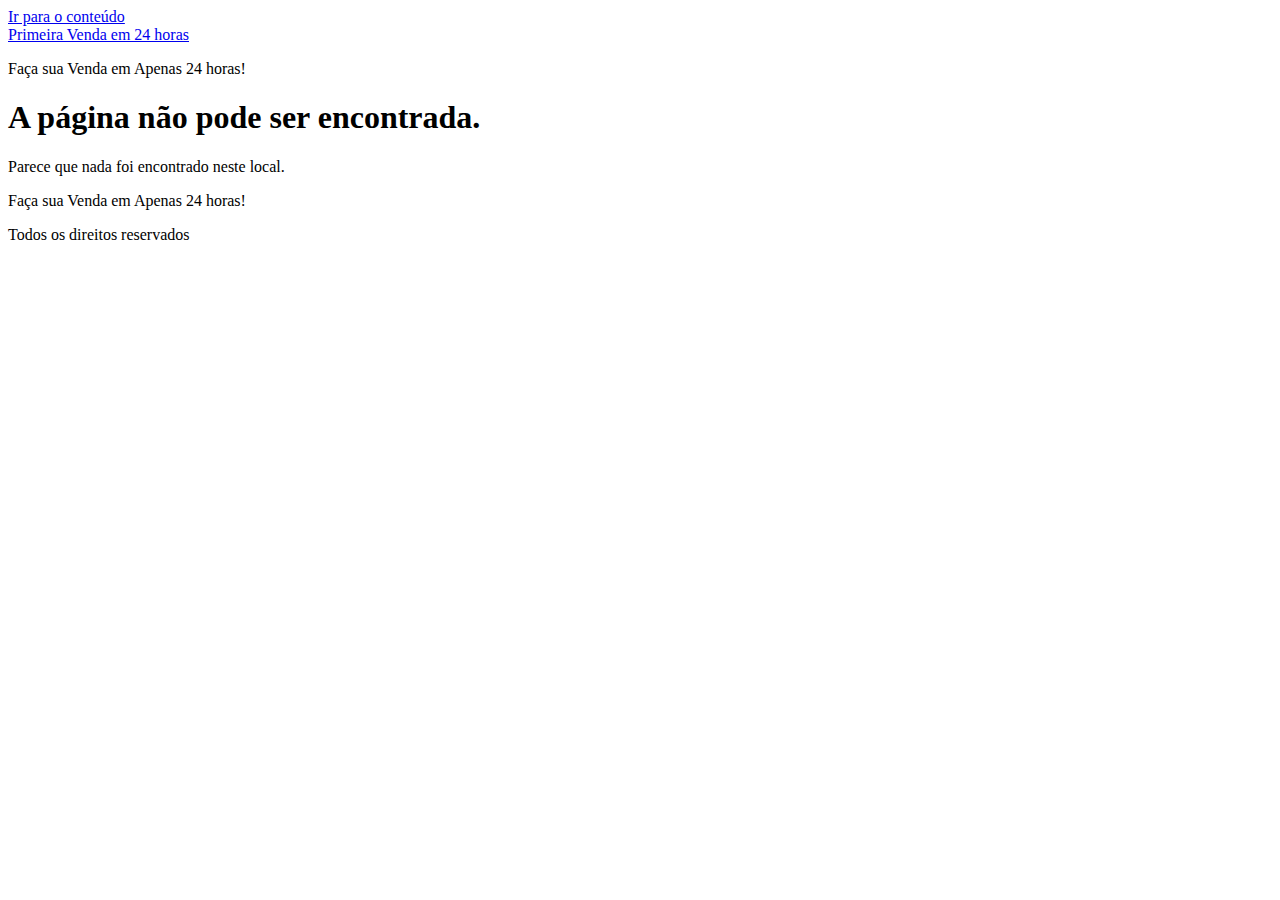
<file: Firefox/index.html>
<!doctype html>
<html lang="pt-BR">
<head>
	<meta charset="UTF-8">
	<meta name="viewport" content="width=device-width, initial-scale=1">
	<link rel="profile" href="https://gmpg.org/xfn/11">
	<title>Página não encontrada &#8211; Primeira Venda em 24 horas</title>
<meta name='robots' content='max-image-preview:large' />
	<style>img:is([sizes="auto" i], [sizes^="auto," i]) { contain-intrinsic-size: 3000px 1500px }</style>
	
<!-- Google Tag Manager by PYS -->
    <script data-cfasync="false" data-pagespeed-no-defer>
	    window.dataLayerPYS = window.dataLayerPYS || [];
	</script>
<!-- End Google Tag Manager by PYS --><script type='application/javascript'  id='pys-version-script'>console.log('PixelYourSite Free version 11.1.1');</script>
<link href='https://fonts.gstatic.com' crossorigin rel='preconnect' />
<link rel="alternate" type="application/rss+xml" title="Feed para Primeira Venda em 24 horas &raquo;" href="https://primeiravenda24hr.com.br/feed/" />
<link rel="alternate" type="application/rss+xml" title="Feed de comentários para Primeira Venda em 24 horas &raquo;" href="https://primeiravenda24hr.com.br/comments/feed/" />
<style id='wp-emoji-styles-inline-css'>

	img.wp-smiley, img.emoji {
		display: inline !important;
		border: none !important;
		box-shadow: none !important;
		height: 1em !important;
		width: 1em !important;
		margin: 0 0.07em !important;
		vertical-align: -0.1em !important;
		background: none !important;
		padding: 0 !important;
	}
</style>
<link rel='stylesheet' id='wp-block-library-css' href='https://primeiravenda24hr.com.br/wp-includes/css/dist/block-library/style.min.css?ver=6.8.3' media='all' />
<style id='classic-theme-styles-inline-css'>
/*! This file is auto-generated */
.wp-block-button__link{color:#fff;background-color:#32373c;border-radius:9999px;box-shadow:none;text-decoration:none;padding:calc(.667em + 2px) calc(1.333em + 2px);font-size:1.125em}.wp-block-file__button{background:#32373c;color:#fff;text-decoration:none}
</style>
<style id='global-styles-inline-css'>
:root{--wp--preset--aspect-ratio--square: 1;--wp--preset--aspect-ratio--4-3: 4/3;--wp--preset--aspect-ratio--3-4: 3/4;--wp--preset--aspect-ratio--3-2: 3/2;--wp--preset--aspect-ratio--2-3: 2/3;--wp--preset--aspect-ratio--16-9: 16/9;--wp--preset--aspect-ratio--9-16: 9/16;--wp--preset--color--black: #000000;--wp--preset--color--cyan-bluish-gray: #abb8c3;--wp--preset--color--white: #ffffff;--wp--preset--color--pale-pink: #f78da7;--wp--preset--color--vivid-red: #cf2e2e;--wp--preset--color--luminous-vivid-orange: #ff6900;--wp--preset--color--luminous-vivid-amber: #fcb900;--wp--preset--color--light-green-cyan: #7bdcb5;--wp--preset--color--vivid-green-cyan: #00d084;--wp--preset--color--pale-cyan-blue: #8ed1fc;--wp--preset--color--vivid-cyan-blue: #0693e3;--wp--preset--color--vivid-purple: #9b51e0;--wp--preset--gradient--vivid-cyan-blue-to-vivid-purple: linear-gradient(135deg,rgba(6,147,227,1) 0%,rgb(155,81,224) 100%);--wp--preset--gradient--light-green-cyan-to-vivid-green-cyan: linear-gradient(135deg,rgb(122,220,180) 0%,rgb(0,208,130) 100%);--wp--preset--gradient--luminous-vivid-amber-to-luminous-vivid-orange: linear-gradient(135deg,rgba(252,185,0,1) 0%,rgba(255,105,0,1) 100%);--wp--preset--gradient--luminous-vivid-orange-to-vivid-red: linear-gradient(135deg,rgba(255,105,0,1) 0%,rgb(207,46,46) 100%);--wp--preset--gradient--very-light-gray-to-cyan-bluish-gray: linear-gradient(135deg,rgb(238,238,238) 0%,rgb(169,184,195) 100%);--wp--preset--gradient--cool-to-warm-spectrum: linear-gradient(135deg,rgb(74,234,220) 0%,rgb(151,120,209) 20%,rgb(207,42,186) 40%,rgb(238,44,130) 60%,rgb(251,105,98) 80%,rgb(254,248,76) 100%);--wp--preset--gradient--blush-light-purple: linear-gradient(135deg,rgb(255,206,236) 0%,rgb(152,150,240) 100%);--wp--preset--gradient--blush-bordeaux: linear-gradient(135deg,rgb(254,205,165) 0%,rgb(254,45,45) 50%,rgb(107,0,62) 100%);--wp--preset--gradient--luminous-dusk: linear-gradient(135deg,rgb(255,203,112) 0%,rgb(199,81,192) 50%,rgb(65,88,208) 100%);--wp--preset--gradient--pale-ocean: linear-gradient(135deg,rgb(255,245,203) 0%,rgb(182,227,212) 50%,rgb(51,167,181) 100%);--wp--preset--gradient--electric-grass: linear-gradient(135deg,rgb(202,248,128) 0%,rgb(113,206,126) 100%);--wp--preset--gradient--midnight: linear-gradient(135deg,rgb(2,3,129) 0%,rgb(40,116,252) 100%);--wp--preset--font-size--small: 13px;--wp--preset--font-size--medium: 20px;--wp--preset--font-size--large: 36px;--wp--preset--font-size--x-large: 42px;--wp--preset--spacing--20: 0.44rem;--wp--preset--spacing--30: 0.67rem;--wp--preset--spacing--40: 1rem;--wp--preset--spacing--50: 1.5rem;--wp--preset--spacing--60: 2.25rem;--wp--preset--spacing--70: 3.38rem;--wp--preset--spacing--80: 5.06rem;--wp--preset--shadow--natural: 6px 6px 9px rgba(0, 0, 0, 0.2);--wp--preset--shadow--deep: 12px 12px 50px rgba(0, 0, 0, 0.4);--wp--preset--shadow--sharp: 6px 6px 0px rgba(0, 0, 0, 0.2);--wp--preset--shadow--outlined: 6px 6px 0px -3px rgba(255, 255, 255, 1), 6px 6px rgba(0, 0, 0, 1);--wp--preset--shadow--crisp: 6px 6px 0px rgba(0, 0, 0, 1);}:where(.is-layout-flex){gap: 0.5em;}:where(.is-layout-grid){gap: 0.5em;}body .is-layout-flex{display: flex;}.is-layout-flex{flex-wrap: wrap;align-items: center;}.is-layout-flex > :is(*, div){margin: 0;}body .is-layout-grid{display: grid;}.is-layout-grid > :is(*, div){margin: 0;}:where(.wp-block-columns.is-layout-flex){gap: 2em;}:where(.wp-block-columns.is-layout-grid){gap: 2em;}:where(.wp-block-post-template.is-layout-flex){gap: 1.25em;}:where(.wp-block-post-template.is-layout-grid){gap: 1.25em;}.has-black-color{color: var(--wp--preset--color--black) !important;}.has-cyan-bluish-gray-color{color: var(--wp--preset--color--cyan-bluish-gray) !important;}.has-white-color{color: var(--wp--preset--color--white) !important;}.has-pale-pink-color{color: var(--wp--preset--color--pale-pink) !important;}.has-vivid-red-color{color: var(--wp--preset--color--vivid-red) !important;}.has-luminous-vivid-orange-color{color: var(--wp--preset--color--luminous-vivid-orange) !important;}.has-luminous-vivid-amber-color{color: var(--wp--preset--color--luminous-vivid-amber) !important;}.has-light-green-cyan-color{color: var(--wp--preset--color--light-green-cyan) !important;}.has-vivid-green-cyan-color{color: var(--wp--preset--color--vivid-green-cyan) !important;}.has-pale-cyan-blue-color{color: var(--wp--preset--color--pale-cyan-blue) !important;}.has-vivid-cyan-blue-color{color: var(--wp--preset--color--vivid-cyan-blue) !important;}.has-vivid-purple-color{color: var(--wp--preset--color--vivid-purple) !important;}.has-black-background-color{background-color: var(--wp--preset--color--black) !important;}.has-cyan-bluish-gray-background-color{background-color: var(--wp--preset--color--cyan-bluish-gray) !important;}.has-white-background-color{background-color: var(--wp--preset--color--white) !important;}.has-pale-pink-background-color{background-color: var(--wp--preset--color--pale-pink) !important;}.has-vivid-red-background-color{background-color: var(--wp--preset--color--vivid-red) !important;}.has-luminous-vivid-orange-background-color{background-color: var(--wp--preset--color--luminous-vivid-orange) !important;}.has-luminous-vivid-amber-background-color{background-color: var(--wp--preset--color--luminous-vivid-amber) !important;}.has-light-green-cyan-background-color{background-color: var(--wp--preset--color--light-green-cyan) !important;}.has-vivid-green-cyan-background-color{background-color: var(--wp--preset--color--vivid-green-cyan) !important;}.has-pale-cyan-blue-background-color{background-color: var(--wp--preset--color--pale-cyan-blue) !important;}.has-vivid-cyan-blue-background-color{background-color: var(--wp--preset--color--vivid-cyan-blue) !important;}.has-vivid-purple-background-color{background-color: var(--wp--preset--color--vivid-purple) !important;}.has-black-border-color{border-color: var(--wp--preset--color--black) !important;}.has-cyan-bluish-gray-border-color{border-color: var(--wp--preset--color--cyan-bluish-gray) !important;}.has-white-border-color{border-color: var(--wp--preset--color--white) !important;}.has-pale-pink-border-color{border-color: var(--wp--preset--color--pale-pink) !important;}.has-vivid-red-border-color{border-color: var(--wp--preset--color--vivid-red) !important;}.has-luminous-vivid-orange-border-color{border-color: var(--wp--preset--color--luminous-vivid-orange) !important;}.has-luminous-vivid-amber-border-color{border-color: var(--wp--preset--color--luminous-vivid-amber) !important;}.has-light-green-cyan-border-color{border-color: var(--wp--preset--color--light-green-cyan) !important;}.has-vivid-green-cyan-border-color{border-color: var(--wp--preset--color--vivid-green-cyan) !important;}.has-pale-cyan-blue-border-color{border-color: var(--wp--preset--color--pale-cyan-blue) !important;}.has-vivid-cyan-blue-border-color{border-color: var(--wp--preset--color--vivid-cyan-blue) !important;}.has-vivid-purple-border-color{border-color: var(--wp--preset--color--vivid-purple) !important;}.has-vivid-cyan-blue-to-vivid-purple-gradient-background{background: var(--wp--preset--gradient--vivid-cyan-blue-to-vivid-purple) !important;}.has-light-green-cyan-to-vivid-green-cyan-gradient-background{background: var(--wp--preset--gradient--light-green-cyan-to-vivid-green-cyan) !important;}.has-luminous-vivid-amber-to-luminous-vivid-orange-gradient-background{background: var(--wp--preset--gradient--luminous-vivid-amber-to-luminous-vivid-orange) !important;}.has-luminous-vivid-orange-to-vivid-red-gradient-background{background: var(--wp--preset--gradient--luminous-vivid-orange-to-vivid-red) !important;}.has-very-light-gray-to-cyan-bluish-gray-gradient-background{background: var(--wp--preset--gradient--very-light-gray-to-cyan-bluish-gray) !important;}.has-cool-to-warm-spectrum-gradient-background{background: var(--wp--preset--gradient--cool-to-warm-spectrum) !important;}.has-blush-light-purple-gradient-background{background: var(--wp--preset--gradient--blush-light-purple) !important;}.has-blush-bordeaux-gradient-background{background: var(--wp--preset--gradient--blush-bordeaux) !important;}.has-luminous-dusk-gradient-background{background: var(--wp--preset--gradient--luminous-dusk) !important;}.has-pale-ocean-gradient-background{background: var(--wp--preset--gradient--pale-ocean) !important;}.has-electric-grass-gradient-background{background: var(--wp--preset--gradient--electric-grass) !important;}.has-midnight-gradient-background{background: var(--wp--preset--gradient--midnight) !important;}.has-small-font-size{font-size: var(--wp--preset--font-size--small) !important;}.has-medium-font-size{font-size: var(--wp--preset--font-size--medium) !important;}.has-large-font-size{font-size: var(--wp--preset--font-size--large) !important;}.has-x-large-font-size{font-size: var(--wp--preset--font-size--x-large) !important;}
:where(.wp-block-post-template.is-layout-flex){gap: 1.25em;}:where(.wp-block-post-template.is-layout-grid){gap: 1.25em;}
:where(.wp-block-columns.is-layout-flex){gap: 2em;}:where(.wp-block-columns.is-layout-grid){gap: 2em;}
:root :where(.wp-block-pullquote){font-size: 1.5em;line-height: 1.6;}
</style>
<link rel='stylesheet' id='hello-elementor-css' href='https://primeiravenda24hr.com.br/wp-content/themes/hello-elementor/style.min.css?ver=3.1.1' media='all' />
<link rel='stylesheet' id='hello-elementor-theme-style-css' href='https://primeiravenda24hr.com.br/wp-content/themes/hello-elementor/theme.min.css?ver=3.1.1' media='all' />
<link rel='stylesheet' id='hello-elementor-header-footer-css' href='https://primeiravenda24hr.com.br/wp-content/themes/hello-elementor/header-footer.min.css?ver=3.1.1' media='all' />
<link rel='stylesheet' id='elementor-frontend-css' href='https://primeiravenda24hr.com.br/wp-content/plugins/elementor/assets/css/frontend.min.css?ver=3.32.5' media='all' />
<link rel='stylesheet' id='elementor-post-7-css' href='https://primeiravenda24hr.com.br/wp-content/uploads/elementor/css/post-7.css?ver=1767186423' media='all' />
<style id='rocket-lazyload-inline-css'>
.rll-youtube-player{position:relative;padding-bottom:56.23%;height:0;overflow:hidden;max-width:100%;}.rll-youtube-player:focus-within{outline: 2px solid currentColor;outline-offset: 5px;}.rll-youtube-player iframe{position:absolute;top:0;left:0;width:100%;height:100%;z-index:100;background:0 0}.rll-youtube-player img{bottom:0;display:block;left:0;margin:auto;max-width:100%;width:100%;position:absolute;right:0;top:0;border:none;height:auto;-webkit-transition:.4s all;-moz-transition:.4s all;transition:.4s all}.rll-youtube-player img:hover{-webkit-filter:brightness(75%)}.rll-youtube-player .play{height:100%;width:100%;left:0;top:0;position:absolute;background:url(https://primeiravenda24hr.com.br/wp-content/plugins/wp-rocket/assets/img/youtube.png) no-repeat center;background-color: transparent !important;cursor:pointer;border:none;}
</style>
<link rel='stylesheet' id='elementor-gf-local-roboto-css' href='https://primeiravenda24hr.com.br/wp-content/uploads/elementor/google-fonts/css/roboto.css?ver=1757686538' media='all' />
<link rel='stylesheet' id='elementor-gf-local-robotoslab-css' href='https://primeiravenda24hr.com.br/wp-content/uploads/elementor/google-fonts/css/robotoslab.css?ver=1757686448' media='all' />
<script id="jquery-core-js-extra">
var pysFacebookRest = {"restApiUrl":"https:\/\/primeiravenda24hr.com.br\/wp-json\/pys-facebook\/v1\/event","debug":""};
</script>
<script src="https://primeiravenda24hr.com.br/wp-includes/js/jquery/jquery.min.js?ver=3.7.1" id="jquery-core-js"></script>
<script src="https://primeiravenda24hr.com.br/wp-includes/js/jquery/jquery-migrate.min.js?ver=3.4.1" id="jquery-migrate-js"></script>
<script src="https://primeiravenda24hr.com.br/wp-content/plugins/pixelyoursite/dist/scripts/jquery.bind-first-0.2.3.min.js?ver=6.8.3" id="jquery-bind-first-js"></script>
<script src="https://primeiravenda24hr.com.br/wp-content/plugins/pixelyoursite/dist/scripts/js.cookie-2.1.3.min.js?ver=2.1.3" id="js-cookie-pys-js"></script>
<script src="https://primeiravenda24hr.com.br/wp-content/plugins/pixelyoursite/dist/scripts/tld.min.js?ver=2.3.1" id="js-tld-js"></script>
<script id="pys-js-extra">
var pysOptions = {"staticEvents":[],"dynamicEvents":[],"triggerEvents":[],"triggerEventTypes":[],"facebook":{"pixelIds":["666904142229005"],"advancedMatching":[],"advancedMatchingEnabled":true,"removeMetadata":false,"wooVariableAsSimple":false,"serverApiEnabled":true,"wooCRSendFromServer":false,"send_external_id":null,"enabled_medical":false,"do_not_track_medical_param":["event_url","post_title","page_title","landing_page","content_name","categories","category_name","tags"],"meta_ldu":false},"ga":{"trackingIds":["UA-250917140-1"],"commentEventEnabled":true,"downloadEnabled":true,"formEventEnabled":true,"crossDomainEnabled":false,"crossDomainAcceptIncoming":false,"crossDomainDomains":[],"isDebugEnabled":[],"serverContainerUrls":{"UA-250917140-1":{"enable_server_container":"","server_container_url":"","transport_url":""}},"additionalConfig":{"UA-250917140-1":{"first_party_collection":true}},"disableAdvertisingFeatures":false,"disableAdvertisingPersonalization":false,"wooVariableAsSimple":true,"custom_page_view_event":false},"debug":"","siteUrl":"https:\/\/primeiravenda24hr.com.br","ajaxUrl":"https:\/\/primeiravenda24hr.com.br\/wp-admin\/admin-ajax.php","ajax_event":"6888f99b5c","enable_remove_download_url_param":"1","cookie_duration":"7","last_visit_duration":"60","enable_success_send_form":"","ajaxForServerEvent":"1","ajaxForServerStaticEvent":"1","useSendBeacon":"1","send_external_id":"1","external_id_expire":"180","track_cookie_for_subdomains":"1","google_consent_mode":"1","gdpr":{"ajax_enabled":false,"all_disabled_by_api":false,"facebook_disabled_by_api":false,"analytics_disabled_by_api":false,"google_ads_disabled_by_api":false,"pinterest_disabled_by_api":false,"bing_disabled_by_api":false,"externalID_disabled_by_api":false,"facebook_prior_consent_enabled":true,"analytics_prior_consent_enabled":true,"google_ads_prior_consent_enabled":null,"pinterest_prior_consent_enabled":true,"bing_prior_consent_enabled":true,"cookiebot_integration_enabled":false,"cookiebot_facebook_consent_category":"marketing","cookiebot_analytics_consent_category":"statistics","cookiebot_tiktok_consent_category":"marketing","cookiebot_google_ads_consent_category":"marketing","cookiebot_pinterest_consent_category":"marketing","cookiebot_bing_consent_category":"marketing","consent_magic_integration_enabled":false,"real_cookie_banner_integration_enabled":false,"cookie_notice_integration_enabled":false,"cookie_law_info_integration_enabled":false,"analytics_storage":{"enabled":true,"value":"granted","filter":false},"ad_storage":{"enabled":true,"value":"granted","filter":false},"ad_user_data":{"enabled":true,"value":"granted","filter":false},"ad_personalization":{"enabled":true,"value":"granted","filter":false}},"cookie":{"disabled_all_cookie":false,"disabled_start_session_cookie":false,"disabled_advanced_form_data_cookie":false,"disabled_landing_page_cookie":false,"disabled_first_visit_cookie":false,"disabled_trafficsource_cookie":false,"disabled_utmTerms_cookie":false,"disabled_utmId_cookie":false},"tracking_analytics":{"TrafficSource":"primeiravenda24hr.com.br","TrafficLanding":"undefined","TrafficUtms":[],"TrafficUtmsId":[]},"GATags":{"ga_datalayer_type":"default","ga_datalayer_name":"dataLayerPYS"},"woo":{"enabled":false},"edd":{"enabled":false},"cache_bypass":"1768066127"};
</script>
<script src="https://primeiravenda24hr.com.br/wp-content/plugins/pixelyoursite/dist/scripts/public.js?ver=11.1.1" id="pys-js"></script>
<link rel="https://api.w.org/" href="https://primeiravenda24hr.com.br/wp-json/" /><link rel="EditURI" type="application/rsd+xml" title="RSD" href="https://primeiravenda24hr.com.br/xmlrpc.php?rsd" />
<meta name="generator" content="WordPress 6.8.3" />
<!-- Meta Pixel Code -->
<script>
!function(f,b,e,v,n,t,s)
{if(f.fbq)return;n=f.fbq=function(){n.callMethod?
n.callMethod.apply(n,arguments):n.queue.push(arguments)};
if(!f._fbq)f._fbq=n;n.push=n;n.loaded=!0;n.version='2.0';
n.queue=[];t=b.createElement(e);t.async=!0;
t.src=v;s=b.getElementsByTagName(e)[0];
s.parentNode.insertBefore(t,s)}(window, document,'script',
'https://connect.facebook.net/en_US/fbevents.js');
fbq('init', '666904142229005');
fbq('track', 'PageView');
</script>
<noscript><img height="1" width="1" style="display:none"
src="https://www.facebook.com/tr?id=666904142229005&ev=PageView&noscript=1"
/></noscript>
<!-- End Meta Pixel Code -->
<meta name="generator" content="Elementor 3.32.5; features: additional_custom_breakpoints; settings: css_print_method-external, google_font-enabled, font_display-swap">
			<style>
				.e-con.e-parent:nth-of-type(n+4):not(.e-lazyloaded):not(.e-no-lazyload),
				.e-con.e-parent:nth-of-type(n+4):not(.e-lazyloaded):not(.e-no-lazyload) * {
					background-image: none !important;
				}
				@media screen and (max-height: 1024px) {
					.e-con.e-parent:nth-of-type(n+3):not(.e-lazyloaded):not(.e-no-lazyload),
					.e-con.e-parent:nth-of-type(n+3):not(.e-lazyloaded):not(.e-no-lazyload) * {
						background-image: none !important;
					}
				}
				@media screen and (max-height: 640px) {
					.e-con.e-parent:nth-of-type(n+2):not(.e-lazyloaded):not(.e-no-lazyload),
					.e-con.e-parent:nth-of-type(n+2):not(.e-lazyloaded):not(.e-no-lazyload) * {
						background-image: none !important;
					}
				}
			</style>
			<noscript><style id="rocket-lazyload-nojs-css">.rll-youtube-player, [data-lazy-src]{display:none !important;}</style></noscript></head>
<body class="error404 wp-theme-hello-elementor elementor-default elementor-kit-7">


<a class="skip-link screen-reader-text" href="#content">Ir para o conteúdo</a>

<header id="site-header" class="site-header dynamic-header ">
	<div class="header-inner">
		<div class="site-branding show-title">
							<div class="site-title show">
					<a href="https://primeiravenda24hr.com.br/" title="Página inicial" rel="home">
						Primeira Venda em 24 horas					</a>
				</div>
							<p class="site-description show">
					Faça sua Venda em Apenas 24 horas!				</p>
					</div>

					</div>
</header>
<main id="content" class="site-main">

			<div class="page-header">
			<h1 class="entry-title">A página não pode ser encontrada.</h1>
		</div>
	
	<div class="page-content">
		<p>Parece que nada foi encontrado neste local.</p>
	</div>

</main>
<footer id="site-footer" class="site-footer dynamic-footer footer-has-copyright">
	<div class="footer-inner">
		<div class="site-branding show-logo">
							<p class="site-description show">
					Faça sua Venda em Apenas 24 horas!				</p>
					</div>

		
					<div class="copyright show">
				<p>Todos os direitos reservados</p>
			</div>
			</div>
</footer>

<script type="speculationrules">
{"prefetch":[{"source":"document","where":{"and":[{"href_matches":"\/*"},{"not":{"href_matches":["\/wp-*.php","\/wp-admin\/*","\/wp-content\/uploads\/*","\/wp-content\/*","\/wp-content\/plugins\/*","\/wp-content\/themes\/hello-elementor\/*","\/*\\?(.+)"]}},{"not":{"selector_matches":"a[rel~=\"nofollow\"]"}},{"not":{"selector_matches":".no-prefetch, .no-prefetch a"}}]},"eagerness":"conservative"}]}
</script>
<a href="https://full.services/" style="visibility: hidden; user-select: none; pointer-events: none; display: none;">plugins premium WordPress</a>

			<script>
				const lazyloadRunObserver = () => {
					const lazyloadBackgrounds = document.querySelectorAll( `.e-con.e-parent:not(.e-lazyloaded)` );
					const lazyloadBackgroundObserver = new IntersectionObserver( ( entries ) => {
						entries.forEach( ( entry ) => {
							if ( entry.isIntersecting ) {
								let lazyloadBackground = entry.target;
								if( lazyloadBackground ) {
									lazyloadBackground.classList.add( 'e-lazyloaded' );
								}
								lazyloadBackgroundObserver.unobserve( entry.target );
							}
						});
					}, { rootMargin: '200px 0px 200px 0px' } );
					lazyloadBackgrounds.forEach( ( lazyloadBackground ) => {
						lazyloadBackgroundObserver.observe( lazyloadBackground );
					} );
				};
				const events = [
					'DOMContentLoaded',
					'elementor/lazyload/observe',
				];
				events.forEach( ( event ) => {
					document.addEventListener( event, lazyloadRunObserver );
				} );
			</script>
			<script id="rocket-browser-checker-js-after">
"use strict";var _createClass=function(){function defineProperties(target,props){for(var i=0;i<props.length;i++){var descriptor=props[i];descriptor.enumerable=descriptor.enumerable||!1,descriptor.configurable=!0,"value"in descriptor&&(descriptor.writable=!0),Object.defineProperty(target,descriptor.key,descriptor)}}return function(Constructor,protoProps,staticProps){return protoProps&&defineProperties(Constructor.prototype,protoProps),staticProps&&defineProperties(Constructor,staticProps),Constructor}}();function _classCallCheck(instance,Constructor){if(!(instance instanceof Constructor))throw new TypeError("Cannot call a class as a function")}var RocketBrowserCompatibilityChecker=function(){function RocketBrowserCompatibilityChecker(options){_classCallCheck(this,RocketBrowserCompatibilityChecker),this.passiveSupported=!1,this._checkPassiveOption(this),this.options=!!this.passiveSupported&&options}return _createClass(RocketBrowserCompatibilityChecker,[{key:"_checkPassiveOption",value:function(self){try{var options={get passive(){return!(self.passiveSupported=!0)}};window.addEventListener("test",null,options),window.removeEventListener("test",null,options)}catch(err){self.passiveSupported=!1}}},{key:"initRequestIdleCallback",value:function(){!1 in window&&(window.requestIdleCallback=function(cb){var start=Date.now();return setTimeout(function(){cb({didTimeout:!1,timeRemaining:function(){return Math.max(0,50-(Date.now()-start))}})},1)}),!1 in window&&(window.cancelIdleCallback=function(id){return clearTimeout(id)})}},{key:"isDataSaverModeOn",value:function(){return"connection"in navigator&&!0===navigator.connection.saveData}},{key:"supportsLinkPrefetch",value:function(){var elem=document.createElement("link");return elem.relList&&elem.relList.supports&&elem.relList.supports("prefetch")&&window.IntersectionObserver&&"isIntersecting"in IntersectionObserverEntry.prototype}},{key:"isSlowConnection",value:function(){return"connection"in navigator&&"effectiveType"in navigator.connection&&("2g"===navigator.connection.effectiveType||"slow-2g"===navigator.connection.effectiveType)}}]),RocketBrowserCompatibilityChecker}();
</script>
<script id="rocket-preload-links-js-extra">
var RocketPreloadLinksConfig = {"excludeUris":"\/(?:.+\/)?feed(?:\/(?:.+\/?)?)?$|\/(?:.+\/)?embed\/|\/(index.php\/)?(.*)wp-json(\/.*|$)|\/refer\/|\/go\/|\/recommend\/|\/recommends\/","usesTrailingSlash":"","imageExt":"jpg|jpeg|gif|png|tiff|bmp|webp|avif|pdf|doc|docx|xls|xlsx|php","fileExt":"jpg|jpeg|gif|png|tiff|bmp|webp|avif|pdf|doc|docx|xls|xlsx|php|html|htm","siteUrl":"https:\/\/primeiravenda24hr.com.br","onHoverDelay":"100","rateThrottle":"3"};
</script>
<script id="rocket-preload-links-js-after">
(function() {
"use strict";var r="function"==typeof Symbol&&"symbol"==typeof Symbol.iterator?function(e){return typeof e}:function(e){return e&&"function"==typeof Symbol&&e.constructor===Symbol&&e!==Symbol.prototype?"symbol":typeof e},e=function(){function i(e,t){for(var n=0;n<t.length;n++){var i=t[n];i.enumerable=i.enumerable||!1,i.configurable=!0,"value"in i&&(i.writable=!0),Object.defineProperty(e,i.key,i)}}return function(e,t,n){return t&&i(e.prototype,t),n&&i(e,n),e}}();function i(e,t){if(!(e instanceof t))throw new TypeError("Cannot call a class as a function")}var t=function(){function n(e,t){i(this,n),this.browser=e,this.config=t,this.options=this.browser.options,this.prefetched=new Set,this.eventTime=null,this.threshold=1111,this.numOnHover=0}return e(n,[{key:"init",value:function(){!this.browser.supportsLinkPrefetch()||this.browser.isDataSaverModeOn()||this.browser.isSlowConnection()||(this.regex={excludeUris:RegExp(this.config.excludeUris,"i"),images:RegExp(".("+this.config.imageExt+")$","i"),fileExt:RegExp(".("+this.config.fileExt+")$","i")},this._initListeners(this))}},{key:"_initListeners",value:function(e){-1<this.config.onHoverDelay&&document.addEventListener("mouseover",e.listener.bind(e),e.listenerOptions),document.addEventListener("mousedown",e.listener.bind(e),e.listenerOptions),document.addEventListener("touchstart",e.listener.bind(e),e.listenerOptions)}},{key:"listener",value:function(e){var t=e.target.closest("a"),n=this._prepareUrl(t);if(null!==n)switch(e.type){case"mousedown":case"touchstart":this._addPrefetchLink(n);break;case"mouseover":this._earlyPrefetch(t,n,"mouseout")}}},{key:"_earlyPrefetch",value:function(t,e,n){var i=this,r=setTimeout(function(){if(r=null,0===i.numOnHover)setTimeout(function(){return i.numOnHover=0},1e3);else if(i.numOnHover>i.config.rateThrottle)return;i.numOnHover++,i._addPrefetchLink(e)},this.config.onHoverDelay);t.addEventListener(n,function e(){t.removeEventListener(n,e,{passive:!0}),null!==r&&(clearTimeout(r),r=null)},{passive:!0})}},{key:"_addPrefetchLink",value:function(i){return this.prefetched.add(i.href),new Promise(function(e,t){var n=document.createElement("link");n.rel="prefetch",n.href=i.href,n.onload=e,n.onerror=t,document.head.appendChild(n)}).catch(function(){})}},{key:"_prepareUrl",value:function(e){if(null===e||"object"!==(void 0===e?"undefined":r(e))||!1 in e||-1===["http:","https:"].indexOf(e.protocol))return null;var t=e.href.substring(0,this.config.siteUrl.length),n=this._getPathname(e.href,t),i={original:e.href,protocol:e.protocol,origin:t,pathname:n,href:t+n};return this._isLinkOk(i)?i:null}},{key:"_getPathname",value:function(e,t){var n=t?e.substring(this.config.siteUrl.length):e;return n.startsWith("/")||(n="/"+n),this._shouldAddTrailingSlash(n)?n+"/":n}},{key:"_shouldAddTrailingSlash",value:function(e){return this.config.usesTrailingSlash&&!e.endsWith("/")&&!this.regex.fileExt.test(e)}},{key:"_isLinkOk",value:function(e){return null!==e&&"object"===(void 0===e?"undefined":r(e))&&(!this.prefetched.has(e.href)&&e.origin===this.config.siteUrl&&-1===e.href.indexOf("?")&&-1===e.href.indexOf("#")&&!this.regex.excludeUris.test(e.href)&&!this.regex.images.test(e.href))}}],[{key:"run",value:function(){"undefined"!=typeof RocketPreloadLinksConfig&&new n(new RocketBrowserCompatibilityChecker({capture:!0,passive:!0}),RocketPreloadLinksConfig).init()}}]),n}();t.run();
}());
</script>
<script id="rocket_lazyload_css-js-extra">
var rocket_lazyload_css_data = {"threshold":"300"};
</script>
<script id="rocket_lazyload_css-js-after">
!function o(n,c,a){function u(t,e){if(!c[t]){if(!n[t]){var r="function"==typeof require&&require;if(!e&&r)return r(t,!0);if(s)return s(t,!0);throw(e=new Error("Cannot find module '"+t+"'")).code="MODULE_NOT_FOUND",e}r=c[t]={exports:{}},n[t][0].call(r.exports,function(e){return u(n[t][1][e]||e)},r,r.exports,o,n,c,a)}return c[t].exports}for(var s="function"==typeof require&&require,e=0;e<a.length;e++)u(a[e]);return u}({1:[function(e,t,r){"use strict";{const c="undefined"==typeof rocket_pairs?[]:rocket_pairs,a=(("undefined"==typeof rocket_excluded_pairs?[]:rocket_excluded_pairs).map(t=>{var e=t.selector;document.querySelectorAll(e).forEach(e=>{e.setAttribute("data-rocket-lazy-bg-"+t.hash,"excluded")})}),document.querySelector("#wpr-lazyload-bg-container"));var o=rocket_lazyload_css_data.threshold||300;const u=new IntersectionObserver(e=>{e.forEach(t=>{t.isIntersecting&&c.filter(e=>t.target.matches(e.selector)).map(t=>{var e;t&&((e=document.createElement("style")).textContent=t.style,a.insertAdjacentElement("afterend",e),t.elements.forEach(e=>{u.unobserve(e),e.setAttribute("data-rocket-lazy-bg-"+t.hash,"loaded")}))})})},{rootMargin:o+"px"});function n(){0<(0<arguments.length&&void 0!==arguments[0]?arguments[0]:[]).length&&c.forEach(t=>{try{document.querySelectorAll(t.selector).forEach(e=>{"loaded"!==e.getAttribute("data-rocket-lazy-bg-"+t.hash)&&"excluded"!==e.getAttribute("data-rocket-lazy-bg-"+t.hash)&&(u.observe(e),(t.elements||=[]).push(e))})}catch(e){console.error(e)}})}n(),function(){const r=window.MutationObserver;return function(e,t){if(e&&1===e.nodeType)return(t=new r(t)).observe(e,{attributes:!0,childList:!0,subtree:!0}),t}}()(document.querySelector("body"),n)}},{}]},{},[1]);
</script>
<script src="https://primeiravenda24hr.com.br/wp-content/themes/hello-elementor/assets/js/hello-frontend.min.js?ver=3.1.1" id="hello-theme-frontend-js"></script>
<script>window.lazyLoadOptions=[{elements_selector:"img[data-lazy-src],.rocket-lazyload,iframe[data-lazy-src]",data_src:"lazy-src",data_srcset:"lazy-srcset",data_sizes:"lazy-sizes",class_loading:"lazyloading",class_loaded:"lazyloaded",threshold:300,callback_loaded:function(element){if(element.tagName==="IFRAME"&&element.dataset.rocketLazyload=="fitvidscompatible"){if(element.classList.contains("lazyloaded")){if(typeof window.jQuery!="undefined"){if(jQuery.fn.fitVids){jQuery(element).parent().fitVids()}}}}}},{elements_selector:".rocket-lazyload",data_src:"lazy-src",data_srcset:"lazy-srcset",data_sizes:"lazy-sizes",class_loading:"lazyloading",class_loaded:"lazyloaded",threshold:300,}];window.addEventListener('LazyLoad::Initialized',function(e){var lazyLoadInstance=e.detail.instance;if(window.MutationObserver){var observer=new MutationObserver(function(mutations){var image_count=0;var iframe_count=0;var rocketlazy_count=0;mutations.forEach(function(mutation){for(var i=0;i<mutation.addedNodes.length;i++){if(typeof mutation.addedNodes[i].getElementsByTagName!=='function'){continue}
if(typeof mutation.addedNodes[i].getElementsByClassName!=='function'){continue}
images=mutation.addedNodes[i].getElementsByTagName('img');is_image=mutation.addedNodes[i].tagName=="IMG";iframes=mutation.addedNodes[i].getElementsByTagName('iframe');is_iframe=mutation.addedNodes[i].tagName=="IFRAME";rocket_lazy=mutation.addedNodes[i].getElementsByClassName('rocket-lazyload');image_count+=images.length;iframe_count+=iframes.length;rocketlazy_count+=rocket_lazy.length;if(is_image){image_count+=1}
if(is_iframe){iframe_count+=1}}});if(image_count>0||iframe_count>0||rocketlazy_count>0){lazyLoadInstance.update()}});var b=document.getElementsByTagName("body")[0];var config={childList:!0,subtree:!0};observer.observe(b,config)}},!1)</script><script data-no-minify="1" async src="https://primeiravenda24hr.com.br/wp-content/plugins/wp-rocket/assets/js/lazyload/17.8.3/lazyload.min.js"></script><script>function lazyLoadThumb(e,alt,l){var t='<img fetchpriority="high" data-lazy-src="https://i.ytimg.com/vi/ID/hqdefault.jpg" alt="" width="480" height="360"><noscript><img src="https://i.ytimg.com/vi/ID/hqdefault.jpg" alt="" width="480" height="360"></noscript>',a='<button class="play" aria-label="Executar vídeo do YouTube"></button>';if(l){t=t.replace('data-lazy-','');t=t.replace('loading="lazy"','');t=t.replace(/<noscript>.*?<\/noscript>/g,'');}t=t.replace('alt=""','alt="'+alt+'"');return t.replace("ID",e)+a}function lazyLoadYoutubeIframe(){var e=document.createElement("iframe"),t="ID?autoplay=1";t+=0===this.parentNode.dataset.query.length?"":"&"+this.parentNode.dataset.query;e.setAttribute("src",t.replace("ID",this.parentNode.dataset.src)),e.setAttribute("frameborder","0"),e.setAttribute("allowfullscreen","1"),e.setAttribute("allow","accelerometer; autoplay; encrypted-media; gyroscope; picture-in-picture"),this.parentNode.parentNode.replaceChild(e,this.parentNode)}document.addEventListener("DOMContentLoaded",function(){var exclusions=[];var e,t,p,u,l,a=document.getElementsByClassName("rll-youtube-player");for(t=0;t<a.length;t++)(e=document.createElement("div")),(u='https://i.ytimg.com/vi/ID/hqdefault.jpg'),(u=u.replace('ID',a[t].dataset.id)),(l=exclusions.some(exclusion=>u.includes(exclusion))),e.setAttribute("data-id",a[t].dataset.id),e.setAttribute("data-query",a[t].dataset.query),e.setAttribute("data-src",a[t].dataset.src),(e.innerHTML=lazyLoadThumb(a[t].dataset.id,a[t].dataset.alt,l)),a[t].appendChild(e),(p=e.querySelector(".play")),(p.onclick=lazyLoadYoutubeIframe)});</script>
</body>
</html>
</file>
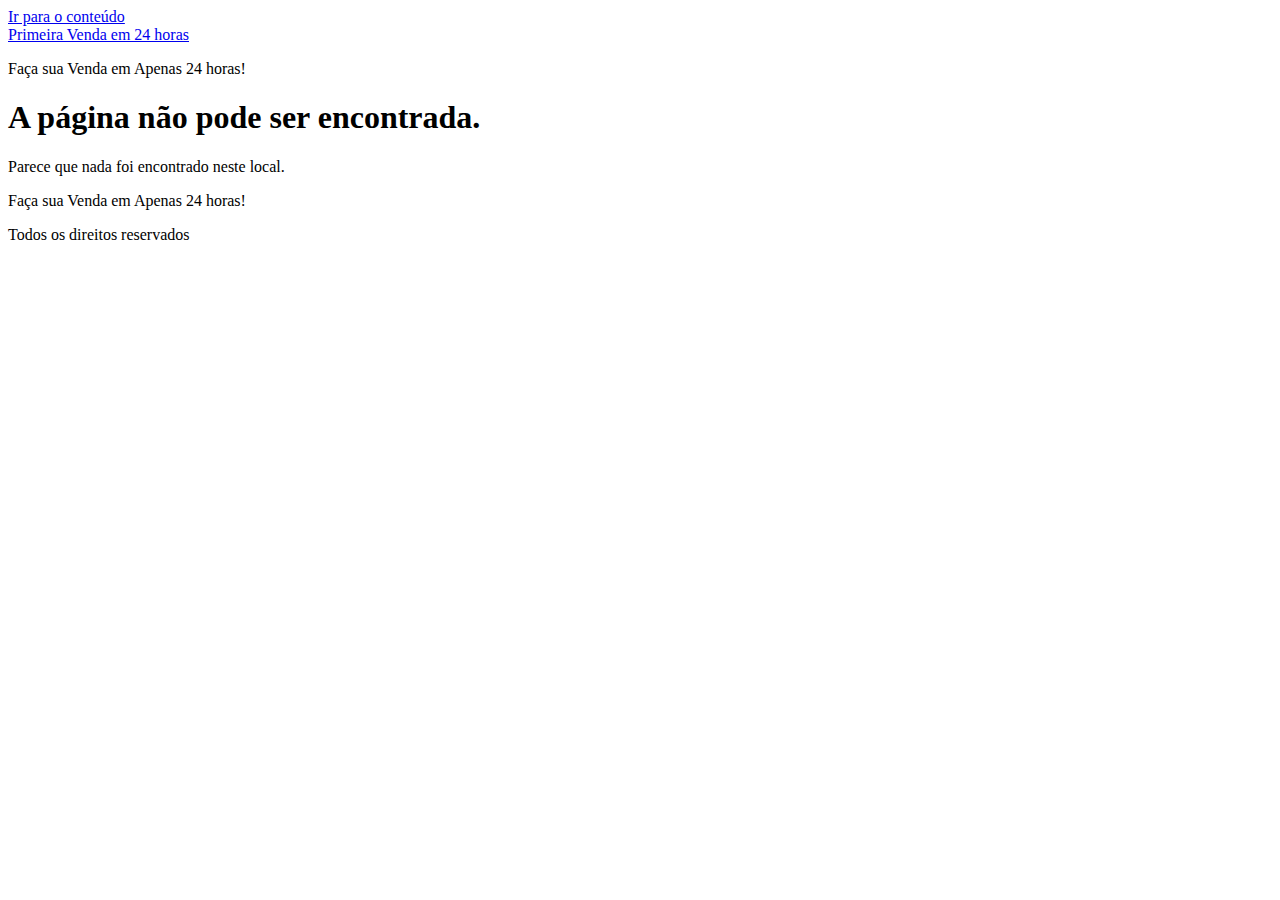
<file: elementor-3294/Firefox/index.html>
<!doctype html>
<html lang="pt-BR">
<head>
	<meta charset="UTF-8">
	<meta name="viewport" content="width=device-width, initial-scale=1">
	<link rel="profile" href="https://gmpg.org/xfn/11">
	<title>Página não encontrada &#8211; Primeira Venda em 24 horas</title>
<meta name='robots' content='max-image-preview:large' />
	<style>img:is([sizes="auto" i], [sizes^="auto," i]) { contain-intrinsic-size: 3000px 1500px }</style>
	
<!-- Google Tag Manager by PYS -->
    <script data-cfasync="false" data-pagespeed-no-defer>
	    window.dataLayerPYS = window.dataLayerPYS || [];
	</script>
<!-- End Google Tag Manager by PYS --><script type='application/javascript'  id='pys-version-script'>console.log('PixelYourSite Free version 11.1.1');</script>
<link href='https://fonts.gstatic.com' crossorigin rel='preconnect' />
<link rel="alternate" type="application/rss+xml" title="Feed para Primeira Venda em 24 horas &raquo;" href="https://primeiravenda24hr.com.br/feed/" />
<link rel="alternate" type="application/rss+xml" title="Feed de comentários para Primeira Venda em 24 horas &raquo;" href="https://primeiravenda24hr.com.br/comments/feed/" />
<style id='wp-emoji-styles-inline-css'>

	img.wp-smiley, img.emoji {
		display: inline !important;
		border: none !important;
		box-shadow: none !important;
		height: 1em !important;
		width: 1em !important;
		margin: 0 0.07em !important;
		vertical-align: -0.1em !important;
		background: none !important;
		padding: 0 !important;
	}
</style>
<link rel='stylesheet' id='wp-block-library-css' href='https://primeiravenda24hr.com.br/wp-includes/css/dist/block-library/style.min.css?ver=6.8.3' media='all' />
<style id='classic-theme-styles-inline-css'>
/*! This file is auto-generated */
.wp-block-button__link{color:#fff;background-color:#32373c;border-radius:9999px;box-shadow:none;text-decoration:none;padding:calc(.667em + 2px) calc(1.333em + 2px);font-size:1.125em}.wp-block-file__button{background:#32373c;color:#fff;text-decoration:none}
</style>
<style id='global-styles-inline-css'>
:root{--wp--preset--aspect-ratio--square: 1;--wp--preset--aspect-ratio--4-3: 4/3;--wp--preset--aspect-ratio--3-4: 3/4;--wp--preset--aspect-ratio--3-2: 3/2;--wp--preset--aspect-ratio--2-3: 2/3;--wp--preset--aspect-ratio--16-9: 16/9;--wp--preset--aspect-ratio--9-16: 9/16;--wp--preset--color--black: #000000;--wp--preset--color--cyan-bluish-gray: #abb8c3;--wp--preset--color--white: #ffffff;--wp--preset--color--pale-pink: #f78da7;--wp--preset--color--vivid-red: #cf2e2e;--wp--preset--color--luminous-vivid-orange: #ff6900;--wp--preset--color--luminous-vivid-amber: #fcb900;--wp--preset--color--light-green-cyan: #7bdcb5;--wp--preset--color--vivid-green-cyan: #00d084;--wp--preset--color--pale-cyan-blue: #8ed1fc;--wp--preset--color--vivid-cyan-blue: #0693e3;--wp--preset--color--vivid-purple: #9b51e0;--wp--preset--gradient--vivid-cyan-blue-to-vivid-purple: linear-gradient(135deg,rgba(6,147,227,1) 0%,rgb(155,81,224) 100%);--wp--preset--gradient--light-green-cyan-to-vivid-green-cyan: linear-gradient(135deg,rgb(122,220,180) 0%,rgb(0,208,130) 100%);--wp--preset--gradient--luminous-vivid-amber-to-luminous-vivid-orange: linear-gradient(135deg,rgba(252,185,0,1) 0%,rgba(255,105,0,1) 100%);--wp--preset--gradient--luminous-vivid-orange-to-vivid-red: linear-gradient(135deg,rgba(255,105,0,1) 0%,rgb(207,46,46) 100%);--wp--preset--gradient--very-light-gray-to-cyan-bluish-gray: linear-gradient(135deg,rgb(238,238,238) 0%,rgb(169,184,195) 100%);--wp--preset--gradient--cool-to-warm-spectrum: linear-gradient(135deg,rgb(74,234,220) 0%,rgb(151,120,209) 20%,rgb(207,42,186) 40%,rgb(238,44,130) 60%,rgb(251,105,98) 80%,rgb(254,248,76) 100%);--wp--preset--gradient--blush-light-purple: linear-gradient(135deg,rgb(255,206,236) 0%,rgb(152,150,240) 100%);--wp--preset--gradient--blush-bordeaux: linear-gradient(135deg,rgb(254,205,165) 0%,rgb(254,45,45) 50%,rgb(107,0,62) 100%);--wp--preset--gradient--luminous-dusk: linear-gradient(135deg,rgb(255,203,112) 0%,rgb(199,81,192) 50%,rgb(65,88,208) 100%);--wp--preset--gradient--pale-ocean: linear-gradient(135deg,rgb(255,245,203) 0%,rgb(182,227,212) 50%,rgb(51,167,181) 100%);--wp--preset--gradient--electric-grass: linear-gradient(135deg,rgb(202,248,128) 0%,rgb(113,206,126) 100%);--wp--preset--gradient--midnight: linear-gradient(135deg,rgb(2,3,129) 0%,rgb(40,116,252) 100%);--wp--preset--font-size--small: 13px;--wp--preset--font-size--medium: 20px;--wp--preset--font-size--large: 36px;--wp--preset--font-size--x-large: 42px;--wp--preset--spacing--20: 0.44rem;--wp--preset--spacing--30: 0.67rem;--wp--preset--spacing--40: 1rem;--wp--preset--spacing--50: 1.5rem;--wp--preset--spacing--60: 2.25rem;--wp--preset--spacing--70: 3.38rem;--wp--preset--spacing--80: 5.06rem;--wp--preset--shadow--natural: 6px 6px 9px rgba(0, 0, 0, 0.2);--wp--preset--shadow--deep: 12px 12px 50px rgba(0, 0, 0, 0.4);--wp--preset--shadow--sharp: 6px 6px 0px rgba(0, 0, 0, 0.2);--wp--preset--shadow--outlined: 6px 6px 0px -3px rgba(255, 255, 255, 1), 6px 6px rgba(0, 0, 0, 1);--wp--preset--shadow--crisp: 6px 6px 0px rgba(0, 0, 0, 1);}:where(.is-layout-flex){gap: 0.5em;}:where(.is-layout-grid){gap: 0.5em;}body .is-layout-flex{display: flex;}.is-layout-flex{flex-wrap: wrap;align-items: center;}.is-layout-flex > :is(*, div){margin: 0;}body .is-layout-grid{display: grid;}.is-layout-grid > :is(*, div){margin: 0;}:where(.wp-block-columns.is-layout-flex){gap: 2em;}:where(.wp-block-columns.is-layout-grid){gap: 2em;}:where(.wp-block-post-template.is-layout-flex){gap: 1.25em;}:where(.wp-block-post-template.is-layout-grid){gap: 1.25em;}.has-black-color{color: var(--wp--preset--color--black) !important;}.has-cyan-bluish-gray-color{color: var(--wp--preset--color--cyan-bluish-gray) !important;}.has-white-color{color: var(--wp--preset--color--white) !important;}.has-pale-pink-color{color: var(--wp--preset--color--pale-pink) !important;}.has-vivid-red-color{color: var(--wp--preset--color--vivid-red) !important;}.has-luminous-vivid-orange-color{color: var(--wp--preset--color--luminous-vivid-orange) !important;}.has-luminous-vivid-amber-color{color: var(--wp--preset--color--luminous-vivid-amber) !important;}.has-light-green-cyan-color{color: var(--wp--preset--color--light-green-cyan) !important;}.has-vivid-green-cyan-color{color: var(--wp--preset--color--vivid-green-cyan) !important;}.has-pale-cyan-blue-color{color: var(--wp--preset--color--pale-cyan-blue) !important;}.has-vivid-cyan-blue-color{color: var(--wp--preset--color--vivid-cyan-blue) !important;}.has-vivid-purple-color{color: var(--wp--preset--color--vivid-purple) !important;}.has-black-background-color{background-color: var(--wp--preset--color--black) !important;}.has-cyan-bluish-gray-background-color{background-color: var(--wp--preset--color--cyan-bluish-gray) !important;}.has-white-background-color{background-color: var(--wp--preset--color--white) !important;}.has-pale-pink-background-color{background-color: var(--wp--preset--color--pale-pink) !important;}.has-vivid-red-background-color{background-color: var(--wp--preset--color--vivid-red) !important;}.has-luminous-vivid-orange-background-color{background-color: var(--wp--preset--color--luminous-vivid-orange) !important;}.has-luminous-vivid-amber-background-color{background-color: var(--wp--preset--color--luminous-vivid-amber) !important;}.has-light-green-cyan-background-color{background-color: var(--wp--preset--color--light-green-cyan) !important;}.has-vivid-green-cyan-background-color{background-color: var(--wp--preset--color--vivid-green-cyan) !important;}.has-pale-cyan-blue-background-color{background-color: var(--wp--preset--color--pale-cyan-blue) !important;}.has-vivid-cyan-blue-background-color{background-color: var(--wp--preset--color--vivid-cyan-blue) !important;}.has-vivid-purple-background-color{background-color: var(--wp--preset--color--vivid-purple) !important;}.has-black-border-color{border-color: var(--wp--preset--color--black) !important;}.has-cyan-bluish-gray-border-color{border-color: var(--wp--preset--color--cyan-bluish-gray) !important;}.has-white-border-color{border-color: var(--wp--preset--color--white) !important;}.has-pale-pink-border-color{border-color: var(--wp--preset--color--pale-pink) !important;}.has-vivid-red-border-color{border-color: var(--wp--preset--color--vivid-red) !important;}.has-luminous-vivid-orange-border-color{border-color: var(--wp--preset--color--luminous-vivid-orange) !important;}.has-luminous-vivid-amber-border-color{border-color: var(--wp--preset--color--luminous-vivid-amber) !important;}.has-light-green-cyan-border-color{border-color: var(--wp--preset--color--light-green-cyan) !important;}.has-vivid-green-cyan-border-color{border-color: var(--wp--preset--color--vivid-green-cyan) !important;}.has-pale-cyan-blue-border-color{border-color: var(--wp--preset--color--pale-cyan-blue) !important;}.has-vivid-cyan-blue-border-color{border-color: var(--wp--preset--color--vivid-cyan-blue) !important;}.has-vivid-purple-border-color{border-color: var(--wp--preset--color--vivid-purple) !important;}.has-vivid-cyan-blue-to-vivid-purple-gradient-background{background: var(--wp--preset--gradient--vivid-cyan-blue-to-vivid-purple) !important;}.has-light-green-cyan-to-vivid-green-cyan-gradient-background{background: var(--wp--preset--gradient--light-green-cyan-to-vivid-green-cyan) !important;}.has-luminous-vivid-amber-to-luminous-vivid-orange-gradient-background{background: var(--wp--preset--gradient--luminous-vivid-amber-to-luminous-vivid-orange) !important;}.has-luminous-vivid-orange-to-vivid-red-gradient-background{background: var(--wp--preset--gradient--luminous-vivid-orange-to-vivid-red) !important;}.has-very-light-gray-to-cyan-bluish-gray-gradient-background{background: var(--wp--preset--gradient--very-light-gray-to-cyan-bluish-gray) !important;}.has-cool-to-warm-spectrum-gradient-background{background: var(--wp--preset--gradient--cool-to-warm-spectrum) !important;}.has-blush-light-purple-gradient-background{background: var(--wp--preset--gradient--blush-light-purple) !important;}.has-blush-bordeaux-gradient-background{background: var(--wp--preset--gradient--blush-bordeaux) !important;}.has-luminous-dusk-gradient-background{background: var(--wp--preset--gradient--luminous-dusk) !important;}.has-pale-ocean-gradient-background{background: var(--wp--preset--gradient--pale-ocean) !important;}.has-electric-grass-gradient-background{background: var(--wp--preset--gradient--electric-grass) !important;}.has-midnight-gradient-background{background: var(--wp--preset--gradient--midnight) !important;}.has-small-font-size{font-size: var(--wp--preset--font-size--small) !important;}.has-medium-font-size{font-size: var(--wp--preset--font-size--medium) !important;}.has-large-font-size{font-size: var(--wp--preset--font-size--large) !important;}.has-x-large-font-size{font-size: var(--wp--preset--font-size--x-large) !important;}
:where(.wp-block-post-template.is-layout-flex){gap: 1.25em;}:where(.wp-block-post-template.is-layout-grid){gap: 1.25em;}
:where(.wp-block-columns.is-layout-flex){gap: 2em;}:where(.wp-block-columns.is-layout-grid){gap: 2em;}
:root :where(.wp-block-pullquote){font-size: 1.5em;line-height: 1.6;}
</style>
<link rel='stylesheet' id='hello-elementor-css' href='https://primeiravenda24hr.com.br/wp-content/themes/hello-elementor/style.min.css?ver=3.1.1' media='all' />
<link rel='stylesheet' id='hello-elementor-theme-style-css' href='https://primeiravenda24hr.com.br/wp-content/themes/hello-elementor/theme.min.css?ver=3.1.1' media='all' />
<link rel='stylesheet' id='hello-elementor-header-footer-css' href='https://primeiravenda24hr.com.br/wp-content/themes/hello-elementor/header-footer.min.css?ver=3.1.1' media='all' />
<link rel='stylesheet' id='elementor-frontend-css' href='https://primeiravenda24hr.com.br/wp-content/plugins/elementor/assets/css/frontend.min.css?ver=3.32.5' media='all' />
<link rel='stylesheet' id='elementor-post-7-css' href='https://primeiravenda24hr.com.br/wp-content/uploads/elementor/css/post-7.css?ver=1767186423' media='all' />
<style id='rocket-lazyload-inline-css'>
.rll-youtube-player{position:relative;padding-bottom:56.23%;height:0;overflow:hidden;max-width:100%;}.rll-youtube-player:focus-within{outline: 2px solid currentColor;outline-offset: 5px;}.rll-youtube-player iframe{position:absolute;top:0;left:0;width:100%;height:100%;z-index:100;background:0 0}.rll-youtube-player img{bottom:0;display:block;left:0;margin:auto;max-width:100%;width:100%;position:absolute;right:0;top:0;border:none;height:auto;-webkit-transition:.4s all;-moz-transition:.4s all;transition:.4s all}.rll-youtube-player img:hover{-webkit-filter:brightness(75%)}.rll-youtube-player .play{height:100%;width:100%;left:0;top:0;position:absolute;background:url(https://primeiravenda24hr.com.br/wp-content/plugins/wp-rocket/assets/img/youtube.png) no-repeat center;background-color: transparent !important;cursor:pointer;border:none;}
</style>
<link rel='stylesheet' id='elementor-gf-local-roboto-css' href='https://primeiravenda24hr.com.br/wp-content/uploads/elementor/google-fonts/css/roboto.css?ver=1757686538' media='all' />
<link rel='stylesheet' id='elementor-gf-local-robotoslab-css' href='https://primeiravenda24hr.com.br/wp-content/uploads/elementor/google-fonts/css/robotoslab.css?ver=1757686448' media='all' />
<script id="jquery-core-js-extra">
var pysFacebookRest = {"restApiUrl":"https:\/\/primeiravenda24hr.com.br\/wp-json\/pys-facebook\/v1\/event","debug":""};
</script>
<script src="https://primeiravenda24hr.com.br/wp-includes/js/jquery/jquery.min.js?ver=3.7.1" id="jquery-core-js"></script>
<script src="https://primeiravenda24hr.com.br/wp-includes/js/jquery/jquery-migrate.min.js?ver=3.4.1" id="jquery-migrate-js"></script>
<script src="https://primeiravenda24hr.com.br/wp-content/plugins/pixelyoursite/dist/scripts/jquery.bind-first-0.2.3.min.js?ver=6.8.3" id="jquery-bind-first-js"></script>
<script src="https://primeiravenda24hr.com.br/wp-content/plugins/pixelyoursite/dist/scripts/js.cookie-2.1.3.min.js?ver=2.1.3" id="js-cookie-pys-js"></script>
<script src="https://primeiravenda24hr.com.br/wp-content/plugins/pixelyoursite/dist/scripts/tld.min.js?ver=2.3.1" id="js-tld-js"></script>
<script id="pys-js-extra">
var pysOptions = {"staticEvents":[],"dynamicEvents":[],"triggerEvents":[],"triggerEventTypes":[],"facebook":{"pixelIds":["666904142229005"],"advancedMatching":[],"advancedMatchingEnabled":true,"removeMetadata":false,"wooVariableAsSimple":false,"serverApiEnabled":true,"wooCRSendFromServer":false,"send_external_id":null,"enabled_medical":false,"do_not_track_medical_param":["event_url","post_title","page_title","landing_page","content_name","categories","category_name","tags"],"meta_ldu":false},"ga":{"trackingIds":["UA-250917140-1"],"commentEventEnabled":true,"downloadEnabled":true,"formEventEnabled":true,"crossDomainEnabled":false,"crossDomainAcceptIncoming":false,"crossDomainDomains":[],"isDebugEnabled":[],"serverContainerUrls":{"UA-250917140-1":{"enable_server_container":"","server_container_url":"","transport_url":""}},"additionalConfig":{"UA-250917140-1":{"first_party_collection":true}},"disableAdvertisingFeatures":false,"disableAdvertisingPersonalization":false,"wooVariableAsSimple":true,"custom_page_view_event":false},"debug":"","siteUrl":"https:\/\/primeiravenda24hr.com.br","ajaxUrl":"https:\/\/primeiravenda24hr.com.br\/wp-admin\/admin-ajax.php","ajax_event":"6888f99b5c","enable_remove_download_url_param":"1","cookie_duration":"7","last_visit_duration":"60","enable_success_send_form":"","ajaxForServerEvent":"1","ajaxForServerStaticEvent":"1","useSendBeacon":"1","send_external_id":"1","external_id_expire":"180","track_cookie_for_subdomains":"1","google_consent_mode":"1","gdpr":{"ajax_enabled":false,"all_disabled_by_api":false,"facebook_disabled_by_api":false,"analytics_disabled_by_api":false,"google_ads_disabled_by_api":false,"pinterest_disabled_by_api":false,"bing_disabled_by_api":false,"externalID_disabled_by_api":false,"facebook_prior_consent_enabled":true,"analytics_prior_consent_enabled":true,"google_ads_prior_consent_enabled":null,"pinterest_prior_consent_enabled":true,"bing_prior_consent_enabled":true,"cookiebot_integration_enabled":false,"cookiebot_facebook_consent_category":"marketing","cookiebot_analytics_consent_category":"statistics","cookiebot_tiktok_consent_category":"marketing","cookiebot_google_ads_consent_category":"marketing","cookiebot_pinterest_consent_category":"marketing","cookiebot_bing_consent_category":"marketing","consent_magic_integration_enabled":false,"real_cookie_banner_integration_enabled":false,"cookie_notice_integration_enabled":false,"cookie_law_info_integration_enabled":false,"analytics_storage":{"enabled":true,"value":"granted","filter":false},"ad_storage":{"enabled":true,"value":"granted","filter":false},"ad_user_data":{"enabled":true,"value":"granted","filter":false},"ad_personalization":{"enabled":true,"value":"granted","filter":false}},"cookie":{"disabled_all_cookie":false,"disabled_start_session_cookie":false,"disabled_advanced_form_data_cookie":false,"disabled_landing_page_cookie":false,"disabled_first_visit_cookie":false,"disabled_trafficsource_cookie":false,"disabled_utmTerms_cookie":false,"disabled_utmId_cookie":false},"tracking_analytics":{"TrafficSource":"primeiravenda24hr.com.br","TrafficLanding":"undefined","TrafficUtms":[],"TrafficUtmsId":[]},"GATags":{"ga_datalayer_type":"default","ga_datalayer_name":"dataLayerPYS"},"woo":{"enabled":false},"edd":{"enabled":false},"cache_bypass":"1768066209"};
</script>
<script src="https://primeiravenda24hr.com.br/wp-content/plugins/pixelyoursite/dist/scripts/public.js?ver=11.1.1" id="pys-js"></script>
<link rel="https://api.w.org/" href="https://primeiravenda24hr.com.br/wp-json/" /><link rel="EditURI" type="application/rsd+xml" title="RSD" href="https://primeiravenda24hr.com.br/xmlrpc.php?rsd" />
<meta name="generator" content="WordPress 6.8.3" />
<!-- Meta Pixel Code -->
<script>
!function(f,b,e,v,n,t,s)
{if(f.fbq)return;n=f.fbq=function(){n.callMethod?
n.callMethod.apply(n,arguments):n.queue.push(arguments)};
if(!f._fbq)f._fbq=n;n.push=n;n.loaded=!0;n.version='2.0';
n.queue=[];t=b.createElement(e);t.async=!0;
t.src=v;s=b.getElementsByTagName(e)[0];
s.parentNode.insertBefore(t,s)}(window, document,'script',
'https://connect.facebook.net/en_US/fbevents.js');
fbq('init', '666904142229005');
fbq('track', 'PageView');
</script>
<noscript><img height="1" width="1" style="display:none"
src="https://www.facebook.com/tr?id=666904142229005&ev=PageView&noscript=1"
/></noscript>
<!-- End Meta Pixel Code -->
<meta name="generator" content="Elementor 3.32.5; features: additional_custom_breakpoints; settings: css_print_method-external, google_font-enabled, font_display-swap">
			<style>
				.e-con.e-parent:nth-of-type(n+4):not(.e-lazyloaded):not(.e-no-lazyload),
				.e-con.e-parent:nth-of-type(n+4):not(.e-lazyloaded):not(.e-no-lazyload) * {
					background-image: none !important;
				}
				@media screen and (max-height: 1024px) {
					.e-con.e-parent:nth-of-type(n+3):not(.e-lazyloaded):not(.e-no-lazyload),
					.e-con.e-parent:nth-of-type(n+3):not(.e-lazyloaded):not(.e-no-lazyload) * {
						background-image: none !important;
					}
				}
				@media screen and (max-height: 640px) {
					.e-con.e-parent:nth-of-type(n+2):not(.e-lazyloaded):not(.e-no-lazyload),
					.e-con.e-parent:nth-of-type(n+2):not(.e-lazyloaded):not(.e-no-lazyload) * {
						background-image: none !important;
					}
				}
			</style>
			<noscript><style id="rocket-lazyload-nojs-css">.rll-youtube-player, [data-lazy-src]{display:none !important;}</style></noscript></head>
<body class="error404 wp-theme-hello-elementor elementor-default elementor-kit-7">


<a class="skip-link screen-reader-text" href="#content">Ir para o conteúdo</a>

<header id="site-header" class="site-header dynamic-header ">
	<div class="header-inner">
		<div class="site-branding show-title">
							<div class="site-title show">
					<a href="https://primeiravenda24hr.com.br/" title="Página inicial" rel="home">
						Primeira Venda em 24 horas					</a>
				</div>
							<p class="site-description show">
					Faça sua Venda em Apenas 24 horas!				</p>
					</div>

					</div>
</header>
<main id="content" class="site-main">

			<div class="page-header">
			<h1 class="entry-title">A página não pode ser encontrada.</h1>
		</div>
	
	<div class="page-content">
		<p>Parece que nada foi encontrado neste local.</p>
	</div>

</main>
<footer id="site-footer" class="site-footer dynamic-footer footer-has-copyright">
	<div class="footer-inner">
		<div class="site-branding show-logo">
							<p class="site-description show">
					Faça sua Venda em Apenas 24 horas!				</p>
					</div>

		
					<div class="copyright show">
				<p>Todos os direitos reservados</p>
			</div>
			</div>
</footer>

<script type="speculationrules">
{"prefetch":[{"source":"document","where":{"and":[{"href_matches":"\/*"},{"not":{"href_matches":["\/wp-*.php","\/wp-admin\/*","\/wp-content\/uploads\/*","\/wp-content\/*","\/wp-content\/plugins\/*","\/wp-content\/themes\/hello-elementor\/*","\/*\\?(.+)"]}},{"not":{"selector_matches":"a[rel~=\"nofollow\"]"}},{"not":{"selector_matches":".no-prefetch, .no-prefetch a"}}]},"eagerness":"conservative"}]}
</script>
<a href="https://full.services/" style="visibility: hidden; user-select: none; pointer-events: none; display: none;">plugins premium WordPress</a>

			<script>
				const lazyloadRunObserver = () => {
					const lazyloadBackgrounds = document.querySelectorAll( `.e-con.e-parent:not(.e-lazyloaded)` );
					const lazyloadBackgroundObserver = new IntersectionObserver( ( entries ) => {
						entries.forEach( ( entry ) => {
							if ( entry.isIntersecting ) {
								let lazyloadBackground = entry.target;
								if( lazyloadBackground ) {
									lazyloadBackground.classList.add( 'e-lazyloaded' );
								}
								lazyloadBackgroundObserver.unobserve( entry.target );
							}
						});
					}, { rootMargin: '200px 0px 200px 0px' } );
					lazyloadBackgrounds.forEach( ( lazyloadBackground ) => {
						lazyloadBackgroundObserver.observe( lazyloadBackground );
					} );
				};
				const events = [
					'DOMContentLoaded',
					'elementor/lazyload/observe',
				];
				events.forEach( ( event ) => {
					document.addEventListener( event, lazyloadRunObserver );
				} );
			</script>
			<script id="rocket-browser-checker-js-after">
"use strict";var _createClass=function(){function defineProperties(target,props){for(var i=0;i<props.length;i++){var descriptor=props[i];descriptor.enumerable=descriptor.enumerable||!1,descriptor.configurable=!0,"value"in descriptor&&(descriptor.writable=!0),Object.defineProperty(target,descriptor.key,descriptor)}}return function(Constructor,protoProps,staticProps){return protoProps&&defineProperties(Constructor.prototype,protoProps),staticProps&&defineProperties(Constructor,staticProps),Constructor}}();function _classCallCheck(instance,Constructor){if(!(instance instanceof Constructor))throw new TypeError("Cannot call a class as a function")}var RocketBrowserCompatibilityChecker=function(){function RocketBrowserCompatibilityChecker(options){_classCallCheck(this,RocketBrowserCompatibilityChecker),this.passiveSupported=!1,this._checkPassiveOption(this),this.options=!!this.passiveSupported&&options}return _createClass(RocketBrowserCompatibilityChecker,[{key:"_checkPassiveOption",value:function(self){try{var options={get passive(){return!(self.passiveSupported=!0)}};window.addEventListener("test",null,options),window.removeEventListener("test",null,options)}catch(err){self.passiveSupported=!1}}},{key:"initRequestIdleCallback",value:function(){!1 in window&&(window.requestIdleCallback=function(cb){var start=Date.now();return setTimeout(function(){cb({didTimeout:!1,timeRemaining:function(){return Math.max(0,50-(Date.now()-start))}})},1)}),!1 in window&&(window.cancelIdleCallback=function(id){return clearTimeout(id)})}},{key:"isDataSaverModeOn",value:function(){return"connection"in navigator&&!0===navigator.connection.saveData}},{key:"supportsLinkPrefetch",value:function(){var elem=document.createElement("link");return elem.relList&&elem.relList.supports&&elem.relList.supports("prefetch")&&window.IntersectionObserver&&"isIntersecting"in IntersectionObserverEntry.prototype}},{key:"isSlowConnection",value:function(){return"connection"in navigator&&"effectiveType"in navigator.connection&&("2g"===navigator.connection.effectiveType||"slow-2g"===navigator.connection.effectiveType)}}]),RocketBrowserCompatibilityChecker}();
</script>
<script id="rocket-preload-links-js-extra">
var RocketPreloadLinksConfig = {"excludeUris":"\/(?:.+\/)?feed(?:\/(?:.+\/?)?)?$|\/(?:.+\/)?embed\/|\/(index.php\/)?(.*)wp-json(\/.*|$)|\/refer\/|\/go\/|\/recommend\/|\/recommends\/","usesTrailingSlash":"","imageExt":"jpg|jpeg|gif|png|tiff|bmp|webp|avif|pdf|doc|docx|xls|xlsx|php","fileExt":"jpg|jpeg|gif|png|tiff|bmp|webp|avif|pdf|doc|docx|xls|xlsx|php|html|htm","siteUrl":"https:\/\/primeiravenda24hr.com.br","onHoverDelay":"100","rateThrottle":"3"};
</script>
<script id="rocket-preload-links-js-after">
(function() {
"use strict";var r="function"==typeof Symbol&&"symbol"==typeof Symbol.iterator?function(e){return typeof e}:function(e){return e&&"function"==typeof Symbol&&e.constructor===Symbol&&e!==Symbol.prototype?"symbol":typeof e},e=function(){function i(e,t){for(var n=0;n<t.length;n++){var i=t[n];i.enumerable=i.enumerable||!1,i.configurable=!0,"value"in i&&(i.writable=!0),Object.defineProperty(e,i.key,i)}}return function(e,t,n){return t&&i(e.prototype,t),n&&i(e,n),e}}();function i(e,t){if(!(e instanceof t))throw new TypeError("Cannot call a class as a function")}var t=function(){function n(e,t){i(this,n),this.browser=e,this.config=t,this.options=this.browser.options,this.prefetched=new Set,this.eventTime=null,this.threshold=1111,this.numOnHover=0}return e(n,[{key:"init",value:function(){!this.browser.supportsLinkPrefetch()||this.browser.isDataSaverModeOn()||this.browser.isSlowConnection()||(this.regex={excludeUris:RegExp(this.config.excludeUris,"i"),images:RegExp(".("+this.config.imageExt+")$","i"),fileExt:RegExp(".("+this.config.fileExt+")$","i")},this._initListeners(this))}},{key:"_initListeners",value:function(e){-1<this.config.onHoverDelay&&document.addEventListener("mouseover",e.listener.bind(e),e.listenerOptions),document.addEventListener("mousedown",e.listener.bind(e),e.listenerOptions),document.addEventListener("touchstart",e.listener.bind(e),e.listenerOptions)}},{key:"listener",value:function(e){var t=e.target.closest("a"),n=this._prepareUrl(t);if(null!==n)switch(e.type){case"mousedown":case"touchstart":this._addPrefetchLink(n);break;case"mouseover":this._earlyPrefetch(t,n,"mouseout")}}},{key:"_earlyPrefetch",value:function(t,e,n){var i=this,r=setTimeout(function(){if(r=null,0===i.numOnHover)setTimeout(function(){return i.numOnHover=0},1e3);else if(i.numOnHover>i.config.rateThrottle)return;i.numOnHover++,i._addPrefetchLink(e)},this.config.onHoverDelay);t.addEventListener(n,function e(){t.removeEventListener(n,e,{passive:!0}),null!==r&&(clearTimeout(r),r=null)},{passive:!0})}},{key:"_addPrefetchLink",value:function(i){return this.prefetched.add(i.href),new Promise(function(e,t){var n=document.createElement("link");n.rel="prefetch",n.href=i.href,n.onload=e,n.onerror=t,document.head.appendChild(n)}).catch(function(){})}},{key:"_prepareUrl",value:function(e){if(null===e||"object"!==(void 0===e?"undefined":r(e))||!1 in e||-1===["http:","https:"].indexOf(e.protocol))return null;var t=e.href.substring(0,this.config.siteUrl.length),n=this._getPathname(e.href,t),i={original:e.href,protocol:e.protocol,origin:t,pathname:n,href:t+n};return this._isLinkOk(i)?i:null}},{key:"_getPathname",value:function(e,t){var n=t?e.substring(this.config.siteUrl.length):e;return n.startsWith("/")||(n="/"+n),this._shouldAddTrailingSlash(n)?n+"/":n}},{key:"_shouldAddTrailingSlash",value:function(e){return this.config.usesTrailingSlash&&!e.endsWith("/")&&!this.regex.fileExt.test(e)}},{key:"_isLinkOk",value:function(e){return null!==e&&"object"===(void 0===e?"undefined":r(e))&&(!this.prefetched.has(e.href)&&e.origin===this.config.siteUrl&&-1===e.href.indexOf("?")&&-1===e.href.indexOf("#")&&!this.regex.excludeUris.test(e.href)&&!this.regex.images.test(e.href))}}],[{key:"run",value:function(){"undefined"!=typeof RocketPreloadLinksConfig&&new n(new RocketBrowserCompatibilityChecker({capture:!0,passive:!0}),RocketPreloadLinksConfig).init()}}]),n}();t.run();
}());
</script>
<script id="rocket_lazyload_css-js-extra">
var rocket_lazyload_css_data = {"threshold":"300"};
</script>
<script id="rocket_lazyload_css-js-after">
!function o(n,c,a){function u(t,e){if(!c[t]){if(!n[t]){var r="function"==typeof require&&require;if(!e&&r)return r(t,!0);if(s)return s(t,!0);throw(e=new Error("Cannot find module '"+t+"'")).code="MODULE_NOT_FOUND",e}r=c[t]={exports:{}},n[t][0].call(r.exports,function(e){return u(n[t][1][e]||e)},r,r.exports,o,n,c,a)}return c[t].exports}for(var s="function"==typeof require&&require,e=0;e<a.length;e++)u(a[e]);return u}({1:[function(e,t,r){"use strict";{const c="undefined"==typeof rocket_pairs?[]:rocket_pairs,a=(("undefined"==typeof rocket_excluded_pairs?[]:rocket_excluded_pairs).map(t=>{var e=t.selector;document.querySelectorAll(e).forEach(e=>{e.setAttribute("data-rocket-lazy-bg-"+t.hash,"excluded")})}),document.querySelector("#wpr-lazyload-bg-container"));var o=rocket_lazyload_css_data.threshold||300;const u=new IntersectionObserver(e=>{e.forEach(t=>{t.isIntersecting&&c.filter(e=>t.target.matches(e.selector)).map(t=>{var e;t&&((e=document.createElement("style")).textContent=t.style,a.insertAdjacentElement("afterend",e),t.elements.forEach(e=>{u.unobserve(e),e.setAttribute("data-rocket-lazy-bg-"+t.hash,"loaded")}))})})},{rootMargin:o+"px"});function n(){0<(0<arguments.length&&void 0!==arguments[0]?arguments[0]:[]).length&&c.forEach(t=>{try{document.querySelectorAll(t.selector).forEach(e=>{"loaded"!==e.getAttribute("data-rocket-lazy-bg-"+t.hash)&&"excluded"!==e.getAttribute("data-rocket-lazy-bg-"+t.hash)&&(u.observe(e),(t.elements||=[]).push(e))})}catch(e){console.error(e)}})}n(),function(){const r=window.MutationObserver;return function(e,t){if(e&&1===e.nodeType)return(t=new r(t)).observe(e,{attributes:!0,childList:!0,subtree:!0}),t}}()(document.querySelector("body"),n)}},{}]},{},[1]);
</script>
<script src="https://primeiravenda24hr.com.br/wp-content/themes/hello-elementor/assets/js/hello-frontend.min.js?ver=3.1.1" id="hello-theme-frontend-js"></script>
<script>window.lazyLoadOptions=[{elements_selector:"img[data-lazy-src],.rocket-lazyload,iframe[data-lazy-src]",data_src:"lazy-src",data_srcset:"lazy-srcset",data_sizes:"lazy-sizes",class_loading:"lazyloading",class_loaded:"lazyloaded",threshold:300,callback_loaded:function(element){if(element.tagName==="IFRAME"&&element.dataset.rocketLazyload=="fitvidscompatible"){if(element.classList.contains("lazyloaded")){if(typeof window.jQuery!="undefined"){if(jQuery.fn.fitVids){jQuery(element).parent().fitVids()}}}}}},{elements_selector:".rocket-lazyload",data_src:"lazy-src",data_srcset:"lazy-srcset",data_sizes:"lazy-sizes",class_loading:"lazyloading",class_loaded:"lazyloaded",threshold:300,}];window.addEventListener('LazyLoad::Initialized',function(e){var lazyLoadInstance=e.detail.instance;if(window.MutationObserver){var observer=new MutationObserver(function(mutations){var image_count=0;var iframe_count=0;var rocketlazy_count=0;mutations.forEach(function(mutation){for(var i=0;i<mutation.addedNodes.length;i++){if(typeof mutation.addedNodes[i].getElementsByTagName!=='function'){continue}
if(typeof mutation.addedNodes[i].getElementsByClassName!=='function'){continue}
images=mutation.addedNodes[i].getElementsByTagName('img');is_image=mutation.addedNodes[i].tagName=="IMG";iframes=mutation.addedNodes[i].getElementsByTagName('iframe');is_iframe=mutation.addedNodes[i].tagName=="IFRAME";rocket_lazy=mutation.addedNodes[i].getElementsByClassName('rocket-lazyload');image_count+=images.length;iframe_count+=iframes.length;rocketlazy_count+=rocket_lazy.length;if(is_image){image_count+=1}
if(is_iframe){iframe_count+=1}}});if(image_count>0||iframe_count>0||rocketlazy_count>0){lazyLoadInstance.update()}});var b=document.getElementsByTagName("body")[0];var config={childList:!0,subtree:!0};observer.observe(b,config)}},!1)</script><script data-no-minify="1" async src="https://primeiravenda24hr.com.br/wp-content/plugins/wp-rocket/assets/js/lazyload/17.8.3/lazyload.min.js"></script><script>function lazyLoadThumb(e,alt,l){var t='<img fetchpriority="high" data-lazy-src="https://i.ytimg.com/vi/ID/hqdefault.jpg" alt="" width="480" height="360"><noscript><img src="https://i.ytimg.com/vi/ID/hqdefault.jpg" alt="" width="480" height="360"></noscript>',a='<button class="play" aria-label="Executar vídeo do YouTube"></button>';if(l){t=t.replace('data-lazy-','');t=t.replace('loading="lazy"','');t=t.replace(/<noscript>.*?<\/noscript>/g,'');}t=t.replace('alt=""','alt="'+alt+'"');return t.replace("ID",e)+a}function lazyLoadYoutubeIframe(){var e=document.createElement("iframe"),t="ID?autoplay=1";t+=0===this.parentNode.dataset.query.length?"":"&"+this.parentNode.dataset.query;e.setAttribute("src",t.replace("ID",this.parentNode.dataset.src)),e.setAttribute("frameborder","0"),e.setAttribute("allowfullscreen","1"),e.setAttribute("allow","accelerometer; autoplay; encrypted-media; gyroscope; picture-in-picture"),this.parentNode.parentNode.replaceChild(e,this.parentNode)}document.addEventListener("DOMContentLoaded",function(){var exclusions=[];var e,t,p,u,l,a=document.getElementsByClassName("rll-youtube-player");for(t=0;t<a.length;t++)(e=document.createElement("div")),(u='https://i.ytimg.com/vi/ID/hqdefault.jpg'),(u=u.replace('ID',a[t].dataset.id)),(l=exclusions.some(exclusion=>u.includes(exclusion))),e.setAttribute("data-id",a[t].dataset.id),e.setAttribute("data-query",a[t].dataset.query),e.setAttribute("data-src",a[t].dataset.src),(e.innerHTML=lazyLoadThumb(a[t].dataset.id,a[t].dataset.alt,l)),a[t].appendChild(e),(p=e.querySelector(".play")),(p.onclick=lazyLoadYoutubeIframe)});</script>
</body>
</html>
</file>
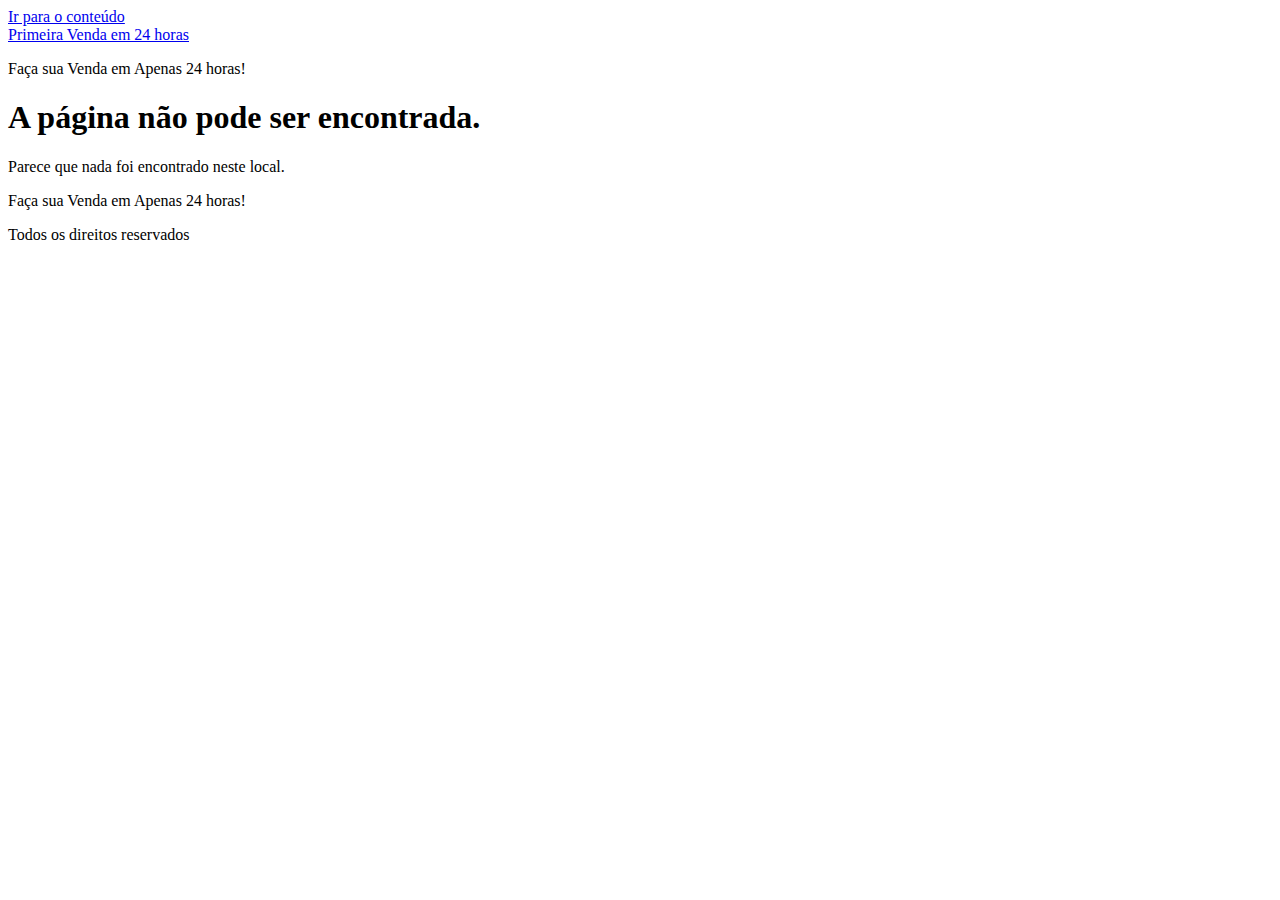
<file: i.html>
<!doctype html>
<html lang="pt-BR">
<head>
	<meta charset="UTF-8">
	<meta name="viewport" content="width=device-width, initial-scale=1">
	<link rel="profile" href="https://gmpg.org/xfn/11">
	<title>Página não encontrada &#8211; Primeira Venda em 24 horas</title>
<meta name='robots' content='max-image-preview:large' />
	<style>img:is([sizes="auto" i], [sizes^="auto," i]) { contain-intrinsic-size: 3000px 1500px }</style>
	
<!-- Google Tag Manager by PYS -->
    <script data-cfasync="false" data-pagespeed-no-defer>
	    window.dataLayerPYS = window.dataLayerPYS || [];
	</script>
<!-- End Google Tag Manager by PYS --><script type='application/javascript'  id='pys-version-script'>console.log('PixelYourSite Free version 11.1.1');</script>
<link href='https://fonts.gstatic.com' crossorigin rel='preconnect' />
<link rel="alternate" type="application/rss+xml" title="Feed para Primeira Venda em 24 horas &raquo;" href="https://primeiravenda24hr.com.br/feed/" />
<link rel="alternate" type="application/rss+xml" title="Feed de comentários para Primeira Venda em 24 horas &raquo;" href="https://primeiravenda24hr.com.br/comments/feed/" />
<style id='wp-emoji-styles-inline-css'>

	img.wp-smiley, img.emoji {
		display: inline !important;
		border: none !important;
		box-shadow: none !important;
		height: 1em !important;
		width: 1em !important;
		margin: 0 0.07em !important;
		vertical-align: -0.1em !important;
		background: none !important;
		padding: 0 !important;
	}
</style>
<link rel='stylesheet' id='wp-block-library-css' href='https://primeiravenda24hr.com.br/wp-includes/css/dist/block-library/style.min.css?ver=6.8.3' media='all' />
<style id='classic-theme-styles-inline-css'>
/*! This file is auto-generated */
.wp-block-button__link{color:#fff;background-color:#32373c;border-radius:9999px;box-shadow:none;text-decoration:none;padding:calc(.667em + 2px) calc(1.333em + 2px);font-size:1.125em}.wp-block-file__button{background:#32373c;color:#fff;text-decoration:none}
</style>
<style id='global-styles-inline-css'>
:root{--wp--preset--aspect-ratio--square: 1;--wp--preset--aspect-ratio--4-3: 4/3;--wp--preset--aspect-ratio--3-4: 3/4;--wp--preset--aspect-ratio--3-2: 3/2;--wp--preset--aspect-ratio--2-3: 2/3;--wp--preset--aspect-ratio--16-9: 16/9;--wp--preset--aspect-ratio--9-16: 9/16;--wp--preset--color--black: #000000;--wp--preset--color--cyan-bluish-gray: #abb8c3;--wp--preset--color--white: #ffffff;--wp--preset--color--pale-pink: #f78da7;--wp--preset--color--vivid-red: #cf2e2e;--wp--preset--color--luminous-vivid-orange: #ff6900;--wp--preset--color--luminous-vivid-amber: #fcb900;--wp--preset--color--light-green-cyan: #7bdcb5;--wp--preset--color--vivid-green-cyan: #00d084;--wp--preset--color--pale-cyan-blue: #8ed1fc;--wp--preset--color--vivid-cyan-blue: #0693e3;--wp--preset--color--vivid-purple: #9b51e0;--wp--preset--gradient--vivid-cyan-blue-to-vivid-purple: linear-gradient(135deg,rgba(6,147,227,1) 0%,rgb(155,81,224) 100%);--wp--preset--gradient--light-green-cyan-to-vivid-green-cyan: linear-gradient(135deg,rgb(122,220,180) 0%,rgb(0,208,130) 100%);--wp--preset--gradient--luminous-vivid-amber-to-luminous-vivid-orange: linear-gradient(135deg,rgba(252,185,0,1) 0%,rgba(255,105,0,1) 100%);--wp--preset--gradient--luminous-vivid-orange-to-vivid-red: linear-gradient(135deg,rgba(255,105,0,1) 0%,rgb(207,46,46) 100%);--wp--preset--gradient--very-light-gray-to-cyan-bluish-gray: linear-gradient(135deg,rgb(238,238,238) 0%,rgb(169,184,195) 100%);--wp--preset--gradient--cool-to-warm-spectrum: linear-gradient(135deg,rgb(74,234,220) 0%,rgb(151,120,209) 20%,rgb(207,42,186) 40%,rgb(238,44,130) 60%,rgb(251,105,98) 80%,rgb(254,248,76) 100%);--wp--preset--gradient--blush-light-purple: linear-gradient(135deg,rgb(255,206,236) 0%,rgb(152,150,240) 100%);--wp--preset--gradient--blush-bordeaux: linear-gradient(135deg,rgb(254,205,165) 0%,rgb(254,45,45) 50%,rgb(107,0,62) 100%);--wp--preset--gradient--luminous-dusk: linear-gradient(135deg,rgb(255,203,112) 0%,rgb(199,81,192) 50%,rgb(65,88,208) 100%);--wp--preset--gradient--pale-ocean: linear-gradient(135deg,rgb(255,245,203) 0%,rgb(182,227,212) 50%,rgb(51,167,181) 100%);--wp--preset--gradient--electric-grass: linear-gradient(135deg,rgb(202,248,128) 0%,rgb(113,206,126) 100%);--wp--preset--gradient--midnight: linear-gradient(135deg,rgb(2,3,129) 0%,rgb(40,116,252) 100%);--wp--preset--font-size--small: 13px;--wp--preset--font-size--medium: 20px;--wp--preset--font-size--large: 36px;--wp--preset--font-size--x-large: 42px;--wp--preset--spacing--20: 0.44rem;--wp--preset--spacing--30: 0.67rem;--wp--preset--spacing--40: 1rem;--wp--preset--spacing--50: 1.5rem;--wp--preset--spacing--60: 2.25rem;--wp--preset--spacing--70: 3.38rem;--wp--preset--spacing--80: 5.06rem;--wp--preset--shadow--natural: 6px 6px 9px rgba(0, 0, 0, 0.2);--wp--preset--shadow--deep: 12px 12px 50px rgba(0, 0, 0, 0.4);--wp--preset--shadow--sharp: 6px 6px 0px rgba(0, 0, 0, 0.2);--wp--preset--shadow--outlined: 6px 6px 0px -3px rgba(255, 255, 255, 1), 6px 6px rgba(0, 0, 0, 1);--wp--preset--shadow--crisp: 6px 6px 0px rgba(0, 0, 0, 1);}:where(.is-layout-flex){gap: 0.5em;}:where(.is-layout-grid){gap: 0.5em;}body .is-layout-flex{display: flex;}.is-layout-flex{flex-wrap: wrap;align-items: center;}.is-layout-flex > :is(*, div){margin: 0;}body .is-layout-grid{display: grid;}.is-layout-grid > :is(*, div){margin: 0;}:where(.wp-block-columns.is-layout-flex){gap: 2em;}:where(.wp-block-columns.is-layout-grid){gap: 2em;}:where(.wp-block-post-template.is-layout-flex){gap: 1.25em;}:where(.wp-block-post-template.is-layout-grid){gap: 1.25em;}.has-black-color{color: var(--wp--preset--color--black) !important;}.has-cyan-bluish-gray-color{color: var(--wp--preset--color--cyan-bluish-gray) !important;}.has-white-color{color: var(--wp--preset--color--white) !important;}.has-pale-pink-color{color: var(--wp--preset--color--pale-pink) !important;}.has-vivid-red-color{color: var(--wp--preset--color--vivid-red) !important;}.has-luminous-vivid-orange-color{color: var(--wp--preset--color--luminous-vivid-orange) !important;}.has-luminous-vivid-amber-color{color: var(--wp--preset--color--luminous-vivid-amber) !important;}.has-light-green-cyan-color{color: var(--wp--preset--color--light-green-cyan) !important;}.has-vivid-green-cyan-color{color: var(--wp--preset--color--vivid-green-cyan) !important;}.has-pale-cyan-blue-color{color: var(--wp--preset--color--pale-cyan-blue) !important;}.has-vivid-cyan-blue-color{color: var(--wp--preset--color--vivid-cyan-blue) !important;}.has-vivid-purple-color{color: var(--wp--preset--color--vivid-purple) !important;}.has-black-background-color{background-color: var(--wp--preset--color--black) !important;}.has-cyan-bluish-gray-background-color{background-color: var(--wp--preset--color--cyan-bluish-gray) !important;}.has-white-background-color{background-color: var(--wp--preset--color--white) !important;}.has-pale-pink-background-color{background-color: var(--wp--preset--color--pale-pink) !important;}.has-vivid-red-background-color{background-color: var(--wp--preset--color--vivid-red) !important;}.has-luminous-vivid-orange-background-color{background-color: var(--wp--preset--color--luminous-vivid-orange) !important;}.has-luminous-vivid-amber-background-color{background-color: var(--wp--preset--color--luminous-vivid-amber) !important;}.has-light-green-cyan-background-color{background-color: var(--wp--preset--color--light-green-cyan) !important;}.has-vivid-green-cyan-background-color{background-color: var(--wp--preset--color--vivid-green-cyan) !important;}.has-pale-cyan-blue-background-color{background-color: var(--wp--preset--color--pale-cyan-blue) !important;}.has-vivid-cyan-blue-background-color{background-color: var(--wp--preset--color--vivid-cyan-blue) !important;}.has-vivid-purple-background-color{background-color: var(--wp--preset--color--vivid-purple) !important;}.has-black-border-color{border-color: var(--wp--preset--color--black) !important;}.has-cyan-bluish-gray-border-color{border-color: var(--wp--preset--color--cyan-bluish-gray) !important;}.has-white-border-color{border-color: var(--wp--preset--color--white) !important;}.has-pale-pink-border-color{border-color: var(--wp--preset--color--pale-pink) !important;}.has-vivid-red-border-color{border-color: var(--wp--preset--color--vivid-red) !important;}.has-luminous-vivid-orange-border-color{border-color: var(--wp--preset--color--luminous-vivid-orange) !important;}.has-luminous-vivid-amber-border-color{border-color: var(--wp--preset--color--luminous-vivid-amber) !important;}.has-light-green-cyan-border-color{border-color: var(--wp--preset--color--light-green-cyan) !important;}.has-vivid-green-cyan-border-color{border-color: var(--wp--preset--color--vivid-green-cyan) !important;}.has-pale-cyan-blue-border-color{border-color: var(--wp--preset--color--pale-cyan-blue) !important;}.has-vivid-cyan-blue-border-color{border-color: var(--wp--preset--color--vivid-cyan-blue) !important;}.has-vivid-purple-border-color{border-color: var(--wp--preset--color--vivid-purple) !important;}.has-vivid-cyan-blue-to-vivid-purple-gradient-background{background: var(--wp--preset--gradient--vivid-cyan-blue-to-vivid-purple) !important;}.has-light-green-cyan-to-vivid-green-cyan-gradient-background{background: var(--wp--preset--gradient--light-green-cyan-to-vivid-green-cyan) !important;}.has-luminous-vivid-amber-to-luminous-vivid-orange-gradient-background{background: var(--wp--preset--gradient--luminous-vivid-amber-to-luminous-vivid-orange) !important;}.has-luminous-vivid-orange-to-vivid-red-gradient-background{background: var(--wp--preset--gradient--luminous-vivid-orange-to-vivid-red) !important;}.has-very-light-gray-to-cyan-bluish-gray-gradient-background{background: var(--wp--preset--gradient--very-light-gray-to-cyan-bluish-gray) !important;}.has-cool-to-warm-spectrum-gradient-background{background: var(--wp--preset--gradient--cool-to-warm-spectrum) !important;}.has-blush-light-purple-gradient-background{background: var(--wp--preset--gradient--blush-light-purple) !important;}.has-blush-bordeaux-gradient-background{background: var(--wp--preset--gradient--blush-bordeaux) !important;}.has-luminous-dusk-gradient-background{background: var(--wp--preset--gradient--luminous-dusk) !important;}.has-pale-ocean-gradient-background{background: var(--wp--preset--gradient--pale-ocean) !important;}.has-electric-grass-gradient-background{background: var(--wp--preset--gradient--electric-grass) !important;}.has-midnight-gradient-background{background: var(--wp--preset--gradient--midnight) !important;}.has-small-font-size{font-size: var(--wp--preset--font-size--small) !important;}.has-medium-font-size{font-size: var(--wp--preset--font-size--medium) !important;}.has-large-font-size{font-size: var(--wp--preset--font-size--large) !important;}.has-x-large-font-size{font-size: var(--wp--preset--font-size--x-large) !important;}
:where(.wp-block-post-template.is-layout-flex){gap: 1.25em;}:where(.wp-block-post-template.is-layout-grid){gap: 1.25em;}
:where(.wp-block-columns.is-layout-flex){gap: 2em;}:where(.wp-block-columns.is-layout-grid){gap: 2em;}
:root :where(.wp-block-pullquote){font-size: 1.5em;line-height: 1.6;}
</style>
<link rel='stylesheet' id='hello-elementor-css' href='https://primeiravenda24hr.com.br/wp-content/themes/hello-elementor/style.min.css?ver=3.1.1' media='all' />
<link rel='stylesheet' id='hello-elementor-theme-style-css' href='https://primeiravenda24hr.com.br/wp-content/themes/hello-elementor/theme.min.css?ver=3.1.1' media='all' />
<link rel='stylesheet' id='hello-elementor-header-footer-css' href='https://primeiravenda24hr.com.br/wp-content/themes/hello-elementor/header-footer.min.css?ver=3.1.1' media='all' />
<link rel='stylesheet' id='elementor-frontend-css' href='https://primeiravenda24hr.com.br/wp-content/plugins/elementor/assets/css/frontend.min.css?ver=3.32.5' media='all' />
<link rel='stylesheet' id='elementor-post-7-css' href='https://primeiravenda24hr.com.br/wp-content/uploads/elementor/css/post-7.css?ver=1767186423' media='all' />
<style id='rocket-lazyload-inline-css'>
.rll-youtube-player{position:relative;padding-bottom:56.23%;height:0;overflow:hidden;max-width:100%;}.rll-youtube-player:focus-within{outline: 2px solid currentColor;outline-offset: 5px;}.rll-youtube-player iframe{position:absolute;top:0;left:0;width:100%;height:100%;z-index:100;background:0 0}.rll-youtube-player img{bottom:0;display:block;left:0;margin:auto;max-width:100%;width:100%;position:absolute;right:0;top:0;border:none;height:auto;-webkit-transition:.4s all;-moz-transition:.4s all;transition:.4s all}.rll-youtube-player img:hover{-webkit-filter:brightness(75%)}.rll-youtube-player .play{height:100%;width:100%;left:0;top:0;position:absolute;background:url(https://primeiravenda24hr.com.br/wp-content/plugins/wp-rocket/assets/img/youtube.png) no-repeat center;background-color: transparent !important;cursor:pointer;border:none;}
</style>
<link rel='stylesheet' id='elementor-gf-local-roboto-css' href='https://primeiravenda24hr.com.br/wp-content/uploads/elementor/google-fonts/css/roboto.css?ver=1757686538' media='all' />
<link rel='stylesheet' id='elementor-gf-local-robotoslab-css' href='https://primeiravenda24hr.com.br/wp-content/uploads/elementor/google-fonts/css/robotoslab.css?ver=1757686448' media='all' />
<script id="jquery-core-js-extra">
var pysFacebookRest = {"restApiUrl":"https:\/\/primeiravenda24hr.com.br\/wp-json\/pys-facebook\/v1\/event","debug":""};
</script>
<script src="https://primeiravenda24hr.com.br/wp-includes/js/jquery/jquery.min.js?ver=3.7.1" id="jquery-core-js"></script>
<script src="https://primeiravenda24hr.com.br/wp-includes/js/jquery/jquery-migrate.min.js?ver=3.4.1" id="jquery-migrate-js"></script>
<script src="https://primeiravenda24hr.com.br/wp-content/plugins/pixelyoursite/dist/scripts/jquery.bind-first-0.2.3.min.js?ver=6.8.3" id="jquery-bind-first-js"></script>
<script src="https://primeiravenda24hr.com.br/wp-content/plugins/pixelyoursite/dist/scripts/js.cookie-2.1.3.min.js?ver=2.1.3" id="js-cookie-pys-js"></script>
<script src="https://primeiravenda24hr.com.br/wp-content/plugins/pixelyoursite/dist/scripts/tld.min.js?ver=2.3.1" id="js-tld-js"></script>
<script id="pys-js-extra">
var pysOptions = {"staticEvents":[],"dynamicEvents":[],"triggerEvents":[],"triggerEventTypes":[],"facebook":{"pixelIds":["666904142229005"],"advancedMatching":[],"advancedMatchingEnabled":true,"removeMetadata":false,"wooVariableAsSimple":false,"serverApiEnabled":true,"wooCRSendFromServer":false,"send_external_id":null,"enabled_medical":false,"do_not_track_medical_param":["event_url","post_title","page_title","landing_page","content_name","categories","category_name","tags"],"meta_ldu":false},"ga":{"trackingIds":["UA-250917140-1"],"commentEventEnabled":true,"downloadEnabled":true,"formEventEnabled":true,"crossDomainEnabled":false,"crossDomainAcceptIncoming":false,"crossDomainDomains":[],"isDebugEnabled":[],"serverContainerUrls":{"UA-250917140-1":{"enable_server_container":"","server_container_url":"","transport_url":""}},"additionalConfig":{"UA-250917140-1":{"first_party_collection":true}},"disableAdvertisingFeatures":false,"disableAdvertisingPersonalization":false,"wooVariableAsSimple":true,"custom_page_view_event":false},"debug":"","siteUrl":"https:\/\/primeiravenda24hr.com.br","ajaxUrl":"https:\/\/primeiravenda24hr.com.br\/wp-admin\/admin-ajax.php","ajax_event":"6888f99b5c","enable_remove_download_url_param":"1","cookie_duration":"7","last_visit_duration":"60","enable_success_send_form":"","ajaxForServerEvent":"1","ajaxForServerStaticEvent":"1","useSendBeacon":"1","send_external_id":"1","external_id_expire":"180","track_cookie_for_subdomains":"1","google_consent_mode":"1","gdpr":{"ajax_enabled":false,"all_disabled_by_api":false,"facebook_disabled_by_api":false,"analytics_disabled_by_api":false,"google_ads_disabled_by_api":false,"pinterest_disabled_by_api":false,"bing_disabled_by_api":false,"externalID_disabled_by_api":false,"facebook_prior_consent_enabled":true,"analytics_prior_consent_enabled":true,"google_ads_prior_consent_enabled":null,"pinterest_prior_consent_enabled":true,"bing_prior_consent_enabled":true,"cookiebot_integration_enabled":false,"cookiebot_facebook_consent_category":"marketing","cookiebot_analytics_consent_category":"statistics","cookiebot_tiktok_consent_category":"marketing","cookiebot_google_ads_consent_category":"marketing","cookiebot_pinterest_consent_category":"marketing","cookiebot_bing_consent_category":"marketing","consent_magic_integration_enabled":false,"real_cookie_banner_integration_enabled":false,"cookie_notice_integration_enabled":false,"cookie_law_info_integration_enabled":false,"analytics_storage":{"enabled":true,"value":"granted","filter":false},"ad_storage":{"enabled":true,"value":"granted","filter":false},"ad_user_data":{"enabled":true,"value":"granted","filter":false},"ad_personalization":{"enabled":true,"value":"granted","filter":false}},"cookie":{"disabled_all_cookie":false,"disabled_start_session_cookie":false,"disabled_advanced_form_data_cookie":false,"disabled_landing_page_cookie":false,"disabled_first_visit_cookie":false,"disabled_trafficsource_cookie":false,"disabled_utmTerms_cookie":false,"disabled_utmId_cookie":false},"tracking_analytics":{"TrafficSource":"primeiravenda24hr.com.br","TrafficLanding":"undefined","TrafficUtms":[],"TrafficUtmsId":[]},"GATags":{"ga_datalayer_type":"default","ga_datalayer_name":"dataLayerPYS"},"woo":{"enabled":false},"edd":{"enabled":false},"cache_bypass":"1768066126"};
</script>
<script src="https://primeiravenda24hr.com.br/wp-content/plugins/pixelyoursite/dist/scripts/public.js?ver=11.1.1" id="pys-js"></script>
<link rel="https://api.w.org/" href="https://primeiravenda24hr.com.br/wp-json/" /><link rel="EditURI" type="application/rsd+xml" title="RSD" href="https://primeiravenda24hr.com.br/xmlrpc.php?rsd" />
<meta name="generator" content="WordPress 6.8.3" />
<!-- Meta Pixel Code -->
<script>
!function(f,b,e,v,n,t,s)
{if(f.fbq)return;n=f.fbq=function(){n.callMethod?
n.callMethod.apply(n,arguments):n.queue.push(arguments)};
if(!f._fbq)f._fbq=n;n.push=n;n.loaded=!0;n.version='2.0';
n.queue=[];t=b.createElement(e);t.async=!0;
t.src=v;s=b.getElementsByTagName(e)[0];
s.parentNode.insertBefore(t,s)}(window, document,'script',
'https://connect.facebook.net/en_US/fbevents.js');
fbq('init', '666904142229005');
fbq('track', 'PageView');
</script>
<noscript><img height="1" width="1" style="display:none"
src="https://www.facebook.com/tr?id=666904142229005&ev=PageView&noscript=1"
/></noscript>
<!-- End Meta Pixel Code -->
<meta name="generator" content="Elementor 3.32.5; features: additional_custom_breakpoints; settings: css_print_method-external, google_font-enabled, font_display-swap">
			<style>
				.e-con.e-parent:nth-of-type(n+4):not(.e-lazyloaded):not(.e-no-lazyload),
				.e-con.e-parent:nth-of-type(n+4):not(.e-lazyloaded):not(.e-no-lazyload) * {
					background-image: none !important;
				}
				@media screen and (max-height: 1024px) {
					.e-con.e-parent:nth-of-type(n+3):not(.e-lazyloaded):not(.e-no-lazyload),
					.e-con.e-parent:nth-of-type(n+3):not(.e-lazyloaded):not(.e-no-lazyload) * {
						background-image: none !important;
					}
				}
				@media screen and (max-height: 640px) {
					.e-con.e-parent:nth-of-type(n+2):not(.e-lazyloaded):not(.e-no-lazyload),
					.e-con.e-parent:nth-of-type(n+2):not(.e-lazyloaded):not(.e-no-lazyload) * {
						background-image: none !important;
					}
				}
			</style>
			<noscript><style id="rocket-lazyload-nojs-css">.rll-youtube-player, [data-lazy-src]{display:none !important;}</style></noscript></head>
<body class="error404 wp-theme-hello-elementor elementor-default elementor-kit-7">


<a class="skip-link screen-reader-text" href="#content">Ir para o conteúdo</a>

<header id="site-header" class="site-header dynamic-header ">
	<div class="header-inner">
		<div class="site-branding show-title">
							<div class="site-title show">
					<a href="https://primeiravenda24hr.com.br/" title="Página inicial" rel="home">
						Primeira Venda em 24 horas					</a>
				</div>
							<p class="site-description show">
					Faça sua Venda em Apenas 24 horas!				</p>
					</div>

					</div>
</header>
<main id="content" class="site-main">

			<div class="page-header">
			<h1 class="entry-title">A página não pode ser encontrada.</h1>
		</div>
	
	<div class="page-content">
		<p>Parece que nada foi encontrado neste local.</p>
	</div>

</main>
<footer id="site-footer" class="site-footer dynamic-footer footer-has-copyright">
	<div class="footer-inner">
		<div class="site-branding show-logo">
							<p class="site-description show">
					Faça sua Venda em Apenas 24 horas!				</p>
					</div>

		
					<div class="copyright show">
				<p>Todos os direitos reservados</p>
			</div>
			</div>
</footer>

<script type="speculationrules">
{"prefetch":[{"source":"document","where":{"and":[{"href_matches":"\/*"},{"not":{"href_matches":["\/wp-*.php","\/wp-admin\/*","\/wp-content\/uploads\/*","\/wp-content\/*","\/wp-content\/plugins\/*","\/wp-content\/themes\/hello-elementor\/*","\/*\\?(.+)"]}},{"not":{"selector_matches":"a[rel~=\"nofollow\"]"}},{"not":{"selector_matches":".no-prefetch, .no-prefetch a"}}]},"eagerness":"conservative"}]}
</script>
<a href="https://full.services/" style="visibility: hidden; user-select: none; pointer-events: none; display: none;">plugins premium WordPress</a>

			<script>
				const lazyloadRunObserver = () => {
					const lazyloadBackgrounds = document.querySelectorAll( `.e-con.e-parent:not(.e-lazyloaded)` );
					const lazyloadBackgroundObserver = new IntersectionObserver( ( entries ) => {
						entries.forEach( ( entry ) => {
							if ( entry.isIntersecting ) {
								let lazyloadBackground = entry.target;
								if( lazyloadBackground ) {
									lazyloadBackground.classList.add( 'e-lazyloaded' );
								}
								lazyloadBackgroundObserver.unobserve( entry.target );
							}
						});
					}, { rootMargin: '200px 0px 200px 0px' } );
					lazyloadBackgrounds.forEach( ( lazyloadBackground ) => {
						lazyloadBackgroundObserver.observe( lazyloadBackground );
					} );
				};
				const events = [
					'DOMContentLoaded',
					'elementor/lazyload/observe',
				];
				events.forEach( ( event ) => {
					document.addEventListener( event, lazyloadRunObserver );
				} );
			</script>
			<script id="rocket-browser-checker-js-after">
"use strict";var _createClass=function(){function defineProperties(target,props){for(var i=0;i<props.length;i++){var descriptor=props[i];descriptor.enumerable=descriptor.enumerable||!1,descriptor.configurable=!0,"value"in descriptor&&(descriptor.writable=!0),Object.defineProperty(target,descriptor.key,descriptor)}}return function(Constructor,protoProps,staticProps){return protoProps&&defineProperties(Constructor.prototype,protoProps),staticProps&&defineProperties(Constructor,staticProps),Constructor}}();function _classCallCheck(instance,Constructor){if(!(instance instanceof Constructor))throw new TypeError("Cannot call a class as a function")}var RocketBrowserCompatibilityChecker=function(){function RocketBrowserCompatibilityChecker(options){_classCallCheck(this,RocketBrowserCompatibilityChecker),this.passiveSupported=!1,this._checkPassiveOption(this),this.options=!!this.passiveSupported&&options}return _createClass(RocketBrowserCompatibilityChecker,[{key:"_checkPassiveOption",value:function(self){try{var options={get passive(){return!(self.passiveSupported=!0)}};window.addEventListener("test",null,options),window.removeEventListener("test",null,options)}catch(err){self.passiveSupported=!1}}},{key:"initRequestIdleCallback",value:function(){!1 in window&&(window.requestIdleCallback=function(cb){var start=Date.now();return setTimeout(function(){cb({didTimeout:!1,timeRemaining:function(){return Math.max(0,50-(Date.now()-start))}})},1)}),!1 in window&&(window.cancelIdleCallback=function(id){return clearTimeout(id)})}},{key:"isDataSaverModeOn",value:function(){return"connection"in navigator&&!0===navigator.connection.saveData}},{key:"supportsLinkPrefetch",value:function(){var elem=document.createElement("link");return elem.relList&&elem.relList.supports&&elem.relList.supports("prefetch")&&window.IntersectionObserver&&"isIntersecting"in IntersectionObserverEntry.prototype}},{key:"isSlowConnection",value:function(){return"connection"in navigator&&"effectiveType"in navigator.connection&&("2g"===navigator.connection.effectiveType||"slow-2g"===navigator.connection.effectiveType)}}]),RocketBrowserCompatibilityChecker}();
</script>
<script id="rocket-preload-links-js-extra">
var RocketPreloadLinksConfig = {"excludeUris":"\/(?:.+\/)?feed(?:\/(?:.+\/?)?)?$|\/(?:.+\/)?embed\/|\/(index.php\/)?(.*)wp-json(\/.*|$)|\/refer\/|\/go\/|\/recommend\/|\/recommends\/","usesTrailingSlash":"","imageExt":"jpg|jpeg|gif|png|tiff|bmp|webp|avif|pdf|doc|docx|xls|xlsx|php","fileExt":"jpg|jpeg|gif|png|tiff|bmp|webp|avif|pdf|doc|docx|xls|xlsx|php|html|htm","siteUrl":"https:\/\/primeiravenda24hr.com.br","onHoverDelay":"100","rateThrottle":"3"};
</script>
<script id="rocket-preload-links-js-after">
(function() {
"use strict";var r="function"==typeof Symbol&&"symbol"==typeof Symbol.iterator?function(e){return typeof e}:function(e){return e&&"function"==typeof Symbol&&e.constructor===Symbol&&e!==Symbol.prototype?"symbol":typeof e},e=function(){function i(e,t){for(var n=0;n<t.length;n++){var i=t[n];i.enumerable=i.enumerable||!1,i.configurable=!0,"value"in i&&(i.writable=!0),Object.defineProperty(e,i.key,i)}}return function(e,t,n){return t&&i(e.prototype,t),n&&i(e,n),e}}();function i(e,t){if(!(e instanceof t))throw new TypeError("Cannot call a class as a function")}var t=function(){function n(e,t){i(this,n),this.browser=e,this.config=t,this.options=this.browser.options,this.prefetched=new Set,this.eventTime=null,this.threshold=1111,this.numOnHover=0}return e(n,[{key:"init",value:function(){!this.browser.supportsLinkPrefetch()||this.browser.isDataSaverModeOn()||this.browser.isSlowConnection()||(this.regex={excludeUris:RegExp(this.config.excludeUris,"i"),images:RegExp(".("+this.config.imageExt+")$","i"),fileExt:RegExp(".("+this.config.fileExt+")$","i")},this._initListeners(this))}},{key:"_initListeners",value:function(e){-1<this.config.onHoverDelay&&document.addEventListener("mouseover",e.listener.bind(e),e.listenerOptions),document.addEventListener("mousedown",e.listener.bind(e),e.listenerOptions),document.addEventListener("touchstart",e.listener.bind(e),e.listenerOptions)}},{key:"listener",value:function(e){var t=e.target.closest("a"),n=this._prepareUrl(t);if(null!==n)switch(e.type){case"mousedown":case"touchstart":this._addPrefetchLink(n);break;case"mouseover":this._earlyPrefetch(t,n,"mouseout")}}},{key:"_earlyPrefetch",value:function(t,e,n){var i=this,r=setTimeout(function(){if(r=null,0===i.numOnHover)setTimeout(function(){return i.numOnHover=0},1e3);else if(i.numOnHover>i.config.rateThrottle)return;i.numOnHover++,i._addPrefetchLink(e)},this.config.onHoverDelay);t.addEventListener(n,function e(){t.removeEventListener(n,e,{passive:!0}),null!==r&&(clearTimeout(r),r=null)},{passive:!0})}},{key:"_addPrefetchLink",value:function(i){return this.prefetched.add(i.href),new Promise(function(e,t){var n=document.createElement("link");n.rel="prefetch",n.href=i.href,n.onload=e,n.onerror=t,document.head.appendChild(n)}).catch(function(){})}},{key:"_prepareUrl",value:function(e){if(null===e||"object"!==(void 0===e?"undefined":r(e))||!1 in e||-1===["http:","https:"].indexOf(e.protocol))return null;var t=e.href.substring(0,this.config.siteUrl.length),n=this._getPathname(e.href,t),i={original:e.href,protocol:e.protocol,origin:t,pathname:n,href:t+n};return this._isLinkOk(i)?i:null}},{key:"_getPathname",value:function(e,t){var n=t?e.substring(this.config.siteUrl.length):e;return n.startsWith("/")||(n="/"+n),this._shouldAddTrailingSlash(n)?n+"/":n}},{key:"_shouldAddTrailingSlash",value:function(e){return this.config.usesTrailingSlash&&!e.endsWith("/")&&!this.regex.fileExt.test(e)}},{key:"_isLinkOk",value:function(e){return null!==e&&"object"===(void 0===e?"undefined":r(e))&&(!this.prefetched.has(e.href)&&e.origin===this.config.siteUrl&&-1===e.href.indexOf("?")&&-1===e.href.indexOf("#")&&!this.regex.excludeUris.test(e.href)&&!this.regex.images.test(e.href))}}],[{key:"run",value:function(){"undefined"!=typeof RocketPreloadLinksConfig&&new n(new RocketBrowserCompatibilityChecker({capture:!0,passive:!0}),RocketPreloadLinksConfig).init()}}]),n}();t.run();
}());
</script>
<script id="rocket_lazyload_css-js-extra">
var rocket_lazyload_css_data = {"threshold":"300"};
</script>
<script id="rocket_lazyload_css-js-after">
!function o(n,c,a){function u(t,e){if(!c[t]){if(!n[t]){var r="function"==typeof require&&require;if(!e&&r)return r(t,!0);if(s)return s(t,!0);throw(e=new Error("Cannot find module '"+t+"'")).code="MODULE_NOT_FOUND",e}r=c[t]={exports:{}},n[t][0].call(r.exports,function(e){return u(n[t][1][e]||e)},r,r.exports,o,n,c,a)}return c[t].exports}for(var s="function"==typeof require&&require,e=0;e<a.length;e++)u(a[e]);return u}({1:[function(e,t,r){"use strict";{const c="undefined"==typeof rocket_pairs?[]:rocket_pairs,a=(("undefined"==typeof rocket_excluded_pairs?[]:rocket_excluded_pairs).map(t=>{var e=t.selector;document.querySelectorAll(e).forEach(e=>{e.setAttribute("data-rocket-lazy-bg-"+t.hash,"excluded")})}),document.querySelector("#wpr-lazyload-bg-container"));var o=rocket_lazyload_css_data.threshold||300;const u=new IntersectionObserver(e=>{e.forEach(t=>{t.isIntersecting&&c.filter(e=>t.target.matches(e.selector)).map(t=>{var e;t&&((e=document.createElement("style")).textContent=t.style,a.insertAdjacentElement("afterend",e),t.elements.forEach(e=>{u.unobserve(e),e.setAttribute("data-rocket-lazy-bg-"+t.hash,"loaded")}))})})},{rootMargin:o+"px"});function n(){0<(0<arguments.length&&void 0!==arguments[0]?arguments[0]:[]).length&&c.forEach(t=>{try{document.querySelectorAll(t.selector).forEach(e=>{"loaded"!==e.getAttribute("data-rocket-lazy-bg-"+t.hash)&&"excluded"!==e.getAttribute("data-rocket-lazy-bg-"+t.hash)&&(u.observe(e),(t.elements||=[]).push(e))})}catch(e){console.error(e)}})}n(),function(){const r=window.MutationObserver;return function(e,t){if(e&&1===e.nodeType)return(t=new r(t)).observe(e,{attributes:!0,childList:!0,subtree:!0}),t}}()(document.querySelector("body"),n)}},{}]},{},[1]);
</script>
<script src="https://primeiravenda24hr.com.br/wp-content/themes/hello-elementor/assets/js/hello-frontend.min.js?ver=3.1.1" id="hello-theme-frontend-js"></script>
<script>window.lazyLoadOptions=[{elements_selector:"img[data-lazy-src],.rocket-lazyload,iframe[data-lazy-src]",data_src:"lazy-src",data_srcset:"lazy-srcset",data_sizes:"lazy-sizes",class_loading:"lazyloading",class_loaded:"lazyloaded",threshold:300,callback_loaded:function(element){if(element.tagName==="IFRAME"&&element.dataset.rocketLazyload=="fitvidscompatible"){if(element.classList.contains("lazyloaded")){if(typeof window.jQuery!="undefined"){if(jQuery.fn.fitVids){jQuery(element).parent().fitVids()}}}}}},{elements_selector:".rocket-lazyload",data_src:"lazy-src",data_srcset:"lazy-srcset",data_sizes:"lazy-sizes",class_loading:"lazyloading",class_loaded:"lazyloaded",threshold:300,}];window.addEventListener('LazyLoad::Initialized',function(e){var lazyLoadInstance=e.detail.instance;if(window.MutationObserver){var observer=new MutationObserver(function(mutations){var image_count=0;var iframe_count=0;var rocketlazy_count=0;mutations.forEach(function(mutation){for(var i=0;i<mutation.addedNodes.length;i++){if(typeof mutation.addedNodes[i].getElementsByTagName!=='function'){continue}
if(typeof mutation.addedNodes[i].getElementsByClassName!=='function'){continue}
images=mutation.addedNodes[i].getElementsByTagName('img');is_image=mutation.addedNodes[i].tagName=="IMG";iframes=mutation.addedNodes[i].getElementsByTagName('iframe');is_iframe=mutation.addedNodes[i].tagName=="IFRAME";rocket_lazy=mutation.addedNodes[i].getElementsByClassName('rocket-lazyload');image_count+=images.length;iframe_count+=iframes.length;rocketlazy_count+=rocket_lazy.length;if(is_image){image_count+=1}
if(is_iframe){iframe_count+=1}}});if(image_count>0||iframe_count>0||rocketlazy_count>0){lazyLoadInstance.update()}});var b=document.getElementsByTagName("body")[0];var config={childList:!0,subtree:!0};observer.observe(b,config)}},!1)</script><script data-no-minify="1" async src="https://primeiravenda24hr.com.br/wp-content/plugins/wp-rocket/assets/js/lazyload/17.8.3/lazyload.min.js"></script><script>function lazyLoadThumb(e,alt,l){var t='<img fetchpriority="high" data-lazy-src="https://i.ytimg.com/vi/ID/hqdefault.jpg" alt="" width="480" height="360"><noscript><img src="https://i.ytimg.com/vi/ID/hqdefault.jpg" alt="" width="480" height="360"></noscript>',a='<button class="play" aria-label="Executar vídeo do YouTube"></button>';if(l){t=t.replace('data-lazy-','');t=t.replace('loading="lazy"','');t=t.replace(/<noscript>.*?<\/noscript>/g,'');}t=t.replace('alt=""','alt="'+alt+'"');return t.replace("ID",e)+a}function lazyLoadYoutubeIframe(){var e=document.createElement("iframe"),t="ID?autoplay=1";t+=0===this.parentNode.dataset.query.length?"":"&"+this.parentNode.dataset.query;e.setAttribute("src",t.replace("ID",this.parentNode.dataset.src)),e.setAttribute("frameborder","0"),e.setAttribute("allowfullscreen","1"),e.setAttribute("allow","accelerometer; autoplay; encrypted-media; gyroscope; picture-in-picture"),this.parentNode.parentNode.replaceChild(e,this.parentNode)}document.addEventListener("DOMContentLoaded",function(){var exclusions=[];var e,t,p,u,l,a=document.getElementsByClassName("rll-youtube-player");for(t=0;t<a.length;t++)(e=document.createElement("div")),(u='https://i.ytimg.com/vi/ID/hqdefault.jpg'),(u=u.replace('ID',a[t].dataset.id)),(l=exclusions.some(exclusion=>u.includes(exclusion))),e.setAttribute("data-id",a[t].dataset.id),e.setAttribute("data-query",a[t].dataset.query),e.setAttribute("data-src",a[t].dataset.src),(e.innerHTML=lazyLoadThumb(a[t].dataset.id,a[t].dataset.alt,l)),a[t].appendChild(e),(p=e.querySelector(".play")),(p.onclick=lazyLoadYoutubeIframe)});</script>
</body>
</html>
</file>
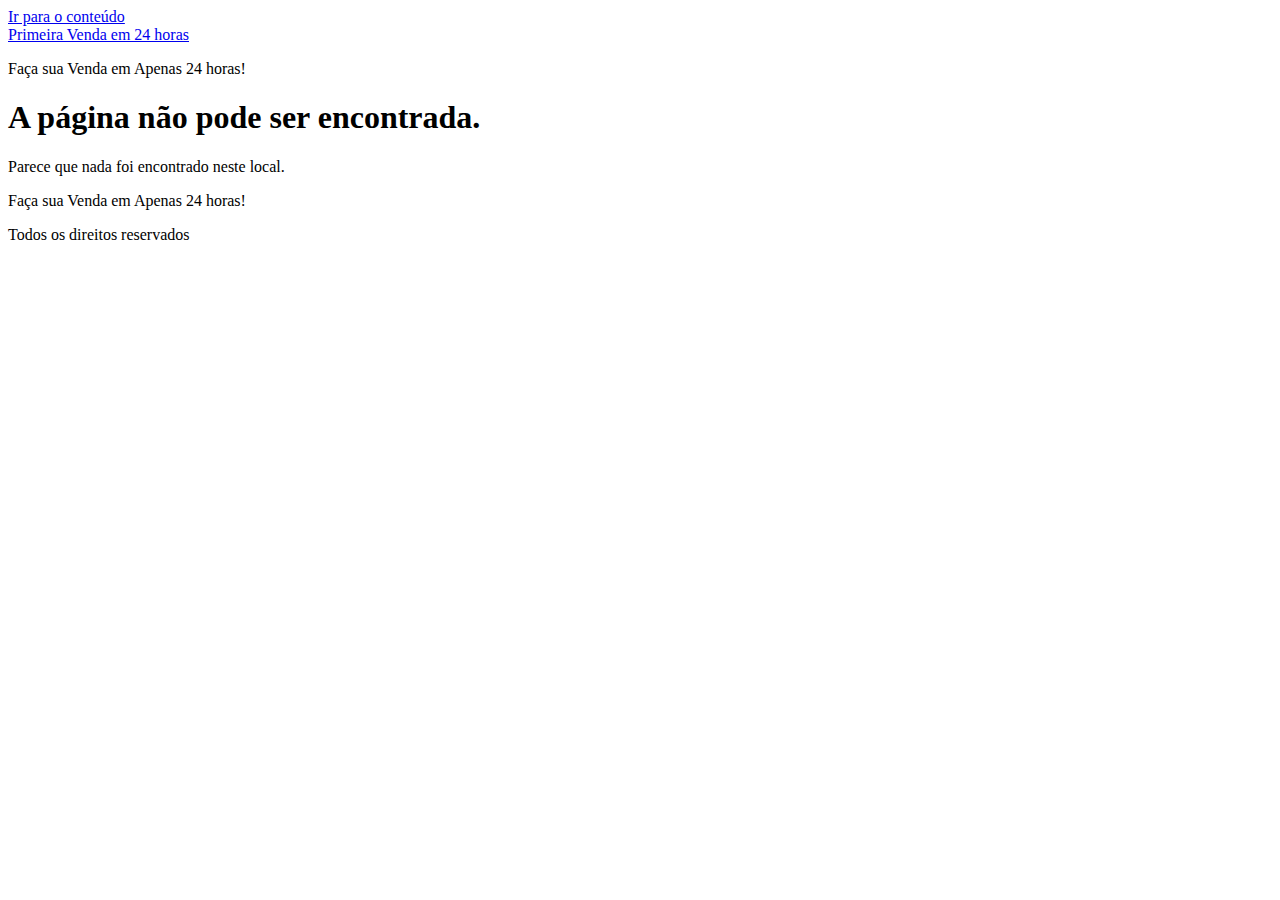
<file: o.html>
<!doctype html>
<html lang="pt-BR">
<head>
	<meta charset="UTF-8">
	<meta name="viewport" content="width=device-width, initial-scale=1">
	<link rel="profile" href="https://gmpg.org/xfn/11">
	<title>Página não encontrada &#8211; Primeira Venda em 24 horas</title>
<meta name='robots' content='max-image-preview:large' />
	<style>img:is([sizes="auto" i], [sizes^="auto," i]) { contain-intrinsic-size: 3000px 1500px }</style>
	
<!-- Google Tag Manager by PYS -->
    <script data-cfasync="false" data-pagespeed-no-defer>
	    window.dataLayerPYS = window.dataLayerPYS || [];
	</script>
<!-- End Google Tag Manager by PYS --><script type='application/javascript'  id='pys-version-script'>console.log('PixelYourSite Free version 11.1.1');</script>
<link href='https://fonts.gstatic.com' crossorigin rel='preconnect' />
<link rel="alternate" type="application/rss+xml" title="Feed para Primeira Venda em 24 horas &raquo;" href="https://primeiravenda24hr.com.br/feed/" />
<link rel="alternate" type="application/rss+xml" title="Feed de comentários para Primeira Venda em 24 horas &raquo;" href="https://primeiravenda24hr.com.br/comments/feed/" />
<style id='wp-emoji-styles-inline-css'>

	img.wp-smiley, img.emoji {
		display: inline !important;
		border: none !important;
		box-shadow: none !important;
		height: 1em !important;
		width: 1em !important;
		margin: 0 0.07em !important;
		vertical-align: -0.1em !important;
		background: none !important;
		padding: 0 !important;
	}
</style>
<link rel='stylesheet' id='wp-block-library-css' href='https://primeiravenda24hr.com.br/wp-includes/css/dist/block-library/style.min.css?ver=6.8.3' media='all' />
<style id='classic-theme-styles-inline-css'>
/*! This file is auto-generated */
.wp-block-button__link{color:#fff;background-color:#32373c;border-radius:9999px;box-shadow:none;text-decoration:none;padding:calc(.667em + 2px) calc(1.333em + 2px);font-size:1.125em}.wp-block-file__button{background:#32373c;color:#fff;text-decoration:none}
</style>
<style id='global-styles-inline-css'>
:root{--wp--preset--aspect-ratio--square: 1;--wp--preset--aspect-ratio--4-3: 4/3;--wp--preset--aspect-ratio--3-4: 3/4;--wp--preset--aspect-ratio--3-2: 3/2;--wp--preset--aspect-ratio--2-3: 2/3;--wp--preset--aspect-ratio--16-9: 16/9;--wp--preset--aspect-ratio--9-16: 9/16;--wp--preset--color--black: #000000;--wp--preset--color--cyan-bluish-gray: #abb8c3;--wp--preset--color--white: #ffffff;--wp--preset--color--pale-pink: #f78da7;--wp--preset--color--vivid-red: #cf2e2e;--wp--preset--color--luminous-vivid-orange: #ff6900;--wp--preset--color--luminous-vivid-amber: #fcb900;--wp--preset--color--light-green-cyan: #7bdcb5;--wp--preset--color--vivid-green-cyan: #00d084;--wp--preset--color--pale-cyan-blue: #8ed1fc;--wp--preset--color--vivid-cyan-blue: #0693e3;--wp--preset--color--vivid-purple: #9b51e0;--wp--preset--gradient--vivid-cyan-blue-to-vivid-purple: linear-gradient(135deg,rgba(6,147,227,1) 0%,rgb(155,81,224) 100%);--wp--preset--gradient--light-green-cyan-to-vivid-green-cyan: linear-gradient(135deg,rgb(122,220,180) 0%,rgb(0,208,130) 100%);--wp--preset--gradient--luminous-vivid-amber-to-luminous-vivid-orange: linear-gradient(135deg,rgba(252,185,0,1) 0%,rgba(255,105,0,1) 100%);--wp--preset--gradient--luminous-vivid-orange-to-vivid-red: linear-gradient(135deg,rgba(255,105,0,1) 0%,rgb(207,46,46) 100%);--wp--preset--gradient--very-light-gray-to-cyan-bluish-gray: linear-gradient(135deg,rgb(238,238,238) 0%,rgb(169,184,195) 100%);--wp--preset--gradient--cool-to-warm-spectrum: linear-gradient(135deg,rgb(74,234,220) 0%,rgb(151,120,209) 20%,rgb(207,42,186) 40%,rgb(238,44,130) 60%,rgb(251,105,98) 80%,rgb(254,248,76) 100%);--wp--preset--gradient--blush-light-purple: linear-gradient(135deg,rgb(255,206,236) 0%,rgb(152,150,240) 100%);--wp--preset--gradient--blush-bordeaux: linear-gradient(135deg,rgb(254,205,165) 0%,rgb(254,45,45) 50%,rgb(107,0,62) 100%);--wp--preset--gradient--luminous-dusk: linear-gradient(135deg,rgb(255,203,112) 0%,rgb(199,81,192) 50%,rgb(65,88,208) 100%);--wp--preset--gradient--pale-ocean: linear-gradient(135deg,rgb(255,245,203) 0%,rgb(182,227,212) 50%,rgb(51,167,181) 100%);--wp--preset--gradient--electric-grass: linear-gradient(135deg,rgb(202,248,128) 0%,rgb(113,206,126) 100%);--wp--preset--gradient--midnight: linear-gradient(135deg,rgb(2,3,129) 0%,rgb(40,116,252) 100%);--wp--preset--font-size--small: 13px;--wp--preset--font-size--medium: 20px;--wp--preset--font-size--large: 36px;--wp--preset--font-size--x-large: 42px;--wp--preset--spacing--20: 0.44rem;--wp--preset--spacing--30: 0.67rem;--wp--preset--spacing--40: 1rem;--wp--preset--spacing--50: 1.5rem;--wp--preset--spacing--60: 2.25rem;--wp--preset--spacing--70: 3.38rem;--wp--preset--spacing--80: 5.06rem;--wp--preset--shadow--natural: 6px 6px 9px rgba(0, 0, 0, 0.2);--wp--preset--shadow--deep: 12px 12px 50px rgba(0, 0, 0, 0.4);--wp--preset--shadow--sharp: 6px 6px 0px rgba(0, 0, 0, 0.2);--wp--preset--shadow--outlined: 6px 6px 0px -3px rgba(255, 255, 255, 1), 6px 6px rgba(0, 0, 0, 1);--wp--preset--shadow--crisp: 6px 6px 0px rgba(0, 0, 0, 1);}:where(.is-layout-flex){gap: 0.5em;}:where(.is-layout-grid){gap: 0.5em;}body .is-layout-flex{display: flex;}.is-layout-flex{flex-wrap: wrap;align-items: center;}.is-layout-flex > :is(*, div){margin: 0;}body .is-layout-grid{display: grid;}.is-layout-grid > :is(*, div){margin: 0;}:where(.wp-block-columns.is-layout-flex){gap: 2em;}:where(.wp-block-columns.is-layout-grid){gap: 2em;}:where(.wp-block-post-template.is-layout-flex){gap: 1.25em;}:where(.wp-block-post-template.is-layout-grid){gap: 1.25em;}.has-black-color{color: var(--wp--preset--color--black) !important;}.has-cyan-bluish-gray-color{color: var(--wp--preset--color--cyan-bluish-gray) !important;}.has-white-color{color: var(--wp--preset--color--white) !important;}.has-pale-pink-color{color: var(--wp--preset--color--pale-pink) !important;}.has-vivid-red-color{color: var(--wp--preset--color--vivid-red) !important;}.has-luminous-vivid-orange-color{color: var(--wp--preset--color--luminous-vivid-orange) !important;}.has-luminous-vivid-amber-color{color: var(--wp--preset--color--luminous-vivid-amber) !important;}.has-light-green-cyan-color{color: var(--wp--preset--color--light-green-cyan) !important;}.has-vivid-green-cyan-color{color: var(--wp--preset--color--vivid-green-cyan) !important;}.has-pale-cyan-blue-color{color: var(--wp--preset--color--pale-cyan-blue) !important;}.has-vivid-cyan-blue-color{color: var(--wp--preset--color--vivid-cyan-blue) !important;}.has-vivid-purple-color{color: var(--wp--preset--color--vivid-purple) !important;}.has-black-background-color{background-color: var(--wp--preset--color--black) !important;}.has-cyan-bluish-gray-background-color{background-color: var(--wp--preset--color--cyan-bluish-gray) !important;}.has-white-background-color{background-color: var(--wp--preset--color--white) !important;}.has-pale-pink-background-color{background-color: var(--wp--preset--color--pale-pink) !important;}.has-vivid-red-background-color{background-color: var(--wp--preset--color--vivid-red) !important;}.has-luminous-vivid-orange-background-color{background-color: var(--wp--preset--color--luminous-vivid-orange) !important;}.has-luminous-vivid-amber-background-color{background-color: var(--wp--preset--color--luminous-vivid-amber) !important;}.has-light-green-cyan-background-color{background-color: var(--wp--preset--color--light-green-cyan) !important;}.has-vivid-green-cyan-background-color{background-color: var(--wp--preset--color--vivid-green-cyan) !important;}.has-pale-cyan-blue-background-color{background-color: var(--wp--preset--color--pale-cyan-blue) !important;}.has-vivid-cyan-blue-background-color{background-color: var(--wp--preset--color--vivid-cyan-blue) !important;}.has-vivid-purple-background-color{background-color: var(--wp--preset--color--vivid-purple) !important;}.has-black-border-color{border-color: var(--wp--preset--color--black) !important;}.has-cyan-bluish-gray-border-color{border-color: var(--wp--preset--color--cyan-bluish-gray) !important;}.has-white-border-color{border-color: var(--wp--preset--color--white) !important;}.has-pale-pink-border-color{border-color: var(--wp--preset--color--pale-pink) !important;}.has-vivid-red-border-color{border-color: var(--wp--preset--color--vivid-red) !important;}.has-luminous-vivid-orange-border-color{border-color: var(--wp--preset--color--luminous-vivid-orange) !important;}.has-luminous-vivid-amber-border-color{border-color: var(--wp--preset--color--luminous-vivid-amber) !important;}.has-light-green-cyan-border-color{border-color: var(--wp--preset--color--light-green-cyan) !important;}.has-vivid-green-cyan-border-color{border-color: var(--wp--preset--color--vivid-green-cyan) !important;}.has-pale-cyan-blue-border-color{border-color: var(--wp--preset--color--pale-cyan-blue) !important;}.has-vivid-cyan-blue-border-color{border-color: var(--wp--preset--color--vivid-cyan-blue) !important;}.has-vivid-purple-border-color{border-color: var(--wp--preset--color--vivid-purple) !important;}.has-vivid-cyan-blue-to-vivid-purple-gradient-background{background: var(--wp--preset--gradient--vivid-cyan-blue-to-vivid-purple) !important;}.has-light-green-cyan-to-vivid-green-cyan-gradient-background{background: var(--wp--preset--gradient--light-green-cyan-to-vivid-green-cyan) !important;}.has-luminous-vivid-amber-to-luminous-vivid-orange-gradient-background{background: var(--wp--preset--gradient--luminous-vivid-amber-to-luminous-vivid-orange) !important;}.has-luminous-vivid-orange-to-vivid-red-gradient-background{background: var(--wp--preset--gradient--luminous-vivid-orange-to-vivid-red) !important;}.has-very-light-gray-to-cyan-bluish-gray-gradient-background{background: var(--wp--preset--gradient--very-light-gray-to-cyan-bluish-gray) !important;}.has-cool-to-warm-spectrum-gradient-background{background: var(--wp--preset--gradient--cool-to-warm-spectrum) !important;}.has-blush-light-purple-gradient-background{background: var(--wp--preset--gradient--blush-light-purple) !important;}.has-blush-bordeaux-gradient-background{background: var(--wp--preset--gradient--blush-bordeaux) !important;}.has-luminous-dusk-gradient-background{background: var(--wp--preset--gradient--luminous-dusk) !important;}.has-pale-ocean-gradient-background{background: var(--wp--preset--gradient--pale-ocean) !important;}.has-electric-grass-gradient-background{background: var(--wp--preset--gradient--electric-grass) !important;}.has-midnight-gradient-background{background: var(--wp--preset--gradient--midnight) !important;}.has-small-font-size{font-size: var(--wp--preset--font-size--small) !important;}.has-medium-font-size{font-size: var(--wp--preset--font-size--medium) !important;}.has-large-font-size{font-size: var(--wp--preset--font-size--large) !important;}.has-x-large-font-size{font-size: var(--wp--preset--font-size--x-large) !important;}
:where(.wp-block-post-template.is-layout-flex){gap: 1.25em;}:where(.wp-block-post-template.is-layout-grid){gap: 1.25em;}
:where(.wp-block-columns.is-layout-flex){gap: 2em;}:where(.wp-block-columns.is-layout-grid){gap: 2em;}
:root :where(.wp-block-pullquote){font-size: 1.5em;line-height: 1.6;}
</style>
<link rel='stylesheet' id='hello-elementor-css' href='https://primeiravenda24hr.com.br/wp-content/themes/hello-elementor/style.min.css?ver=3.1.1' media='all' />
<link rel='stylesheet' id='hello-elementor-theme-style-css' href='https://primeiravenda24hr.com.br/wp-content/themes/hello-elementor/theme.min.css?ver=3.1.1' media='all' />
<link rel='stylesheet' id='hello-elementor-header-footer-css' href='https://primeiravenda24hr.com.br/wp-content/themes/hello-elementor/header-footer.min.css?ver=3.1.1' media='all' />
<link rel='stylesheet' id='elementor-frontend-css' href='https://primeiravenda24hr.com.br/wp-content/plugins/elementor/assets/css/frontend.min.css?ver=3.32.5' media='all' />
<link rel='stylesheet' id='elementor-post-7-css' href='https://primeiravenda24hr.com.br/wp-content/uploads/elementor/css/post-7.css?ver=1767186423' media='all' />
<style id='rocket-lazyload-inline-css'>
.rll-youtube-player{position:relative;padding-bottom:56.23%;height:0;overflow:hidden;max-width:100%;}.rll-youtube-player:focus-within{outline: 2px solid currentColor;outline-offset: 5px;}.rll-youtube-player iframe{position:absolute;top:0;left:0;width:100%;height:100%;z-index:100;background:0 0}.rll-youtube-player img{bottom:0;display:block;left:0;margin:auto;max-width:100%;width:100%;position:absolute;right:0;top:0;border:none;height:auto;-webkit-transition:.4s all;-moz-transition:.4s all;transition:.4s all}.rll-youtube-player img:hover{-webkit-filter:brightness(75%)}.rll-youtube-player .play{height:100%;width:100%;left:0;top:0;position:absolute;background:url(https://primeiravenda24hr.com.br/wp-content/plugins/wp-rocket/assets/img/youtube.png) no-repeat center;background-color: transparent !important;cursor:pointer;border:none;}
</style>
<link rel='stylesheet' id='elementor-gf-local-roboto-css' href='https://primeiravenda24hr.com.br/wp-content/uploads/elementor/google-fonts/css/roboto.css?ver=1757686538' media='all' />
<link rel='stylesheet' id='elementor-gf-local-robotoslab-css' href='https://primeiravenda24hr.com.br/wp-content/uploads/elementor/google-fonts/css/robotoslab.css?ver=1757686448' media='all' />
<script id="jquery-core-js-extra">
var pysFacebookRest = {"restApiUrl":"https:\/\/primeiravenda24hr.com.br\/wp-json\/pys-facebook\/v1\/event","debug":""};
</script>
<script src="https://primeiravenda24hr.com.br/wp-includes/js/jquery/jquery.min.js?ver=3.7.1" id="jquery-core-js"></script>
<script src="https://primeiravenda24hr.com.br/wp-includes/js/jquery/jquery-migrate.min.js?ver=3.4.1" id="jquery-migrate-js"></script>
<script src="https://primeiravenda24hr.com.br/wp-content/plugins/pixelyoursite/dist/scripts/jquery.bind-first-0.2.3.min.js?ver=6.8.3" id="jquery-bind-first-js"></script>
<script src="https://primeiravenda24hr.com.br/wp-content/plugins/pixelyoursite/dist/scripts/js.cookie-2.1.3.min.js?ver=2.1.3" id="js-cookie-pys-js"></script>
<script src="https://primeiravenda24hr.com.br/wp-content/plugins/pixelyoursite/dist/scripts/tld.min.js?ver=2.3.1" id="js-tld-js"></script>
<script id="pys-js-extra">
var pysOptions = {"staticEvents":[],"dynamicEvents":[],"triggerEvents":[],"triggerEventTypes":[],"facebook":{"pixelIds":["666904142229005"],"advancedMatching":[],"advancedMatchingEnabled":true,"removeMetadata":false,"wooVariableAsSimple":false,"serverApiEnabled":true,"wooCRSendFromServer":false,"send_external_id":null,"enabled_medical":false,"do_not_track_medical_param":["event_url","post_title","page_title","landing_page","content_name","categories","category_name","tags"],"meta_ldu":false},"ga":{"trackingIds":["UA-250917140-1"],"commentEventEnabled":true,"downloadEnabled":true,"formEventEnabled":true,"crossDomainEnabled":false,"crossDomainAcceptIncoming":false,"crossDomainDomains":[],"isDebugEnabled":[],"serverContainerUrls":{"UA-250917140-1":{"enable_server_container":"","server_container_url":"","transport_url":""}},"additionalConfig":{"UA-250917140-1":{"first_party_collection":true}},"disableAdvertisingFeatures":false,"disableAdvertisingPersonalization":false,"wooVariableAsSimple":true,"custom_page_view_event":false},"debug":"","siteUrl":"https:\/\/primeiravenda24hr.com.br","ajaxUrl":"https:\/\/primeiravenda24hr.com.br\/wp-admin\/admin-ajax.php","ajax_event":"6888f99b5c","enable_remove_download_url_param":"1","cookie_duration":"7","last_visit_duration":"60","enable_success_send_form":"","ajaxForServerEvent":"1","ajaxForServerStaticEvent":"1","useSendBeacon":"1","send_external_id":"1","external_id_expire":"180","track_cookie_for_subdomains":"1","google_consent_mode":"1","gdpr":{"ajax_enabled":false,"all_disabled_by_api":false,"facebook_disabled_by_api":false,"analytics_disabled_by_api":false,"google_ads_disabled_by_api":false,"pinterest_disabled_by_api":false,"bing_disabled_by_api":false,"externalID_disabled_by_api":false,"facebook_prior_consent_enabled":true,"analytics_prior_consent_enabled":true,"google_ads_prior_consent_enabled":null,"pinterest_prior_consent_enabled":true,"bing_prior_consent_enabled":true,"cookiebot_integration_enabled":false,"cookiebot_facebook_consent_category":"marketing","cookiebot_analytics_consent_category":"statistics","cookiebot_tiktok_consent_category":"marketing","cookiebot_google_ads_consent_category":"marketing","cookiebot_pinterest_consent_category":"marketing","cookiebot_bing_consent_category":"marketing","consent_magic_integration_enabled":false,"real_cookie_banner_integration_enabled":false,"cookie_notice_integration_enabled":false,"cookie_law_info_integration_enabled":false,"analytics_storage":{"enabled":true,"value":"granted","filter":false},"ad_storage":{"enabled":true,"value":"granted","filter":false},"ad_user_data":{"enabled":true,"value":"granted","filter":false},"ad_personalization":{"enabled":true,"value":"granted","filter":false}},"cookie":{"disabled_all_cookie":false,"disabled_start_session_cookie":false,"disabled_advanced_form_data_cookie":false,"disabled_landing_page_cookie":false,"disabled_first_visit_cookie":false,"disabled_trafficsource_cookie":false,"disabled_utmTerms_cookie":false,"disabled_utmId_cookie":false},"tracking_analytics":{"TrafficSource":"connect.facebook.net","TrafficLanding":"undefined","TrafficUtms":[],"TrafficUtmsId":[]},"GATags":{"ga_datalayer_type":"default","ga_datalayer_name":"dataLayerPYS"},"woo":{"enabled":false},"edd":{"enabled":false},"cache_bypass":"1768066200"};
</script>
<script src="https://primeiravenda24hr.com.br/wp-content/plugins/pixelyoursite/dist/scripts/public.js?ver=11.1.1" id="pys-js"></script>
<link rel="https://api.w.org/" href="https://primeiravenda24hr.com.br/wp-json/" /><link rel="EditURI" type="application/rsd+xml" title="RSD" href="https://primeiravenda24hr.com.br/xmlrpc.php?rsd" />
<meta name="generator" content="WordPress 6.8.3" />
<!-- Meta Pixel Code -->
<script>
!function(f,b,e,v,n,t,s)
{if(f.fbq)return;n=f.fbq=function(){n.callMethod?
n.callMethod.apply(n,arguments):n.queue.push(arguments)};
if(!f._fbq)f._fbq=n;n.push=n;n.loaded=!0;n.version='2.0';
n.queue=[];t=b.createElement(e);t.async=!0;
t.src=v;s=b.getElementsByTagName(e)[0];
s.parentNode.insertBefore(t,s)}(window, document,'script',
'https://connect.facebook.net/en_US/fbevents.js');
fbq('init', '666904142229005');
fbq('track', 'PageView');
</script>
<noscript><img height="1" width="1" style="display:none"
src="https://www.facebook.com/tr?id=666904142229005&ev=PageView&noscript=1"
/></noscript>
<!-- End Meta Pixel Code -->
<meta name="generator" content="Elementor 3.32.5; features: additional_custom_breakpoints; settings: css_print_method-external, google_font-enabled, font_display-swap">
			<style>
				.e-con.e-parent:nth-of-type(n+4):not(.e-lazyloaded):not(.e-no-lazyload),
				.e-con.e-parent:nth-of-type(n+4):not(.e-lazyloaded):not(.e-no-lazyload) * {
					background-image: none !important;
				}
				@media screen and (max-height: 1024px) {
					.e-con.e-parent:nth-of-type(n+3):not(.e-lazyloaded):not(.e-no-lazyload),
					.e-con.e-parent:nth-of-type(n+3):not(.e-lazyloaded):not(.e-no-lazyload) * {
						background-image: none !important;
					}
				}
				@media screen and (max-height: 640px) {
					.e-con.e-parent:nth-of-type(n+2):not(.e-lazyloaded):not(.e-no-lazyload),
					.e-con.e-parent:nth-of-type(n+2):not(.e-lazyloaded):not(.e-no-lazyload) * {
						background-image: none !important;
					}
				}
			</style>
			<noscript><style id="rocket-lazyload-nojs-css">.rll-youtube-player, [data-lazy-src]{display:none !important;}</style></noscript></head>
<body class="error404 wp-theme-hello-elementor elementor-default elementor-kit-7">


<a class="skip-link screen-reader-text" href="#content">Ir para o conteúdo</a>

<header id="site-header" class="site-header dynamic-header ">
	<div class="header-inner">
		<div class="site-branding show-title">
							<div class="site-title show">
					<a href="https://primeiravenda24hr.com.br/" title="Página inicial" rel="home">
						Primeira Venda em 24 horas					</a>
				</div>
							<p class="site-description show">
					Faça sua Venda em Apenas 24 horas!				</p>
					</div>

					</div>
</header>
<main id="content" class="site-main">

			<div class="page-header">
			<h1 class="entry-title">A página não pode ser encontrada.</h1>
		</div>
	
	<div class="page-content">
		<p>Parece que nada foi encontrado neste local.</p>
	</div>

</main>
<footer id="site-footer" class="site-footer dynamic-footer footer-has-copyright">
	<div class="footer-inner">
		<div class="site-branding show-logo">
							<p class="site-description show">
					Faça sua Venda em Apenas 24 horas!				</p>
					</div>

		
					<div class="copyright show">
				<p>Todos os direitos reservados</p>
			</div>
			</div>
</footer>

<script type="speculationrules">
{"prefetch":[{"source":"document","where":{"and":[{"href_matches":"\/*"},{"not":{"href_matches":["\/wp-*.php","\/wp-admin\/*","\/wp-content\/uploads\/*","\/wp-content\/*","\/wp-content\/plugins\/*","\/wp-content\/themes\/hello-elementor\/*","\/*\\?(.+)"]}},{"not":{"selector_matches":"a[rel~=\"nofollow\"]"}},{"not":{"selector_matches":".no-prefetch, .no-prefetch a"}}]},"eagerness":"conservative"}]}
</script>
<a href="https://full.services/" style="visibility: hidden; user-select: none; pointer-events: none; display: none;">plugins premium WordPress</a>

			<script>
				const lazyloadRunObserver = () => {
					const lazyloadBackgrounds = document.querySelectorAll( `.e-con.e-parent:not(.e-lazyloaded)` );
					const lazyloadBackgroundObserver = new IntersectionObserver( ( entries ) => {
						entries.forEach( ( entry ) => {
							if ( entry.isIntersecting ) {
								let lazyloadBackground = entry.target;
								if( lazyloadBackground ) {
									lazyloadBackground.classList.add( 'e-lazyloaded' );
								}
								lazyloadBackgroundObserver.unobserve( entry.target );
							}
						});
					}, { rootMargin: '200px 0px 200px 0px' } );
					lazyloadBackgrounds.forEach( ( lazyloadBackground ) => {
						lazyloadBackgroundObserver.observe( lazyloadBackground );
					} );
				};
				const events = [
					'DOMContentLoaded',
					'elementor/lazyload/observe',
				];
				events.forEach( ( event ) => {
					document.addEventListener( event, lazyloadRunObserver );
				} );
			</script>
			<script id="rocket-browser-checker-js-after">
"use strict";var _createClass=function(){function defineProperties(target,props){for(var i=0;i<props.length;i++){var descriptor=props[i];descriptor.enumerable=descriptor.enumerable||!1,descriptor.configurable=!0,"value"in descriptor&&(descriptor.writable=!0),Object.defineProperty(target,descriptor.key,descriptor)}}return function(Constructor,protoProps,staticProps){return protoProps&&defineProperties(Constructor.prototype,protoProps),staticProps&&defineProperties(Constructor,staticProps),Constructor}}();function _classCallCheck(instance,Constructor){if(!(instance instanceof Constructor))throw new TypeError("Cannot call a class as a function")}var RocketBrowserCompatibilityChecker=function(){function RocketBrowserCompatibilityChecker(options){_classCallCheck(this,RocketBrowserCompatibilityChecker),this.passiveSupported=!1,this._checkPassiveOption(this),this.options=!!this.passiveSupported&&options}return _createClass(RocketBrowserCompatibilityChecker,[{key:"_checkPassiveOption",value:function(self){try{var options={get passive(){return!(self.passiveSupported=!0)}};window.addEventListener("test",null,options),window.removeEventListener("test",null,options)}catch(err){self.passiveSupported=!1}}},{key:"initRequestIdleCallback",value:function(){!1 in window&&(window.requestIdleCallback=function(cb){var start=Date.now();return setTimeout(function(){cb({didTimeout:!1,timeRemaining:function(){return Math.max(0,50-(Date.now()-start))}})},1)}),!1 in window&&(window.cancelIdleCallback=function(id){return clearTimeout(id)})}},{key:"isDataSaverModeOn",value:function(){return"connection"in navigator&&!0===navigator.connection.saveData}},{key:"supportsLinkPrefetch",value:function(){var elem=document.createElement("link");return elem.relList&&elem.relList.supports&&elem.relList.supports("prefetch")&&window.IntersectionObserver&&"isIntersecting"in IntersectionObserverEntry.prototype}},{key:"isSlowConnection",value:function(){return"connection"in navigator&&"effectiveType"in navigator.connection&&("2g"===navigator.connection.effectiveType||"slow-2g"===navigator.connection.effectiveType)}}]),RocketBrowserCompatibilityChecker}();
</script>
<script id="rocket-preload-links-js-extra">
var RocketPreloadLinksConfig = {"excludeUris":"\/(?:.+\/)?feed(?:\/(?:.+\/?)?)?$|\/(?:.+\/)?embed\/|\/(index.php\/)?(.*)wp-json(\/.*|$)|\/refer\/|\/go\/|\/recommend\/|\/recommends\/","usesTrailingSlash":"","imageExt":"jpg|jpeg|gif|png|tiff|bmp|webp|avif|pdf|doc|docx|xls|xlsx|php","fileExt":"jpg|jpeg|gif|png|tiff|bmp|webp|avif|pdf|doc|docx|xls|xlsx|php|html|htm","siteUrl":"https:\/\/primeiravenda24hr.com.br","onHoverDelay":"100","rateThrottle":"3"};
</script>
<script id="rocket-preload-links-js-after">
(function() {
"use strict";var r="function"==typeof Symbol&&"symbol"==typeof Symbol.iterator?function(e){return typeof e}:function(e){return e&&"function"==typeof Symbol&&e.constructor===Symbol&&e!==Symbol.prototype?"symbol":typeof e},e=function(){function i(e,t){for(var n=0;n<t.length;n++){var i=t[n];i.enumerable=i.enumerable||!1,i.configurable=!0,"value"in i&&(i.writable=!0),Object.defineProperty(e,i.key,i)}}return function(e,t,n){return t&&i(e.prototype,t),n&&i(e,n),e}}();function i(e,t){if(!(e instanceof t))throw new TypeError("Cannot call a class as a function")}var t=function(){function n(e,t){i(this,n),this.browser=e,this.config=t,this.options=this.browser.options,this.prefetched=new Set,this.eventTime=null,this.threshold=1111,this.numOnHover=0}return e(n,[{key:"init",value:function(){!this.browser.supportsLinkPrefetch()||this.browser.isDataSaverModeOn()||this.browser.isSlowConnection()||(this.regex={excludeUris:RegExp(this.config.excludeUris,"i"),images:RegExp(".("+this.config.imageExt+")$","i"),fileExt:RegExp(".("+this.config.fileExt+")$","i")},this._initListeners(this))}},{key:"_initListeners",value:function(e){-1<this.config.onHoverDelay&&document.addEventListener("mouseover",e.listener.bind(e),e.listenerOptions),document.addEventListener("mousedown",e.listener.bind(e),e.listenerOptions),document.addEventListener("touchstart",e.listener.bind(e),e.listenerOptions)}},{key:"listener",value:function(e){var t=e.target.closest("a"),n=this._prepareUrl(t);if(null!==n)switch(e.type){case"mousedown":case"touchstart":this._addPrefetchLink(n);break;case"mouseover":this._earlyPrefetch(t,n,"mouseout")}}},{key:"_earlyPrefetch",value:function(t,e,n){var i=this,r=setTimeout(function(){if(r=null,0===i.numOnHover)setTimeout(function(){return i.numOnHover=0},1e3);else if(i.numOnHover>i.config.rateThrottle)return;i.numOnHover++,i._addPrefetchLink(e)},this.config.onHoverDelay);t.addEventListener(n,function e(){t.removeEventListener(n,e,{passive:!0}),null!==r&&(clearTimeout(r),r=null)},{passive:!0})}},{key:"_addPrefetchLink",value:function(i){return this.prefetched.add(i.href),new Promise(function(e,t){var n=document.createElement("link");n.rel="prefetch",n.href=i.href,n.onload=e,n.onerror=t,document.head.appendChild(n)}).catch(function(){})}},{key:"_prepareUrl",value:function(e){if(null===e||"object"!==(void 0===e?"undefined":r(e))||!1 in e||-1===["http:","https:"].indexOf(e.protocol))return null;var t=e.href.substring(0,this.config.siteUrl.length),n=this._getPathname(e.href,t),i={original:e.href,protocol:e.protocol,origin:t,pathname:n,href:t+n};return this._isLinkOk(i)?i:null}},{key:"_getPathname",value:function(e,t){var n=t?e.substring(this.config.siteUrl.length):e;return n.startsWith("/")||(n="/"+n),this._shouldAddTrailingSlash(n)?n+"/":n}},{key:"_shouldAddTrailingSlash",value:function(e){return this.config.usesTrailingSlash&&!e.endsWith("/")&&!this.regex.fileExt.test(e)}},{key:"_isLinkOk",value:function(e){return null!==e&&"object"===(void 0===e?"undefined":r(e))&&(!this.prefetched.has(e.href)&&e.origin===this.config.siteUrl&&-1===e.href.indexOf("?")&&-1===e.href.indexOf("#")&&!this.regex.excludeUris.test(e.href)&&!this.regex.images.test(e.href))}}],[{key:"run",value:function(){"undefined"!=typeof RocketPreloadLinksConfig&&new n(new RocketBrowserCompatibilityChecker({capture:!0,passive:!0}),RocketPreloadLinksConfig).init()}}]),n}();t.run();
}());
</script>
<script id="rocket_lazyload_css-js-extra">
var rocket_lazyload_css_data = {"threshold":"300"};
</script>
<script id="rocket_lazyload_css-js-after">
!function o(n,c,a){function u(t,e){if(!c[t]){if(!n[t]){var r="function"==typeof require&&require;if(!e&&r)return r(t,!0);if(s)return s(t,!0);throw(e=new Error("Cannot find module '"+t+"'")).code="MODULE_NOT_FOUND",e}r=c[t]={exports:{}},n[t][0].call(r.exports,function(e){return u(n[t][1][e]||e)},r,r.exports,o,n,c,a)}return c[t].exports}for(var s="function"==typeof require&&require,e=0;e<a.length;e++)u(a[e]);return u}({1:[function(e,t,r){"use strict";{const c="undefined"==typeof rocket_pairs?[]:rocket_pairs,a=(("undefined"==typeof rocket_excluded_pairs?[]:rocket_excluded_pairs).map(t=>{var e=t.selector;document.querySelectorAll(e).forEach(e=>{e.setAttribute("data-rocket-lazy-bg-"+t.hash,"excluded")})}),document.querySelector("#wpr-lazyload-bg-container"));var o=rocket_lazyload_css_data.threshold||300;const u=new IntersectionObserver(e=>{e.forEach(t=>{t.isIntersecting&&c.filter(e=>t.target.matches(e.selector)).map(t=>{var e;t&&((e=document.createElement("style")).textContent=t.style,a.insertAdjacentElement("afterend",e),t.elements.forEach(e=>{u.unobserve(e),e.setAttribute("data-rocket-lazy-bg-"+t.hash,"loaded")}))})})},{rootMargin:o+"px"});function n(){0<(0<arguments.length&&void 0!==arguments[0]?arguments[0]:[]).length&&c.forEach(t=>{try{document.querySelectorAll(t.selector).forEach(e=>{"loaded"!==e.getAttribute("data-rocket-lazy-bg-"+t.hash)&&"excluded"!==e.getAttribute("data-rocket-lazy-bg-"+t.hash)&&(u.observe(e),(t.elements||=[]).push(e))})}catch(e){console.error(e)}})}n(),function(){const r=window.MutationObserver;return function(e,t){if(e&&1===e.nodeType)return(t=new r(t)).observe(e,{attributes:!0,childList:!0,subtree:!0}),t}}()(document.querySelector("body"),n)}},{}]},{},[1]);
</script>
<script src="https://primeiravenda24hr.com.br/wp-content/themes/hello-elementor/assets/js/hello-frontend.min.js?ver=3.1.1" id="hello-theme-frontend-js"></script>
<script>window.lazyLoadOptions=[{elements_selector:"img[data-lazy-src],.rocket-lazyload,iframe[data-lazy-src]",data_src:"lazy-src",data_srcset:"lazy-srcset",data_sizes:"lazy-sizes",class_loading:"lazyloading",class_loaded:"lazyloaded",threshold:300,callback_loaded:function(element){if(element.tagName==="IFRAME"&&element.dataset.rocketLazyload=="fitvidscompatible"){if(element.classList.contains("lazyloaded")){if(typeof window.jQuery!="undefined"){if(jQuery.fn.fitVids){jQuery(element).parent().fitVids()}}}}}},{elements_selector:".rocket-lazyload",data_src:"lazy-src",data_srcset:"lazy-srcset",data_sizes:"lazy-sizes",class_loading:"lazyloading",class_loaded:"lazyloaded",threshold:300,}];window.addEventListener('LazyLoad::Initialized',function(e){var lazyLoadInstance=e.detail.instance;if(window.MutationObserver){var observer=new MutationObserver(function(mutations){var image_count=0;var iframe_count=0;var rocketlazy_count=0;mutations.forEach(function(mutation){for(var i=0;i<mutation.addedNodes.length;i++){if(typeof mutation.addedNodes[i].getElementsByTagName!=='function'){continue}
if(typeof mutation.addedNodes[i].getElementsByClassName!=='function'){continue}
images=mutation.addedNodes[i].getElementsByTagName('img');is_image=mutation.addedNodes[i].tagName=="IMG";iframes=mutation.addedNodes[i].getElementsByTagName('iframe');is_iframe=mutation.addedNodes[i].tagName=="IFRAME";rocket_lazy=mutation.addedNodes[i].getElementsByClassName('rocket-lazyload');image_count+=images.length;iframe_count+=iframes.length;rocketlazy_count+=rocket_lazy.length;if(is_image){image_count+=1}
if(is_iframe){iframe_count+=1}}});if(image_count>0||iframe_count>0||rocketlazy_count>0){lazyLoadInstance.update()}});var b=document.getElementsByTagName("body")[0];var config={childList:!0,subtree:!0};observer.observe(b,config)}},!1)</script><script data-no-minify="1" async src="https://primeiravenda24hr.com.br/wp-content/plugins/wp-rocket/assets/js/lazyload/17.8.3/lazyload.min.js"></script><script>function lazyLoadThumb(e,alt,l){var t='<img fetchpriority="high" data-lazy-src="https://i.ytimg.com/vi/ID/hqdefault.jpg" alt="" width="480" height="360"><noscript><img src="https://i.ytimg.com/vi/ID/hqdefault.jpg" alt="" width="480" height="360"></noscript>',a='<button class="play" aria-label="Executar vídeo do YouTube"></button>';if(l){t=t.replace('data-lazy-','');t=t.replace('loading="lazy"','');t=t.replace(/<noscript>.*?<\/noscript>/g,'');}t=t.replace('alt=""','alt="'+alt+'"');return t.replace("ID",e)+a}function lazyLoadYoutubeIframe(){var e=document.createElement("iframe"),t="ID?autoplay=1";t+=0===this.parentNode.dataset.query.length?"":"&"+this.parentNode.dataset.query;e.setAttribute("src",t.replace("ID",this.parentNode.dataset.src)),e.setAttribute("frameborder","0"),e.setAttribute("allowfullscreen","1"),e.setAttribute("allow","accelerometer; autoplay; encrypted-media; gyroscope; picture-in-picture"),this.parentNode.parentNode.replaceChild(e,this.parentNode)}document.addEventListener("DOMContentLoaded",function(){var exclusions=[];var e,t,p,u,l,a=document.getElementsByClassName("rll-youtube-player");for(t=0;t<a.length;t++)(e=document.createElement("div")),(u='https://i.ytimg.com/vi/ID/hqdefault.jpg'),(u=u.replace('ID',a[t].dataset.id)),(l=exclusions.some(exclusion=>u.includes(exclusion))),e.setAttribute("data-id",a[t].dataset.id),e.setAttribute("data-query",a[t].dataset.query),e.setAttribute("data-src",a[t].dataset.src),(e.innerHTML=lazyLoadThumb(a[t].dataset.id,a[t].dataset.alt,l)),a[t].appendChild(e),(p=e.querySelector(".play")),(p.onclick=lazyLoadYoutubeIframe)});</script>
</body>
</html>
</file>
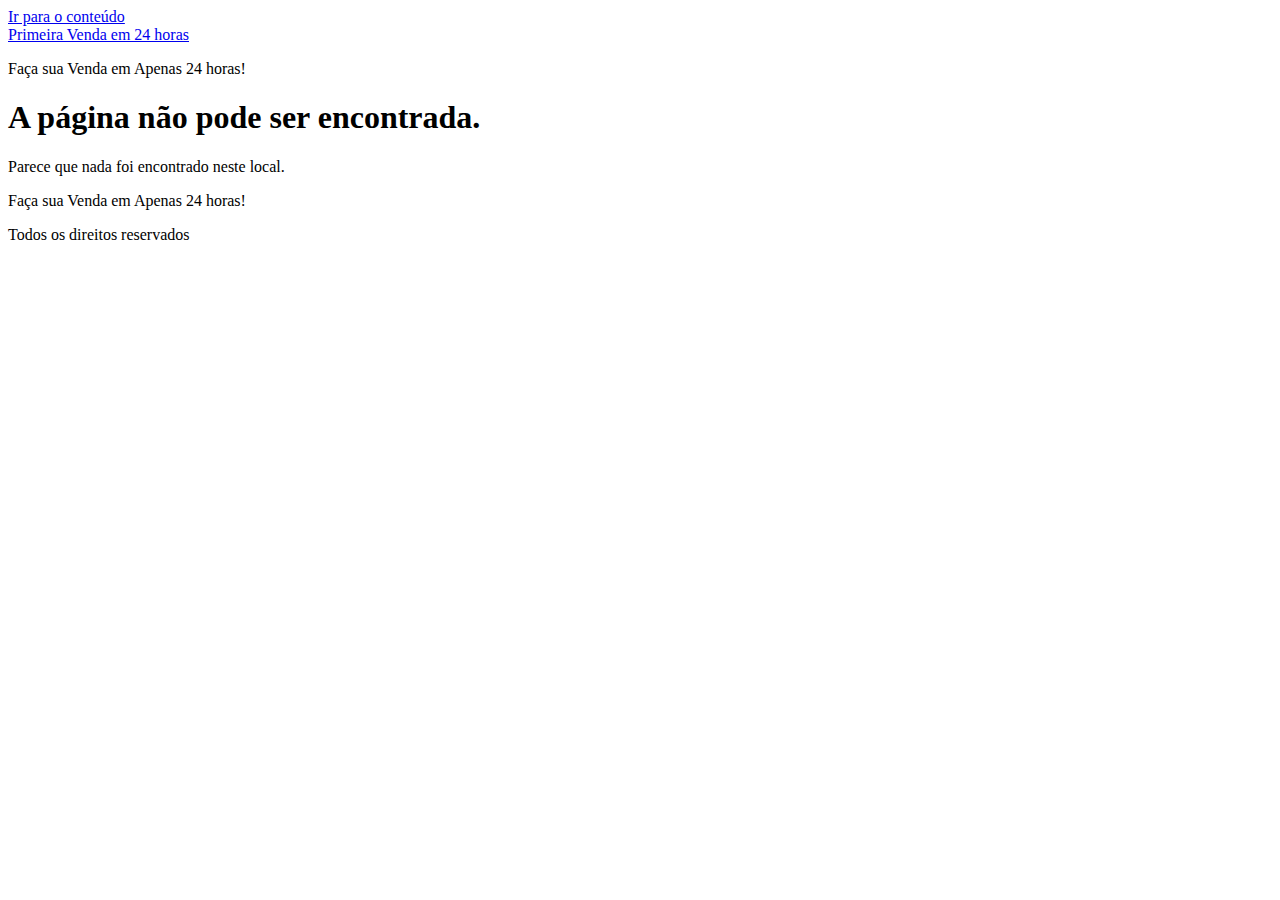
<file: r-2.html>
<!doctype html>
<html lang="pt-BR">
<head>
	<meta charset="UTF-8">
	<meta name="viewport" content="width=device-width, initial-scale=1">
	<link rel="profile" href="https://gmpg.org/xfn/11">
	<title>Página não encontrada &#8211; Primeira Venda em 24 horas</title>
<meta name='robots' content='max-image-preview:large' />
	<style>img:is([sizes="auto" i], [sizes^="auto," i]) { contain-intrinsic-size: 3000px 1500px }</style>
	
<!-- Google Tag Manager by PYS -->
    <script data-cfasync="false" data-pagespeed-no-defer>
	    window.dataLayerPYS = window.dataLayerPYS || [];
	</script>
<!-- End Google Tag Manager by PYS --><script type='application/javascript'  id='pys-version-script'>console.log('PixelYourSite Free version 11.1.1');</script>
<link href='https://fonts.gstatic.com' crossorigin rel='preconnect' />
<link rel="alternate" type="application/rss+xml" title="Feed para Primeira Venda em 24 horas &raquo;" href="https://primeiravenda24hr.com.br/feed/" />
<link rel="alternate" type="application/rss+xml" title="Feed de comentários para Primeira Venda em 24 horas &raquo;" href="https://primeiravenda24hr.com.br/comments/feed/" />
<style id='wp-emoji-styles-inline-css'>

	img.wp-smiley, img.emoji {
		display: inline !important;
		border: none !important;
		box-shadow: none !important;
		height: 1em !important;
		width: 1em !important;
		margin: 0 0.07em !important;
		vertical-align: -0.1em !important;
		background: none !important;
		padding: 0 !important;
	}
</style>
<link rel='stylesheet' id='wp-block-library-css' href='https://primeiravenda24hr.com.br/wp-includes/css/dist/block-library/style.min.css?ver=6.8.3' media='all' />
<style id='classic-theme-styles-inline-css'>
/*! This file is auto-generated */
.wp-block-button__link{color:#fff;background-color:#32373c;border-radius:9999px;box-shadow:none;text-decoration:none;padding:calc(.667em + 2px) calc(1.333em + 2px);font-size:1.125em}.wp-block-file__button{background:#32373c;color:#fff;text-decoration:none}
</style>
<style id='global-styles-inline-css'>
:root{--wp--preset--aspect-ratio--square: 1;--wp--preset--aspect-ratio--4-3: 4/3;--wp--preset--aspect-ratio--3-4: 3/4;--wp--preset--aspect-ratio--3-2: 3/2;--wp--preset--aspect-ratio--2-3: 2/3;--wp--preset--aspect-ratio--16-9: 16/9;--wp--preset--aspect-ratio--9-16: 9/16;--wp--preset--color--black: #000000;--wp--preset--color--cyan-bluish-gray: #abb8c3;--wp--preset--color--white: #ffffff;--wp--preset--color--pale-pink: #f78da7;--wp--preset--color--vivid-red: #cf2e2e;--wp--preset--color--luminous-vivid-orange: #ff6900;--wp--preset--color--luminous-vivid-amber: #fcb900;--wp--preset--color--light-green-cyan: #7bdcb5;--wp--preset--color--vivid-green-cyan: #00d084;--wp--preset--color--pale-cyan-blue: #8ed1fc;--wp--preset--color--vivid-cyan-blue: #0693e3;--wp--preset--color--vivid-purple: #9b51e0;--wp--preset--gradient--vivid-cyan-blue-to-vivid-purple: linear-gradient(135deg,rgba(6,147,227,1) 0%,rgb(155,81,224) 100%);--wp--preset--gradient--light-green-cyan-to-vivid-green-cyan: linear-gradient(135deg,rgb(122,220,180) 0%,rgb(0,208,130) 100%);--wp--preset--gradient--luminous-vivid-amber-to-luminous-vivid-orange: linear-gradient(135deg,rgba(252,185,0,1) 0%,rgba(255,105,0,1) 100%);--wp--preset--gradient--luminous-vivid-orange-to-vivid-red: linear-gradient(135deg,rgba(255,105,0,1) 0%,rgb(207,46,46) 100%);--wp--preset--gradient--very-light-gray-to-cyan-bluish-gray: linear-gradient(135deg,rgb(238,238,238) 0%,rgb(169,184,195) 100%);--wp--preset--gradient--cool-to-warm-spectrum: linear-gradient(135deg,rgb(74,234,220) 0%,rgb(151,120,209) 20%,rgb(207,42,186) 40%,rgb(238,44,130) 60%,rgb(251,105,98) 80%,rgb(254,248,76) 100%);--wp--preset--gradient--blush-light-purple: linear-gradient(135deg,rgb(255,206,236) 0%,rgb(152,150,240) 100%);--wp--preset--gradient--blush-bordeaux: linear-gradient(135deg,rgb(254,205,165) 0%,rgb(254,45,45) 50%,rgb(107,0,62) 100%);--wp--preset--gradient--luminous-dusk: linear-gradient(135deg,rgb(255,203,112) 0%,rgb(199,81,192) 50%,rgb(65,88,208) 100%);--wp--preset--gradient--pale-ocean: linear-gradient(135deg,rgb(255,245,203) 0%,rgb(182,227,212) 50%,rgb(51,167,181) 100%);--wp--preset--gradient--electric-grass: linear-gradient(135deg,rgb(202,248,128) 0%,rgb(113,206,126) 100%);--wp--preset--gradient--midnight: linear-gradient(135deg,rgb(2,3,129) 0%,rgb(40,116,252) 100%);--wp--preset--font-size--small: 13px;--wp--preset--font-size--medium: 20px;--wp--preset--font-size--large: 36px;--wp--preset--font-size--x-large: 42px;--wp--preset--spacing--20: 0.44rem;--wp--preset--spacing--30: 0.67rem;--wp--preset--spacing--40: 1rem;--wp--preset--spacing--50: 1.5rem;--wp--preset--spacing--60: 2.25rem;--wp--preset--spacing--70: 3.38rem;--wp--preset--spacing--80: 5.06rem;--wp--preset--shadow--natural: 6px 6px 9px rgba(0, 0, 0, 0.2);--wp--preset--shadow--deep: 12px 12px 50px rgba(0, 0, 0, 0.4);--wp--preset--shadow--sharp: 6px 6px 0px rgba(0, 0, 0, 0.2);--wp--preset--shadow--outlined: 6px 6px 0px -3px rgba(255, 255, 255, 1), 6px 6px rgba(0, 0, 0, 1);--wp--preset--shadow--crisp: 6px 6px 0px rgba(0, 0, 0, 1);}:where(.is-layout-flex){gap: 0.5em;}:where(.is-layout-grid){gap: 0.5em;}body .is-layout-flex{display: flex;}.is-layout-flex{flex-wrap: wrap;align-items: center;}.is-layout-flex > :is(*, div){margin: 0;}body .is-layout-grid{display: grid;}.is-layout-grid > :is(*, div){margin: 0;}:where(.wp-block-columns.is-layout-flex){gap: 2em;}:where(.wp-block-columns.is-layout-grid){gap: 2em;}:where(.wp-block-post-template.is-layout-flex){gap: 1.25em;}:where(.wp-block-post-template.is-layout-grid){gap: 1.25em;}.has-black-color{color: var(--wp--preset--color--black) !important;}.has-cyan-bluish-gray-color{color: var(--wp--preset--color--cyan-bluish-gray) !important;}.has-white-color{color: var(--wp--preset--color--white) !important;}.has-pale-pink-color{color: var(--wp--preset--color--pale-pink) !important;}.has-vivid-red-color{color: var(--wp--preset--color--vivid-red) !important;}.has-luminous-vivid-orange-color{color: var(--wp--preset--color--luminous-vivid-orange) !important;}.has-luminous-vivid-amber-color{color: var(--wp--preset--color--luminous-vivid-amber) !important;}.has-light-green-cyan-color{color: var(--wp--preset--color--light-green-cyan) !important;}.has-vivid-green-cyan-color{color: var(--wp--preset--color--vivid-green-cyan) !important;}.has-pale-cyan-blue-color{color: var(--wp--preset--color--pale-cyan-blue) !important;}.has-vivid-cyan-blue-color{color: var(--wp--preset--color--vivid-cyan-blue) !important;}.has-vivid-purple-color{color: var(--wp--preset--color--vivid-purple) !important;}.has-black-background-color{background-color: var(--wp--preset--color--black) !important;}.has-cyan-bluish-gray-background-color{background-color: var(--wp--preset--color--cyan-bluish-gray) !important;}.has-white-background-color{background-color: var(--wp--preset--color--white) !important;}.has-pale-pink-background-color{background-color: var(--wp--preset--color--pale-pink) !important;}.has-vivid-red-background-color{background-color: var(--wp--preset--color--vivid-red) !important;}.has-luminous-vivid-orange-background-color{background-color: var(--wp--preset--color--luminous-vivid-orange) !important;}.has-luminous-vivid-amber-background-color{background-color: var(--wp--preset--color--luminous-vivid-amber) !important;}.has-light-green-cyan-background-color{background-color: var(--wp--preset--color--light-green-cyan) !important;}.has-vivid-green-cyan-background-color{background-color: var(--wp--preset--color--vivid-green-cyan) !important;}.has-pale-cyan-blue-background-color{background-color: var(--wp--preset--color--pale-cyan-blue) !important;}.has-vivid-cyan-blue-background-color{background-color: var(--wp--preset--color--vivid-cyan-blue) !important;}.has-vivid-purple-background-color{background-color: var(--wp--preset--color--vivid-purple) !important;}.has-black-border-color{border-color: var(--wp--preset--color--black) !important;}.has-cyan-bluish-gray-border-color{border-color: var(--wp--preset--color--cyan-bluish-gray) !important;}.has-white-border-color{border-color: var(--wp--preset--color--white) !important;}.has-pale-pink-border-color{border-color: var(--wp--preset--color--pale-pink) !important;}.has-vivid-red-border-color{border-color: var(--wp--preset--color--vivid-red) !important;}.has-luminous-vivid-orange-border-color{border-color: var(--wp--preset--color--luminous-vivid-orange) !important;}.has-luminous-vivid-amber-border-color{border-color: var(--wp--preset--color--luminous-vivid-amber) !important;}.has-light-green-cyan-border-color{border-color: var(--wp--preset--color--light-green-cyan) !important;}.has-vivid-green-cyan-border-color{border-color: var(--wp--preset--color--vivid-green-cyan) !important;}.has-pale-cyan-blue-border-color{border-color: var(--wp--preset--color--pale-cyan-blue) !important;}.has-vivid-cyan-blue-border-color{border-color: var(--wp--preset--color--vivid-cyan-blue) !important;}.has-vivid-purple-border-color{border-color: var(--wp--preset--color--vivid-purple) !important;}.has-vivid-cyan-blue-to-vivid-purple-gradient-background{background: var(--wp--preset--gradient--vivid-cyan-blue-to-vivid-purple) !important;}.has-light-green-cyan-to-vivid-green-cyan-gradient-background{background: var(--wp--preset--gradient--light-green-cyan-to-vivid-green-cyan) !important;}.has-luminous-vivid-amber-to-luminous-vivid-orange-gradient-background{background: var(--wp--preset--gradient--luminous-vivid-amber-to-luminous-vivid-orange) !important;}.has-luminous-vivid-orange-to-vivid-red-gradient-background{background: var(--wp--preset--gradient--luminous-vivid-orange-to-vivid-red) !important;}.has-very-light-gray-to-cyan-bluish-gray-gradient-background{background: var(--wp--preset--gradient--very-light-gray-to-cyan-bluish-gray) !important;}.has-cool-to-warm-spectrum-gradient-background{background: var(--wp--preset--gradient--cool-to-warm-spectrum) !important;}.has-blush-light-purple-gradient-background{background: var(--wp--preset--gradient--blush-light-purple) !important;}.has-blush-bordeaux-gradient-background{background: var(--wp--preset--gradient--blush-bordeaux) !important;}.has-luminous-dusk-gradient-background{background: var(--wp--preset--gradient--luminous-dusk) !important;}.has-pale-ocean-gradient-background{background: var(--wp--preset--gradient--pale-ocean) !important;}.has-electric-grass-gradient-background{background: var(--wp--preset--gradient--electric-grass) !important;}.has-midnight-gradient-background{background: var(--wp--preset--gradient--midnight) !important;}.has-small-font-size{font-size: var(--wp--preset--font-size--small) !important;}.has-medium-font-size{font-size: var(--wp--preset--font-size--medium) !important;}.has-large-font-size{font-size: var(--wp--preset--font-size--large) !important;}.has-x-large-font-size{font-size: var(--wp--preset--font-size--x-large) !important;}
:where(.wp-block-post-template.is-layout-flex){gap: 1.25em;}:where(.wp-block-post-template.is-layout-grid){gap: 1.25em;}
:where(.wp-block-columns.is-layout-flex){gap: 2em;}:where(.wp-block-columns.is-layout-grid){gap: 2em;}
:root :where(.wp-block-pullquote){font-size: 1.5em;line-height: 1.6;}
</style>
<link rel='stylesheet' id='hello-elementor-css' href='https://primeiravenda24hr.com.br/wp-content/themes/hello-elementor/style.min.css?ver=3.1.1' media='all' />
<link rel='stylesheet' id='hello-elementor-theme-style-css' href='https://primeiravenda24hr.com.br/wp-content/themes/hello-elementor/theme.min.css?ver=3.1.1' media='all' />
<link rel='stylesheet' id='hello-elementor-header-footer-css' href='https://primeiravenda24hr.com.br/wp-content/themes/hello-elementor/header-footer.min.css?ver=3.1.1' media='all' />
<link rel='stylesheet' id='elementor-frontend-css' href='https://primeiravenda24hr.com.br/wp-content/plugins/elementor/assets/css/frontend.min.css?ver=3.32.5' media='all' />
<link rel='stylesheet' id='elementor-post-7-css' href='https://primeiravenda24hr.com.br/wp-content/uploads/elementor/css/post-7.css?ver=1767186423' media='all' />
<style id='rocket-lazyload-inline-css'>
.rll-youtube-player{position:relative;padding-bottom:56.23%;height:0;overflow:hidden;max-width:100%;}.rll-youtube-player:focus-within{outline: 2px solid currentColor;outline-offset: 5px;}.rll-youtube-player iframe{position:absolute;top:0;left:0;width:100%;height:100%;z-index:100;background:0 0}.rll-youtube-player img{bottom:0;display:block;left:0;margin:auto;max-width:100%;width:100%;position:absolute;right:0;top:0;border:none;height:auto;-webkit-transition:.4s all;-moz-transition:.4s all;transition:.4s all}.rll-youtube-player img:hover{-webkit-filter:brightness(75%)}.rll-youtube-player .play{height:100%;width:100%;left:0;top:0;position:absolute;background:url(https://primeiravenda24hr.com.br/wp-content/plugins/wp-rocket/assets/img/youtube.png) no-repeat center;background-color: transparent !important;cursor:pointer;border:none;}
</style>
<link rel='stylesheet' id='elementor-gf-local-roboto-css' href='https://primeiravenda24hr.com.br/wp-content/uploads/elementor/google-fonts/css/roboto.css?ver=1757686538' media='all' />
<link rel='stylesheet' id='elementor-gf-local-robotoslab-css' href='https://primeiravenda24hr.com.br/wp-content/uploads/elementor/google-fonts/css/robotoslab.css?ver=1757686448' media='all' />
<script id="jquery-core-js-extra">
var pysFacebookRest = {"restApiUrl":"https:\/\/primeiravenda24hr.com.br\/wp-json\/pys-facebook\/v1\/event","debug":""};
</script>
<script src="https://primeiravenda24hr.com.br/wp-includes/js/jquery/jquery.min.js?ver=3.7.1" id="jquery-core-js"></script>
<script src="https://primeiravenda24hr.com.br/wp-includes/js/jquery/jquery-migrate.min.js?ver=3.4.1" id="jquery-migrate-js"></script>
<script src="https://primeiravenda24hr.com.br/wp-content/plugins/pixelyoursite/dist/scripts/jquery.bind-first-0.2.3.min.js?ver=6.8.3" id="jquery-bind-first-js"></script>
<script src="https://primeiravenda24hr.com.br/wp-content/plugins/pixelyoursite/dist/scripts/js.cookie-2.1.3.min.js?ver=2.1.3" id="js-cookie-pys-js"></script>
<script src="https://primeiravenda24hr.com.br/wp-content/plugins/pixelyoursite/dist/scripts/tld.min.js?ver=2.3.1" id="js-tld-js"></script>
<script id="pys-js-extra">
var pysOptions = {"staticEvents":[],"dynamicEvents":[],"triggerEvents":[],"triggerEventTypes":[],"facebook":{"pixelIds":["666904142229005"],"advancedMatching":[],"advancedMatchingEnabled":true,"removeMetadata":false,"wooVariableAsSimple":false,"serverApiEnabled":true,"wooCRSendFromServer":false,"send_external_id":null,"enabled_medical":false,"do_not_track_medical_param":["event_url","post_title","page_title","landing_page","content_name","categories","category_name","tags"],"meta_ldu":false},"ga":{"trackingIds":["UA-250917140-1"],"commentEventEnabled":true,"downloadEnabled":true,"formEventEnabled":true,"crossDomainEnabled":false,"crossDomainAcceptIncoming":false,"crossDomainDomains":[],"isDebugEnabled":[],"serverContainerUrls":{"UA-250917140-1":{"enable_server_container":"","server_container_url":"","transport_url":""}},"additionalConfig":{"UA-250917140-1":{"first_party_collection":true}},"disableAdvertisingFeatures":false,"disableAdvertisingPersonalization":false,"wooVariableAsSimple":true,"custom_page_view_event":false},"debug":"","siteUrl":"https:\/\/primeiravenda24hr.com.br","ajaxUrl":"https:\/\/primeiravenda24hr.com.br\/wp-admin\/admin-ajax.php","ajax_event":"6888f99b5c","enable_remove_download_url_param":"1","cookie_duration":"7","last_visit_duration":"60","enable_success_send_form":"","ajaxForServerEvent":"1","ajaxForServerStaticEvent":"1","useSendBeacon":"1","send_external_id":"1","external_id_expire":"180","track_cookie_for_subdomains":"1","google_consent_mode":"1","gdpr":{"ajax_enabled":false,"all_disabled_by_api":false,"facebook_disabled_by_api":false,"analytics_disabled_by_api":false,"google_ads_disabled_by_api":false,"pinterest_disabled_by_api":false,"bing_disabled_by_api":false,"externalID_disabled_by_api":false,"facebook_prior_consent_enabled":true,"analytics_prior_consent_enabled":true,"google_ads_prior_consent_enabled":null,"pinterest_prior_consent_enabled":true,"bing_prior_consent_enabled":true,"cookiebot_integration_enabled":false,"cookiebot_facebook_consent_category":"marketing","cookiebot_analytics_consent_category":"statistics","cookiebot_tiktok_consent_category":"marketing","cookiebot_google_ads_consent_category":"marketing","cookiebot_pinterest_consent_category":"marketing","cookiebot_bing_consent_category":"marketing","consent_magic_integration_enabled":false,"real_cookie_banner_integration_enabled":false,"cookie_notice_integration_enabled":false,"cookie_law_info_integration_enabled":false,"analytics_storage":{"enabled":true,"value":"granted","filter":false},"ad_storage":{"enabled":true,"value":"granted","filter":false},"ad_user_data":{"enabled":true,"value":"granted","filter":false},"ad_personalization":{"enabled":true,"value":"granted","filter":false}},"cookie":{"disabled_all_cookie":false,"disabled_start_session_cookie":false,"disabled_advanced_form_data_cookie":false,"disabled_landing_page_cookie":false,"disabled_first_visit_cookie":false,"disabled_trafficsource_cookie":false,"disabled_utmTerms_cookie":false,"disabled_utmId_cookie":false},"tracking_analytics":{"TrafficSource":"connect.facebook.net","TrafficLanding":"undefined","TrafficUtms":[],"TrafficUtmsId":[]},"GATags":{"ga_datalayer_type":"default","ga_datalayer_name":"dataLayerPYS"},"woo":{"enabled":false},"edd":{"enabled":false},"cache_bypass":"1768066205"};
</script>
<script src="https://primeiravenda24hr.com.br/wp-content/plugins/pixelyoursite/dist/scripts/public.js?ver=11.1.1" id="pys-js"></script>
<link rel="https://api.w.org/" href="https://primeiravenda24hr.com.br/wp-json/" /><link rel="EditURI" type="application/rsd+xml" title="RSD" href="https://primeiravenda24hr.com.br/xmlrpc.php?rsd" />
<meta name="generator" content="WordPress 6.8.3" />
<!-- Meta Pixel Code -->
<script>
!function(f,b,e,v,n,t,s)
{if(f.fbq)return;n=f.fbq=function(){n.callMethod?
n.callMethod.apply(n,arguments):n.queue.push(arguments)};
if(!f._fbq)f._fbq=n;n.push=n;n.loaded=!0;n.version='2.0';
n.queue=[];t=b.createElement(e);t.async=!0;
t.src=v;s=b.getElementsByTagName(e)[0];
s.parentNode.insertBefore(t,s)}(window, document,'script',
'https://connect.facebook.net/en_US/fbevents.js');
fbq('init', '666904142229005');
fbq('track', 'PageView');
</script>
<noscript><img height="1" width="1" style="display:none"
src="https://www.facebook.com/tr?id=666904142229005&ev=PageView&noscript=1"
/></noscript>
<!-- End Meta Pixel Code -->
<meta name="generator" content="Elementor 3.32.5; features: additional_custom_breakpoints; settings: css_print_method-external, google_font-enabled, font_display-swap">
			<style>
				.e-con.e-parent:nth-of-type(n+4):not(.e-lazyloaded):not(.e-no-lazyload),
				.e-con.e-parent:nth-of-type(n+4):not(.e-lazyloaded):not(.e-no-lazyload) * {
					background-image: none !important;
				}
				@media screen and (max-height: 1024px) {
					.e-con.e-parent:nth-of-type(n+3):not(.e-lazyloaded):not(.e-no-lazyload),
					.e-con.e-parent:nth-of-type(n+3):not(.e-lazyloaded):not(.e-no-lazyload) * {
						background-image: none !important;
					}
				}
				@media screen and (max-height: 640px) {
					.e-con.e-parent:nth-of-type(n+2):not(.e-lazyloaded):not(.e-no-lazyload),
					.e-con.e-parent:nth-of-type(n+2):not(.e-lazyloaded):not(.e-no-lazyload) * {
						background-image: none !important;
					}
				}
			</style>
			<noscript><style id="rocket-lazyload-nojs-css">.rll-youtube-player, [data-lazy-src]{display:none !important;}</style></noscript></head>
<body class="error404 wp-theme-hello-elementor elementor-default elementor-kit-7">


<a class="skip-link screen-reader-text" href="#content">Ir para o conteúdo</a>

<header id="site-header" class="site-header dynamic-header ">
	<div class="header-inner">
		<div class="site-branding show-title">
							<div class="site-title show">
					<a href="https://primeiravenda24hr.com.br/" title="Página inicial" rel="home">
						Primeira Venda em 24 horas					</a>
				</div>
							<p class="site-description show">
					Faça sua Venda em Apenas 24 horas!				</p>
					</div>

					</div>
</header>
<main id="content" class="site-main">

			<div class="page-header">
			<h1 class="entry-title">A página não pode ser encontrada.</h1>
		</div>
	
	<div class="page-content">
		<p>Parece que nada foi encontrado neste local.</p>
	</div>

</main>
<footer id="site-footer" class="site-footer dynamic-footer footer-has-copyright">
	<div class="footer-inner">
		<div class="site-branding show-logo">
							<p class="site-description show">
					Faça sua Venda em Apenas 24 horas!				</p>
					</div>

		
					<div class="copyright show">
				<p>Todos os direitos reservados</p>
			</div>
			</div>
</footer>

<script type="speculationrules">
{"prefetch":[{"source":"document","where":{"and":[{"href_matches":"\/*"},{"not":{"href_matches":["\/wp-*.php","\/wp-admin\/*","\/wp-content\/uploads\/*","\/wp-content\/*","\/wp-content\/plugins\/*","\/wp-content\/themes\/hello-elementor\/*","\/*\\?(.+)"]}},{"not":{"selector_matches":"a[rel~=\"nofollow\"]"}},{"not":{"selector_matches":".no-prefetch, .no-prefetch a"}}]},"eagerness":"conservative"}]}
</script>
<a href="https://full.services/" style="visibility: hidden; user-select: none; pointer-events: none; display: none;">plugins premium WordPress</a>

			<script>
				const lazyloadRunObserver = () => {
					const lazyloadBackgrounds = document.querySelectorAll( `.e-con.e-parent:not(.e-lazyloaded)` );
					const lazyloadBackgroundObserver = new IntersectionObserver( ( entries ) => {
						entries.forEach( ( entry ) => {
							if ( entry.isIntersecting ) {
								let lazyloadBackground = entry.target;
								if( lazyloadBackground ) {
									lazyloadBackground.classList.add( 'e-lazyloaded' );
								}
								lazyloadBackgroundObserver.unobserve( entry.target );
							}
						});
					}, { rootMargin: '200px 0px 200px 0px' } );
					lazyloadBackgrounds.forEach( ( lazyloadBackground ) => {
						lazyloadBackgroundObserver.observe( lazyloadBackground );
					} );
				};
				const events = [
					'DOMContentLoaded',
					'elementor/lazyload/observe',
				];
				events.forEach( ( event ) => {
					document.addEventListener( event, lazyloadRunObserver );
				} );
			</script>
			<script id="rocket-browser-checker-js-after">
"use strict";var _createClass=function(){function defineProperties(target,props){for(var i=0;i<props.length;i++){var descriptor=props[i];descriptor.enumerable=descriptor.enumerable||!1,descriptor.configurable=!0,"value"in descriptor&&(descriptor.writable=!0),Object.defineProperty(target,descriptor.key,descriptor)}}return function(Constructor,protoProps,staticProps){return protoProps&&defineProperties(Constructor.prototype,protoProps),staticProps&&defineProperties(Constructor,staticProps),Constructor}}();function _classCallCheck(instance,Constructor){if(!(instance instanceof Constructor))throw new TypeError("Cannot call a class as a function")}var RocketBrowserCompatibilityChecker=function(){function RocketBrowserCompatibilityChecker(options){_classCallCheck(this,RocketBrowserCompatibilityChecker),this.passiveSupported=!1,this._checkPassiveOption(this),this.options=!!this.passiveSupported&&options}return _createClass(RocketBrowserCompatibilityChecker,[{key:"_checkPassiveOption",value:function(self){try{var options={get passive(){return!(self.passiveSupported=!0)}};window.addEventListener("test",null,options),window.removeEventListener("test",null,options)}catch(err){self.passiveSupported=!1}}},{key:"initRequestIdleCallback",value:function(){!1 in window&&(window.requestIdleCallback=function(cb){var start=Date.now();return setTimeout(function(){cb({didTimeout:!1,timeRemaining:function(){return Math.max(0,50-(Date.now()-start))}})},1)}),!1 in window&&(window.cancelIdleCallback=function(id){return clearTimeout(id)})}},{key:"isDataSaverModeOn",value:function(){return"connection"in navigator&&!0===navigator.connection.saveData}},{key:"supportsLinkPrefetch",value:function(){var elem=document.createElement("link");return elem.relList&&elem.relList.supports&&elem.relList.supports("prefetch")&&window.IntersectionObserver&&"isIntersecting"in IntersectionObserverEntry.prototype}},{key:"isSlowConnection",value:function(){return"connection"in navigator&&"effectiveType"in navigator.connection&&("2g"===navigator.connection.effectiveType||"slow-2g"===navigator.connection.effectiveType)}}]),RocketBrowserCompatibilityChecker}();
</script>
<script id="rocket-preload-links-js-extra">
var RocketPreloadLinksConfig = {"excludeUris":"\/(?:.+\/)?feed(?:\/(?:.+\/?)?)?$|\/(?:.+\/)?embed\/|\/(index.php\/)?(.*)wp-json(\/.*|$)|\/refer\/|\/go\/|\/recommend\/|\/recommends\/","usesTrailingSlash":"","imageExt":"jpg|jpeg|gif|png|tiff|bmp|webp|avif|pdf|doc|docx|xls|xlsx|php","fileExt":"jpg|jpeg|gif|png|tiff|bmp|webp|avif|pdf|doc|docx|xls|xlsx|php|html|htm","siteUrl":"https:\/\/primeiravenda24hr.com.br","onHoverDelay":"100","rateThrottle":"3"};
</script>
<script id="rocket-preload-links-js-after">
(function() {
"use strict";var r="function"==typeof Symbol&&"symbol"==typeof Symbol.iterator?function(e){return typeof e}:function(e){return e&&"function"==typeof Symbol&&e.constructor===Symbol&&e!==Symbol.prototype?"symbol":typeof e},e=function(){function i(e,t){for(var n=0;n<t.length;n++){var i=t[n];i.enumerable=i.enumerable||!1,i.configurable=!0,"value"in i&&(i.writable=!0),Object.defineProperty(e,i.key,i)}}return function(e,t,n){return t&&i(e.prototype,t),n&&i(e,n),e}}();function i(e,t){if(!(e instanceof t))throw new TypeError("Cannot call a class as a function")}var t=function(){function n(e,t){i(this,n),this.browser=e,this.config=t,this.options=this.browser.options,this.prefetched=new Set,this.eventTime=null,this.threshold=1111,this.numOnHover=0}return e(n,[{key:"init",value:function(){!this.browser.supportsLinkPrefetch()||this.browser.isDataSaverModeOn()||this.browser.isSlowConnection()||(this.regex={excludeUris:RegExp(this.config.excludeUris,"i"),images:RegExp(".("+this.config.imageExt+")$","i"),fileExt:RegExp(".("+this.config.fileExt+")$","i")},this._initListeners(this))}},{key:"_initListeners",value:function(e){-1<this.config.onHoverDelay&&document.addEventListener("mouseover",e.listener.bind(e),e.listenerOptions),document.addEventListener("mousedown",e.listener.bind(e),e.listenerOptions),document.addEventListener("touchstart",e.listener.bind(e),e.listenerOptions)}},{key:"listener",value:function(e){var t=e.target.closest("a"),n=this._prepareUrl(t);if(null!==n)switch(e.type){case"mousedown":case"touchstart":this._addPrefetchLink(n);break;case"mouseover":this._earlyPrefetch(t,n,"mouseout")}}},{key:"_earlyPrefetch",value:function(t,e,n){var i=this,r=setTimeout(function(){if(r=null,0===i.numOnHover)setTimeout(function(){return i.numOnHover=0},1e3);else if(i.numOnHover>i.config.rateThrottle)return;i.numOnHover++,i._addPrefetchLink(e)},this.config.onHoverDelay);t.addEventListener(n,function e(){t.removeEventListener(n,e,{passive:!0}),null!==r&&(clearTimeout(r),r=null)},{passive:!0})}},{key:"_addPrefetchLink",value:function(i){return this.prefetched.add(i.href),new Promise(function(e,t){var n=document.createElement("link");n.rel="prefetch",n.href=i.href,n.onload=e,n.onerror=t,document.head.appendChild(n)}).catch(function(){})}},{key:"_prepareUrl",value:function(e){if(null===e||"object"!==(void 0===e?"undefined":r(e))||!1 in e||-1===["http:","https:"].indexOf(e.protocol))return null;var t=e.href.substring(0,this.config.siteUrl.length),n=this._getPathname(e.href,t),i={original:e.href,protocol:e.protocol,origin:t,pathname:n,href:t+n};return this._isLinkOk(i)?i:null}},{key:"_getPathname",value:function(e,t){var n=t?e.substring(this.config.siteUrl.length):e;return n.startsWith("/")||(n="/"+n),this._shouldAddTrailingSlash(n)?n+"/":n}},{key:"_shouldAddTrailingSlash",value:function(e){return this.config.usesTrailingSlash&&!e.endsWith("/")&&!this.regex.fileExt.test(e)}},{key:"_isLinkOk",value:function(e){return null!==e&&"object"===(void 0===e?"undefined":r(e))&&(!this.prefetched.has(e.href)&&e.origin===this.config.siteUrl&&-1===e.href.indexOf("?")&&-1===e.href.indexOf("#")&&!this.regex.excludeUris.test(e.href)&&!this.regex.images.test(e.href))}}],[{key:"run",value:function(){"undefined"!=typeof RocketPreloadLinksConfig&&new n(new RocketBrowserCompatibilityChecker({capture:!0,passive:!0}),RocketPreloadLinksConfig).init()}}]),n}();t.run();
}());
</script>
<script id="rocket_lazyload_css-js-extra">
var rocket_lazyload_css_data = {"threshold":"300"};
</script>
<script id="rocket_lazyload_css-js-after">
!function o(n,c,a){function u(t,e){if(!c[t]){if(!n[t]){var r="function"==typeof require&&require;if(!e&&r)return r(t,!0);if(s)return s(t,!0);throw(e=new Error("Cannot find module '"+t+"'")).code="MODULE_NOT_FOUND",e}r=c[t]={exports:{}},n[t][0].call(r.exports,function(e){return u(n[t][1][e]||e)},r,r.exports,o,n,c,a)}return c[t].exports}for(var s="function"==typeof require&&require,e=0;e<a.length;e++)u(a[e]);return u}({1:[function(e,t,r){"use strict";{const c="undefined"==typeof rocket_pairs?[]:rocket_pairs,a=(("undefined"==typeof rocket_excluded_pairs?[]:rocket_excluded_pairs).map(t=>{var e=t.selector;document.querySelectorAll(e).forEach(e=>{e.setAttribute("data-rocket-lazy-bg-"+t.hash,"excluded")})}),document.querySelector("#wpr-lazyload-bg-container"));var o=rocket_lazyload_css_data.threshold||300;const u=new IntersectionObserver(e=>{e.forEach(t=>{t.isIntersecting&&c.filter(e=>t.target.matches(e.selector)).map(t=>{var e;t&&((e=document.createElement("style")).textContent=t.style,a.insertAdjacentElement("afterend",e),t.elements.forEach(e=>{u.unobserve(e),e.setAttribute("data-rocket-lazy-bg-"+t.hash,"loaded")}))})})},{rootMargin:o+"px"});function n(){0<(0<arguments.length&&void 0!==arguments[0]?arguments[0]:[]).length&&c.forEach(t=>{try{document.querySelectorAll(t.selector).forEach(e=>{"loaded"!==e.getAttribute("data-rocket-lazy-bg-"+t.hash)&&"excluded"!==e.getAttribute("data-rocket-lazy-bg-"+t.hash)&&(u.observe(e),(t.elements||=[]).push(e))})}catch(e){console.error(e)}})}n(),function(){const r=window.MutationObserver;return function(e,t){if(e&&1===e.nodeType)return(t=new r(t)).observe(e,{attributes:!0,childList:!0,subtree:!0}),t}}()(document.querySelector("body"),n)}},{}]},{},[1]);
</script>
<script src="https://primeiravenda24hr.com.br/wp-content/themes/hello-elementor/assets/js/hello-frontend.min.js?ver=3.1.1" id="hello-theme-frontend-js"></script>
<script>window.lazyLoadOptions=[{elements_selector:"img[data-lazy-src],.rocket-lazyload,iframe[data-lazy-src]",data_src:"lazy-src",data_srcset:"lazy-srcset",data_sizes:"lazy-sizes",class_loading:"lazyloading",class_loaded:"lazyloaded",threshold:300,callback_loaded:function(element){if(element.tagName==="IFRAME"&&element.dataset.rocketLazyload=="fitvidscompatible"){if(element.classList.contains("lazyloaded")){if(typeof window.jQuery!="undefined"){if(jQuery.fn.fitVids){jQuery(element).parent().fitVids()}}}}}},{elements_selector:".rocket-lazyload",data_src:"lazy-src",data_srcset:"lazy-srcset",data_sizes:"lazy-sizes",class_loading:"lazyloading",class_loaded:"lazyloaded",threshold:300,}];window.addEventListener('LazyLoad::Initialized',function(e){var lazyLoadInstance=e.detail.instance;if(window.MutationObserver){var observer=new MutationObserver(function(mutations){var image_count=0;var iframe_count=0;var rocketlazy_count=0;mutations.forEach(function(mutation){for(var i=0;i<mutation.addedNodes.length;i++){if(typeof mutation.addedNodes[i].getElementsByTagName!=='function'){continue}
if(typeof mutation.addedNodes[i].getElementsByClassName!=='function'){continue}
images=mutation.addedNodes[i].getElementsByTagName('img');is_image=mutation.addedNodes[i].tagName=="IMG";iframes=mutation.addedNodes[i].getElementsByTagName('iframe');is_iframe=mutation.addedNodes[i].tagName=="IFRAME";rocket_lazy=mutation.addedNodes[i].getElementsByClassName('rocket-lazyload');image_count+=images.length;iframe_count+=iframes.length;rocketlazy_count+=rocket_lazy.length;if(is_image){image_count+=1}
if(is_iframe){iframe_count+=1}}});if(image_count>0||iframe_count>0||rocketlazy_count>0){lazyLoadInstance.update()}});var b=document.getElementsByTagName("body")[0];var config={childList:!0,subtree:!0};observer.observe(b,config)}},!1)</script><script data-no-minify="1" async src="https://primeiravenda24hr.com.br/wp-content/plugins/wp-rocket/assets/js/lazyload/17.8.3/lazyload.min.js"></script><script>function lazyLoadThumb(e,alt,l){var t='<img fetchpriority="high" data-lazy-src="https://i.ytimg.com/vi/ID/hqdefault.jpg" alt="" width="480" height="360"><noscript><img src="https://i.ytimg.com/vi/ID/hqdefault.jpg" alt="" width="480" height="360"></noscript>',a='<button class="play" aria-label="Executar vídeo do YouTube"></button>';if(l){t=t.replace('data-lazy-','');t=t.replace('loading="lazy"','');t=t.replace(/<noscript>.*?<\/noscript>/g,'');}t=t.replace('alt=""','alt="'+alt+'"');return t.replace("ID",e)+a}function lazyLoadYoutubeIframe(){var e=document.createElement("iframe"),t="ID?autoplay=1";t+=0===this.parentNode.dataset.query.length?"":"&"+this.parentNode.dataset.query;e.setAttribute("src",t.replace("ID",this.parentNode.dataset.src)),e.setAttribute("frameborder","0"),e.setAttribute("allowfullscreen","1"),e.setAttribute("allow","accelerometer; autoplay; encrypted-media; gyroscope; picture-in-picture"),this.parentNode.parentNode.replaceChild(e,this.parentNode)}document.addEventListener("DOMContentLoaded",function(){var exclusions=[];var e,t,p,u,l,a=document.getElementsByClassName("rll-youtube-player");for(t=0;t<a.length;t++)(e=document.createElement("div")),(u='https://i.ytimg.com/vi/ID/hqdefault.jpg'),(u=u.replace('ID',a[t].dataset.id)),(l=exclusions.some(exclusion=>u.includes(exclusion))),e.setAttribute("data-id",a[t].dataset.id),e.setAttribute("data-query",a[t].dataset.query),e.setAttribute("data-src",a[t].dataset.src),(e.innerHTML=lazyLoadThumb(a[t].dataset.id,a[t].dataset.alt,l)),a[t].appendChild(e),(p=e.querySelector(".play")),(p.onclick=lazyLoadYoutubeIframe)});</script>
</body>
</html>
</file>
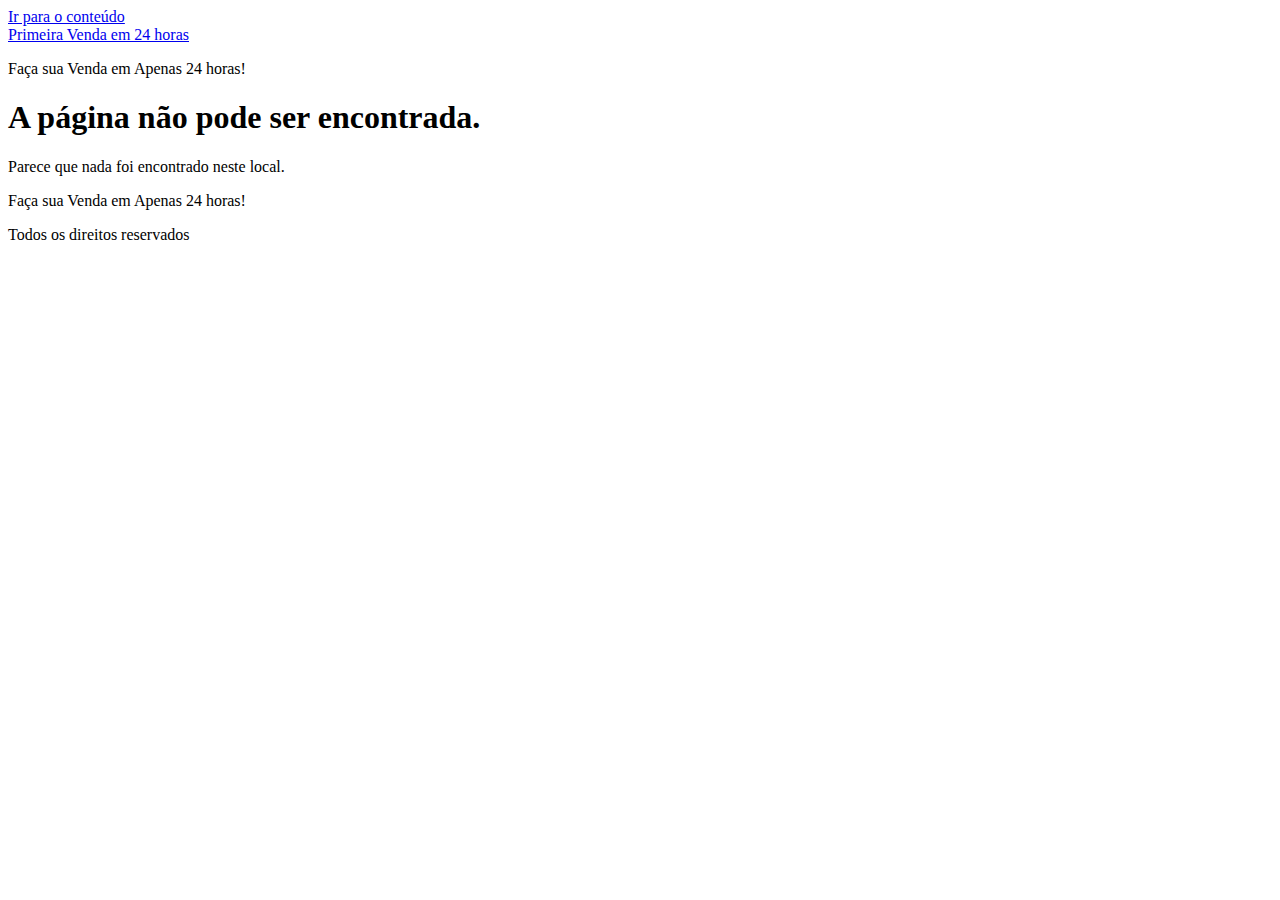
<file: r.html>
<!doctype html>
<html lang="pt-BR">
<head>
	<meta charset="UTF-8">
	<meta name="viewport" content="width=device-width, initial-scale=1">
	<link rel="profile" href="https://gmpg.org/xfn/11">
	<title>Página não encontrada &#8211; Primeira Venda em 24 horas</title>
<meta name='robots' content='max-image-preview:large' />
	<style>img:is([sizes="auto" i], [sizes^="auto," i]) { contain-intrinsic-size: 3000px 1500px }</style>
	
<!-- Google Tag Manager by PYS -->
    <script data-cfasync="false" data-pagespeed-no-defer>
	    window.dataLayerPYS = window.dataLayerPYS || [];
	</script>
<!-- End Google Tag Manager by PYS --><script type='application/javascript'  id='pys-version-script'>console.log('PixelYourSite Free version 11.1.1');</script>
<link href='https://fonts.gstatic.com' crossorigin rel='preconnect' />
<link rel="alternate" type="application/rss+xml" title="Feed para Primeira Venda em 24 horas &raquo;" href="https://primeiravenda24hr.com.br/feed/" />
<link rel="alternate" type="application/rss+xml" title="Feed de comentários para Primeira Venda em 24 horas &raquo;" href="https://primeiravenda24hr.com.br/comments/feed/" />
<style id='wp-emoji-styles-inline-css'>

	img.wp-smiley, img.emoji {
		display: inline !important;
		border: none !important;
		box-shadow: none !important;
		height: 1em !important;
		width: 1em !important;
		margin: 0 0.07em !important;
		vertical-align: -0.1em !important;
		background: none !important;
		padding: 0 !important;
	}
</style>
<link rel='stylesheet' id='wp-block-library-css' href='https://primeiravenda24hr.com.br/wp-includes/css/dist/block-library/style.min.css?ver=6.8.3' media='all' />
<style id='classic-theme-styles-inline-css'>
/*! This file is auto-generated */
.wp-block-button__link{color:#fff;background-color:#32373c;border-radius:9999px;box-shadow:none;text-decoration:none;padding:calc(.667em + 2px) calc(1.333em + 2px);font-size:1.125em}.wp-block-file__button{background:#32373c;color:#fff;text-decoration:none}
</style>
<style id='global-styles-inline-css'>
:root{--wp--preset--aspect-ratio--square: 1;--wp--preset--aspect-ratio--4-3: 4/3;--wp--preset--aspect-ratio--3-4: 3/4;--wp--preset--aspect-ratio--3-2: 3/2;--wp--preset--aspect-ratio--2-3: 2/3;--wp--preset--aspect-ratio--16-9: 16/9;--wp--preset--aspect-ratio--9-16: 9/16;--wp--preset--color--black: #000000;--wp--preset--color--cyan-bluish-gray: #abb8c3;--wp--preset--color--white: #ffffff;--wp--preset--color--pale-pink: #f78da7;--wp--preset--color--vivid-red: #cf2e2e;--wp--preset--color--luminous-vivid-orange: #ff6900;--wp--preset--color--luminous-vivid-amber: #fcb900;--wp--preset--color--light-green-cyan: #7bdcb5;--wp--preset--color--vivid-green-cyan: #00d084;--wp--preset--color--pale-cyan-blue: #8ed1fc;--wp--preset--color--vivid-cyan-blue: #0693e3;--wp--preset--color--vivid-purple: #9b51e0;--wp--preset--gradient--vivid-cyan-blue-to-vivid-purple: linear-gradient(135deg,rgba(6,147,227,1) 0%,rgb(155,81,224) 100%);--wp--preset--gradient--light-green-cyan-to-vivid-green-cyan: linear-gradient(135deg,rgb(122,220,180) 0%,rgb(0,208,130) 100%);--wp--preset--gradient--luminous-vivid-amber-to-luminous-vivid-orange: linear-gradient(135deg,rgba(252,185,0,1) 0%,rgba(255,105,0,1) 100%);--wp--preset--gradient--luminous-vivid-orange-to-vivid-red: linear-gradient(135deg,rgba(255,105,0,1) 0%,rgb(207,46,46) 100%);--wp--preset--gradient--very-light-gray-to-cyan-bluish-gray: linear-gradient(135deg,rgb(238,238,238) 0%,rgb(169,184,195) 100%);--wp--preset--gradient--cool-to-warm-spectrum: linear-gradient(135deg,rgb(74,234,220) 0%,rgb(151,120,209) 20%,rgb(207,42,186) 40%,rgb(238,44,130) 60%,rgb(251,105,98) 80%,rgb(254,248,76) 100%);--wp--preset--gradient--blush-light-purple: linear-gradient(135deg,rgb(255,206,236) 0%,rgb(152,150,240) 100%);--wp--preset--gradient--blush-bordeaux: linear-gradient(135deg,rgb(254,205,165) 0%,rgb(254,45,45) 50%,rgb(107,0,62) 100%);--wp--preset--gradient--luminous-dusk: linear-gradient(135deg,rgb(255,203,112) 0%,rgb(199,81,192) 50%,rgb(65,88,208) 100%);--wp--preset--gradient--pale-ocean: linear-gradient(135deg,rgb(255,245,203) 0%,rgb(182,227,212) 50%,rgb(51,167,181) 100%);--wp--preset--gradient--electric-grass: linear-gradient(135deg,rgb(202,248,128) 0%,rgb(113,206,126) 100%);--wp--preset--gradient--midnight: linear-gradient(135deg,rgb(2,3,129) 0%,rgb(40,116,252) 100%);--wp--preset--font-size--small: 13px;--wp--preset--font-size--medium: 20px;--wp--preset--font-size--large: 36px;--wp--preset--font-size--x-large: 42px;--wp--preset--spacing--20: 0.44rem;--wp--preset--spacing--30: 0.67rem;--wp--preset--spacing--40: 1rem;--wp--preset--spacing--50: 1.5rem;--wp--preset--spacing--60: 2.25rem;--wp--preset--spacing--70: 3.38rem;--wp--preset--spacing--80: 5.06rem;--wp--preset--shadow--natural: 6px 6px 9px rgba(0, 0, 0, 0.2);--wp--preset--shadow--deep: 12px 12px 50px rgba(0, 0, 0, 0.4);--wp--preset--shadow--sharp: 6px 6px 0px rgba(0, 0, 0, 0.2);--wp--preset--shadow--outlined: 6px 6px 0px -3px rgba(255, 255, 255, 1), 6px 6px rgba(0, 0, 0, 1);--wp--preset--shadow--crisp: 6px 6px 0px rgba(0, 0, 0, 1);}:where(.is-layout-flex){gap: 0.5em;}:where(.is-layout-grid){gap: 0.5em;}body .is-layout-flex{display: flex;}.is-layout-flex{flex-wrap: wrap;align-items: center;}.is-layout-flex > :is(*, div){margin: 0;}body .is-layout-grid{display: grid;}.is-layout-grid > :is(*, div){margin: 0;}:where(.wp-block-columns.is-layout-flex){gap: 2em;}:where(.wp-block-columns.is-layout-grid){gap: 2em;}:where(.wp-block-post-template.is-layout-flex){gap: 1.25em;}:where(.wp-block-post-template.is-layout-grid){gap: 1.25em;}.has-black-color{color: var(--wp--preset--color--black) !important;}.has-cyan-bluish-gray-color{color: var(--wp--preset--color--cyan-bluish-gray) !important;}.has-white-color{color: var(--wp--preset--color--white) !important;}.has-pale-pink-color{color: var(--wp--preset--color--pale-pink) !important;}.has-vivid-red-color{color: var(--wp--preset--color--vivid-red) !important;}.has-luminous-vivid-orange-color{color: var(--wp--preset--color--luminous-vivid-orange) !important;}.has-luminous-vivid-amber-color{color: var(--wp--preset--color--luminous-vivid-amber) !important;}.has-light-green-cyan-color{color: var(--wp--preset--color--light-green-cyan) !important;}.has-vivid-green-cyan-color{color: var(--wp--preset--color--vivid-green-cyan) !important;}.has-pale-cyan-blue-color{color: var(--wp--preset--color--pale-cyan-blue) !important;}.has-vivid-cyan-blue-color{color: var(--wp--preset--color--vivid-cyan-blue) !important;}.has-vivid-purple-color{color: var(--wp--preset--color--vivid-purple) !important;}.has-black-background-color{background-color: var(--wp--preset--color--black) !important;}.has-cyan-bluish-gray-background-color{background-color: var(--wp--preset--color--cyan-bluish-gray) !important;}.has-white-background-color{background-color: var(--wp--preset--color--white) !important;}.has-pale-pink-background-color{background-color: var(--wp--preset--color--pale-pink) !important;}.has-vivid-red-background-color{background-color: var(--wp--preset--color--vivid-red) !important;}.has-luminous-vivid-orange-background-color{background-color: var(--wp--preset--color--luminous-vivid-orange) !important;}.has-luminous-vivid-amber-background-color{background-color: var(--wp--preset--color--luminous-vivid-amber) !important;}.has-light-green-cyan-background-color{background-color: var(--wp--preset--color--light-green-cyan) !important;}.has-vivid-green-cyan-background-color{background-color: var(--wp--preset--color--vivid-green-cyan) !important;}.has-pale-cyan-blue-background-color{background-color: var(--wp--preset--color--pale-cyan-blue) !important;}.has-vivid-cyan-blue-background-color{background-color: var(--wp--preset--color--vivid-cyan-blue) !important;}.has-vivid-purple-background-color{background-color: var(--wp--preset--color--vivid-purple) !important;}.has-black-border-color{border-color: var(--wp--preset--color--black) !important;}.has-cyan-bluish-gray-border-color{border-color: var(--wp--preset--color--cyan-bluish-gray) !important;}.has-white-border-color{border-color: var(--wp--preset--color--white) !important;}.has-pale-pink-border-color{border-color: var(--wp--preset--color--pale-pink) !important;}.has-vivid-red-border-color{border-color: var(--wp--preset--color--vivid-red) !important;}.has-luminous-vivid-orange-border-color{border-color: var(--wp--preset--color--luminous-vivid-orange) !important;}.has-luminous-vivid-amber-border-color{border-color: var(--wp--preset--color--luminous-vivid-amber) !important;}.has-light-green-cyan-border-color{border-color: var(--wp--preset--color--light-green-cyan) !important;}.has-vivid-green-cyan-border-color{border-color: var(--wp--preset--color--vivid-green-cyan) !important;}.has-pale-cyan-blue-border-color{border-color: var(--wp--preset--color--pale-cyan-blue) !important;}.has-vivid-cyan-blue-border-color{border-color: var(--wp--preset--color--vivid-cyan-blue) !important;}.has-vivid-purple-border-color{border-color: var(--wp--preset--color--vivid-purple) !important;}.has-vivid-cyan-blue-to-vivid-purple-gradient-background{background: var(--wp--preset--gradient--vivid-cyan-blue-to-vivid-purple) !important;}.has-light-green-cyan-to-vivid-green-cyan-gradient-background{background: var(--wp--preset--gradient--light-green-cyan-to-vivid-green-cyan) !important;}.has-luminous-vivid-amber-to-luminous-vivid-orange-gradient-background{background: var(--wp--preset--gradient--luminous-vivid-amber-to-luminous-vivid-orange) !important;}.has-luminous-vivid-orange-to-vivid-red-gradient-background{background: var(--wp--preset--gradient--luminous-vivid-orange-to-vivid-red) !important;}.has-very-light-gray-to-cyan-bluish-gray-gradient-background{background: var(--wp--preset--gradient--very-light-gray-to-cyan-bluish-gray) !important;}.has-cool-to-warm-spectrum-gradient-background{background: var(--wp--preset--gradient--cool-to-warm-spectrum) !important;}.has-blush-light-purple-gradient-background{background: var(--wp--preset--gradient--blush-light-purple) !important;}.has-blush-bordeaux-gradient-background{background: var(--wp--preset--gradient--blush-bordeaux) !important;}.has-luminous-dusk-gradient-background{background: var(--wp--preset--gradient--luminous-dusk) !important;}.has-pale-ocean-gradient-background{background: var(--wp--preset--gradient--pale-ocean) !important;}.has-electric-grass-gradient-background{background: var(--wp--preset--gradient--electric-grass) !important;}.has-midnight-gradient-background{background: var(--wp--preset--gradient--midnight) !important;}.has-small-font-size{font-size: var(--wp--preset--font-size--small) !important;}.has-medium-font-size{font-size: var(--wp--preset--font-size--medium) !important;}.has-large-font-size{font-size: var(--wp--preset--font-size--large) !important;}.has-x-large-font-size{font-size: var(--wp--preset--font-size--x-large) !important;}
:where(.wp-block-post-template.is-layout-flex){gap: 1.25em;}:where(.wp-block-post-template.is-layout-grid){gap: 1.25em;}
:where(.wp-block-columns.is-layout-flex){gap: 2em;}:where(.wp-block-columns.is-layout-grid){gap: 2em;}
:root :where(.wp-block-pullquote){font-size: 1.5em;line-height: 1.6;}
</style>
<link rel='stylesheet' id='hello-elementor-css' href='https://primeiravenda24hr.com.br/wp-content/themes/hello-elementor/style.min.css?ver=3.1.1' media='all' />
<link rel='stylesheet' id='hello-elementor-theme-style-css' href='https://primeiravenda24hr.com.br/wp-content/themes/hello-elementor/theme.min.css?ver=3.1.1' media='all' />
<link rel='stylesheet' id='hello-elementor-header-footer-css' href='https://primeiravenda24hr.com.br/wp-content/themes/hello-elementor/header-footer.min.css?ver=3.1.1' media='all' />
<link rel='stylesheet' id='elementor-frontend-css' href='https://primeiravenda24hr.com.br/wp-content/plugins/elementor/assets/css/frontend.min.css?ver=3.32.5' media='all' />
<link rel='stylesheet' id='elementor-post-7-css' href='https://primeiravenda24hr.com.br/wp-content/uploads/elementor/css/post-7.css?ver=1767186423' media='all' />
<style id='rocket-lazyload-inline-css'>
.rll-youtube-player{position:relative;padding-bottom:56.23%;height:0;overflow:hidden;max-width:100%;}.rll-youtube-player:focus-within{outline: 2px solid currentColor;outline-offset: 5px;}.rll-youtube-player iframe{position:absolute;top:0;left:0;width:100%;height:100%;z-index:100;background:0 0}.rll-youtube-player img{bottom:0;display:block;left:0;margin:auto;max-width:100%;width:100%;position:absolute;right:0;top:0;border:none;height:auto;-webkit-transition:.4s all;-moz-transition:.4s all;transition:.4s all}.rll-youtube-player img:hover{-webkit-filter:brightness(75%)}.rll-youtube-player .play{height:100%;width:100%;left:0;top:0;position:absolute;background:url(https://primeiravenda24hr.com.br/wp-content/plugins/wp-rocket/assets/img/youtube.png) no-repeat center;background-color: transparent !important;cursor:pointer;border:none;}
</style>
<link rel='stylesheet' id='elementor-gf-local-roboto-css' href='https://primeiravenda24hr.com.br/wp-content/uploads/elementor/google-fonts/css/roboto.css?ver=1757686538' media='all' />
<link rel='stylesheet' id='elementor-gf-local-robotoslab-css' href='https://primeiravenda24hr.com.br/wp-content/uploads/elementor/google-fonts/css/robotoslab.css?ver=1757686448' media='all' />
<script id="jquery-core-js-extra">
var pysFacebookRest = {"restApiUrl":"https:\/\/primeiravenda24hr.com.br\/wp-json\/pys-facebook\/v1\/event","debug":""};
</script>
<script src="https://primeiravenda24hr.com.br/wp-includes/js/jquery/jquery.min.js?ver=3.7.1" id="jquery-core-js"></script>
<script src="https://primeiravenda24hr.com.br/wp-includes/js/jquery/jquery-migrate.min.js?ver=3.4.1" id="jquery-migrate-js"></script>
<script src="https://primeiravenda24hr.com.br/wp-content/plugins/pixelyoursite/dist/scripts/jquery.bind-first-0.2.3.min.js?ver=6.8.3" id="jquery-bind-first-js"></script>
<script src="https://primeiravenda24hr.com.br/wp-content/plugins/pixelyoursite/dist/scripts/js.cookie-2.1.3.min.js?ver=2.1.3" id="js-cookie-pys-js"></script>
<script src="https://primeiravenda24hr.com.br/wp-content/plugins/pixelyoursite/dist/scripts/tld.min.js?ver=2.3.1" id="js-tld-js"></script>
<script id="pys-js-extra">
var pysOptions = {"staticEvents":[],"dynamicEvents":[],"triggerEvents":[],"triggerEventTypes":[],"facebook":{"pixelIds":["666904142229005"],"advancedMatching":[],"advancedMatchingEnabled":true,"removeMetadata":false,"wooVariableAsSimple":false,"serverApiEnabled":true,"wooCRSendFromServer":false,"send_external_id":null,"enabled_medical":false,"do_not_track_medical_param":["event_url","post_title","page_title","landing_page","content_name","categories","category_name","tags"],"meta_ldu":false},"ga":{"trackingIds":["UA-250917140-1"],"commentEventEnabled":true,"downloadEnabled":true,"formEventEnabled":true,"crossDomainEnabled":false,"crossDomainAcceptIncoming":false,"crossDomainDomains":[],"isDebugEnabled":[],"serverContainerUrls":{"UA-250917140-1":{"enable_server_container":"","server_container_url":"","transport_url":""}},"additionalConfig":{"UA-250917140-1":{"first_party_collection":true}},"disableAdvertisingFeatures":false,"disableAdvertisingPersonalization":false,"wooVariableAsSimple":true,"custom_page_view_event":false},"debug":"","siteUrl":"https:\/\/primeiravenda24hr.com.br","ajaxUrl":"https:\/\/primeiravenda24hr.com.br\/wp-admin\/admin-ajax.php","ajax_event":"6888f99b5c","enable_remove_download_url_param":"1","cookie_duration":"7","last_visit_duration":"60","enable_success_send_form":"","ajaxForServerEvent":"1","ajaxForServerStaticEvent":"1","useSendBeacon":"1","send_external_id":"1","external_id_expire":"180","track_cookie_for_subdomains":"1","google_consent_mode":"1","gdpr":{"ajax_enabled":false,"all_disabled_by_api":false,"facebook_disabled_by_api":false,"analytics_disabled_by_api":false,"google_ads_disabled_by_api":false,"pinterest_disabled_by_api":false,"bing_disabled_by_api":false,"externalID_disabled_by_api":false,"facebook_prior_consent_enabled":true,"analytics_prior_consent_enabled":true,"google_ads_prior_consent_enabled":null,"pinterest_prior_consent_enabled":true,"bing_prior_consent_enabled":true,"cookiebot_integration_enabled":false,"cookiebot_facebook_consent_category":"marketing","cookiebot_analytics_consent_category":"statistics","cookiebot_tiktok_consent_category":"marketing","cookiebot_google_ads_consent_category":"marketing","cookiebot_pinterest_consent_category":"marketing","cookiebot_bing_consent_category":"marketing","consent_magic_integration_enabled":false,"real_cookie_banner_integration_enabled":false,"cookie_notice_integration_enabled":false,"cookie_law_info_integration_enabled":false,"analytics_storage":{"enabled":true,"value":"granted","filter":false},"ad_storage":{"enabled":true,"value":"granted","filter":false},"ad_user_data":{"enabled":true,"value":"granted","filter":false},"ad_personalization":{"enabled":true,"value":"granted","filter":false}},"cookie":{"disabled_all_cookie":false,"disabled_start_session_cookie":false,"disabled_advanced_form_data_cookie":false,"disabled_landing_page_cookie":false,"disabled_first_visit_cookie":false,"disabled_trafficsource_cookie":false,"disabled_utmTerms_cookie":false,"disabled_utmId_cookie":false},"tracking_analytics":{"TrafficSource":"connect.facebook.net","TrafficLanding":"undefined","TrafficUtms":[],"TrafficUtmsId":[]},"GATags":{"ga_datalayer_type":"default","ga_datalayer_name":"dataLayerPYS"},"woo":{"enabled":false},"edd":{"enabled":false},"cache_bypass":"1768066204"};
</script>
<script src="https://primeiravenda24hr.com.br/wp-content/plugins/pixelyoursite/dist/scripts/public.js?ver=11.1.1" id="pys-js"></script>
<link rel="https://api.w.org/" href="https://primeiravenda24hr.com.br/wp-json/" /><link rel="EditURI" type="application/rsd+xml" title="RSD" href="https://primeiravenda24hr.com.br/xmlrpc.php?rsd" />
<meta name="generator" content="WordPress 6.8.3" />
<!-- Meta Pixel Code -->
<script>
!function(f,b,e,v,n,t,s)
{if(f.fbq)return;n=f.fbq=function(){n.callMethod?
n.callMethod.apply(n,arguments):n.queue.push(arguments)};
if(!f._fbq)f._fbq=n;n.push=n;n.loaded=!0;n.version='2.0';
n.queue=[];t=b.createElement(e);t.async=!0;
t.src=v;s=b.getElementsByTagName(e)[0];
s.parentNode.insertBefore(t,s)}(window, document,'script',
'https://connect.facebook.net/en_US/fbevents.js');
fbq('init', '666904142229005');
fbq('track', 'PageView');
</script>
<noscript><img height="1" width="1" style="display:none"
src="https://www.facebook.com/tr?id=666904142229005&ev=PageView&noscript=1"
/></noscript>
<!-- End Meta Pixel Code -->
<meta name="generator" content="Elementor 3.32.5; features: additional_custom_breakpoints; settings: css_print_method-external, google_font-enabled, font_display-swap">
			<style>
				.e-con.e-parent:nth-of-type(n+4):not(.e-lazyloaded):not(.e-no-lazyload),
				.e-con.e-parent:nth-of-type(n+4):not(.e-lazyloaded):not(.e-no-lazyload) * {
					background-image: none !important;
				}
				@media screen and (max-height: 1024px) {
					.e-con.e-parent:nth-of-type(n+3):not(.e-lazyloaded):not(.e-no-lazyload),
					.e-con.e-parent:nth-of-type(n+3):not(.e-lazyloaded):not(.e-no-lazyload) * {
						background-image: none !important;
					}
				}
				@media screen and (max-height: 640px) {
					.e-con.e-parent:nth-of-type(n+2):not(.e-lazyloaded):not(.e-no-lazyload),
					.e-con.e-parent:nth-of-type(n+2):not(.e-lazyloaded):not(.e-no-lazyload) * {
						background-image: none !important;
					}
				}
			</style>
			<noscript><style id="rocket-lazyload-nojs-css">.rll-youtube-player, [data-lazy-src]{display:none !important;}</style></noscript></head>
<body class="error404 wp-theme-hello-elementor elementor-default elementor-kit-7">


<a class="skip-link screen-reader-text" href="#content">Ir para o conteúdo</a>

<header id="site-header" class="site-header dynamic-header ">
	<div class="header-inner">
		<div class="site-branding show-title">
							<div class="site-title show">
					<a href="https://primeiravenda24hr.com.br/" title="Página inicial" rel="home">
						Primeira Venda em 24 horas					</a>
				</div>
							<p class="site-description show">
					Faça sua Venda em Apenas 24 horas!				</p>
					</div>

					</div>
</header>
<main id="content" class="site-main">

			<div class="page-header">
			<h1 class="entry-title">A página não pode ser encontrada.</h1>
		</div>
	
	<div class="page-content">
		<p>Parece que nada foi encontrado neste local.</p>
	</div>

</main>
<footer id="site-footer" class="site-footer dynamic-footer footer-has-copyright">
	<div class="footer-inner">
		<div class="site-branding show-logo">
							<p class="site-description show">
					Faça sua Venda em Apenas 24 horas!				</p>
					</div>

		
					<div class="copyright show">
				<p>Todos os direitos reservados</p>
			</div>
			</div>
</footer>

<script type="speculationrules">
{"prefetch":[{"source":"document","where":{"and":[{"href_matches":"\/*"},{"not":{"href_matches":["\/wp-*.php","\/wp-admin\/*","\/wp-content\/uploads\/*","\/wp-content\/*","\/wp-content\/plugins\/*","\/wp-content\/themes\/hello-elementor\/*","\/*\\?(.+)"]}},{"not":{"selector_matches":"a[rel~=\"nofollow\"]"}},{"not":{"selector_matches":".no-prefetch, .no-prefetch a"}}]},"eagerness":"conservative"}]}
</script>
<a href="https://full.services/" style="visibility: hidden; user-select: none; pointer-events: none; display: none;">plugins premium WordPress</a>

			<script>
				const lazyloadRunObserver = () => {
					const lazyloadBackgrounds = document.querySelectorAll( `.e-con.e-parent:not(.e-lazyloaded)` );
					const lazyloadBackgroundObserver = new IntersectionObserver( ( entries ) => {
						entries.forEach( ( entry ) => {
							if ( entry.isIntersecting ) {
								let lazyloadBackground = entry.target;
								if( lazyloadBackground ) {
									lazyloadBackground.classList.add( 'e-lazyloaded' );
								}
								lazyloadBackgroundObserver.unobserve( entry.target );
							}
						});
					}, { rootMargin: '200px 0px 200px 0px' } );
					lazyloadBackgrounds.forEach( ( lazyloadBackground ) => {
						lazyloadBackgroundObserver.observe( lazyloadBackground );
					} );
				};
				const events = [
					'DOMContentLoaded',
					'elementor/lazyload/observe',
				];
				events.forEach( ( event ) => {
					document.addEventListener( event, lazyloadRunObserver );
				} );
			</script>
			<script id="rocket-browser-checker-js-after">
"use strict";var _createClass=function(){function defineProperties(target,props){for(var i=0;i<props.length;i++){var descriptor=props[i];descriptor.enumerable=descriptor.enumerable||!1,descriptor.configurable=!0,"value"in descriptor&&(descriptor.writable=!0),Object.defineProperty(target,descriptor.key,descriptor)}}return function(Constructor,protoProps,staticProps){return protoProps&&defineProperties(Constructor.prototype,protoProps),staticProps&&defineProperties(Constructor,staticProps),Constructor}}();function _classCallCheck(instance,Constructor){if(!(instance instanceof Constructor))throw new TypeError("Cannot call a class as a function")}var RocketBrowserCompatibilityChecker=function(){function RocketBrowserCompatibilityChecker(options){_classCallCheck(this,RocketBrowserCompatibilityChecker),this.passiveSupported=!1,this._checkPassiveOption(this),this.options=!!this.passiveSupported&&options}return _createClass(RocketBrowserCompatibilityChecker,[{key:"_checkPassiveOption",value:function(self){try{var options={get passive(){return!(self.passiveSupported=!0)}};window.addEventListener("test",null,options),window.removeEventListener("test",null,options)}catch(err){self.passiveSupported=!1}}},{key:"initRequestIdleCallback",value:function(){!1 in window&&(window.requestIdleCallback=function(cb){var start=Date.now();return setTimeout(function(){cb({didTimeout:!1,timeRemaining:function(){return Math.max(0,50-(Date.now()-start))}})},1)}),!1 in window&&(window.cancelIdleCallback=function(id){return clearTimeout(id)})}},{key:"isDataSaverModeOn",value:function(){return"connection"in navigator&&!0===navigator.connection.saveData}},{key:"supportsLinkPrefetch",value:function(){var elem=document.createElement("link");return elem.relList&&elem.relList.supports&&elem.relList.supports("prefetch")&&window.IntersectionObserver&&"isIntersecting"in IntersectionObserverEntry.prototype}},{key:"isSlowConnection",value:function(){return"connection"in navigator&&"effectiveType"in navigator.connection&&("2g"===navigator.connection.effectiveType||"slow-2g"===navigator.connection.effectiveType)}}]),RocketBrowserCompatibilityChecker}();
</script>
<script id="rocket-preload-links-js-extra">
var RocketPreloadLinksConfig = {"excludeUris":"\/(?:.+\/)?feed(?:\/(?:.+\/?)?)?$|\/(?:.+\/)?embed\/|\/(index.php\/)?(.*)wp-json(\/.*|$)|\/refer\/|\/go\/|\/recommend\/|\/recommends\/","usesTrailingSlash":"","imageExt":"jpg|jpeg|gif|png|tiff|bmp|webp|avif|pdf|doc|docx|xls|xlsx|php","fileExt":"jpg|jpeg|gif|png|tiff|bmp|webp|avif|pdf|doc|docx|xls|xlsx|php|html|htm","siteUrl":"https:\/\/primeiravenda24hr.com.br","onHoverDelay":"100","rateThrottle":"3"};
</script>
<script id="rocket-preload-links-js-after">
(function() {
"use strict";var r="function"==typeof Symbol&&"symbol"==typeof Symbol.iterator?function(e){return typeof e}:function(e){return e&&"function"==typeof Symbol&&e.constructor===Symbol&&e!==Symbol.prototype?"symbol":typeof e},e=function(){function i(e,t){for(var n=0;n<t.length;n++){var i=t[n];i.enumerable=i.enumerable||!1,i.configurable=!0,"value"in i&&(i.writable=!0),Object.defineProperty(e,i.key,i)}}return function(e,t,n){return t&&i(e.prototype,t),n&&i(e,n),e}}();function i(e,t){if(!(e instanceof t))throw new TypeError("Cannot call a class as a function")}var t=function(){function n(e,t){i(this,n),this.browser=e,this.config=t,this.options=this.browser.options,this.prefetched=new Set,this.eventTime=null,this.threshold=1111,this.numOnHover=0}return e(n,[{key:"init",value:function(){!this.browser.supportsLinkPrefetch()||this.browser.isDataSaverModeOn()||this.browser.isSlowConnection()||(this.regex={excludeUris:RegExp(this.config.excludeUris,"i"),images:RegExp(".("+this.config.imageExt+")$","i"),fileExt:RegExp(".("+this.config.fileExt+")$","i")},this._initListeners(this))}},{key:"_initListeners",value:function(e){-1<this.config.onHoverDelay&&document.addEventListener("mouseover",e.listener.bind(e),e.listenerOptions),document.addEventListener("mousedown",e.listener.bind(e),e.listenerOptions),document.addEventListener("touchstart",e.listener.bind(e),e.listenerOptions)}},{key:"listener",value:function(e){var t=e.target.closest("a"),n=this._prepareUrl(t);if(null!==n)switch(e.type){case"mousedown":case"touchstart":this._addPrefetchLink(n);break;case"mouseover":this._earlyPrefetch(t,n,"mouseout")}}},{key:"_earlyPrefetch",value:function(t,e,n){var i=this,r=setTimeout(function(){if(r=null,0===i.numOnHover)setTimeout(function(){return i.numOnHover=0},1e3);else if(i.numOnHover>i.config.rateThrottle)return;i.numOnHover++,i._addPrefetchLink(e)},this.config.onHoverDelay);t.addEventListener(n,function e(){t.removeEventListener(n,e,{passive:!0}),null!==r&&(clearTimeout(r),r=null)},{passive:!0})}},{key:"_addPrefetchLink",value:function(i){return this.prefetched.add(i.href),new Promise(function(e,t){var n=document.createElement("link");n.rel="prefetch",n.href=i.href,n.onload=e,n.onerror=t,document.head.appendChild(n)}).catch(function(){})}},{key:"_prepareUrl",value:function(e){if(null===e||"object"!==(void 0===e?"undefined":r(e))||!1 in e||-1===["http:","https:"].indexOf(e.protocol))return null;var t=e.href.substring(0,this.config.siteUrl.length),n=this._getPathname(e.href,t),i={original:e.href,protocol:e.protocol,origin:t,pathname:n,href:t+n};return this._isLinkOk(i)?i:null}},{key:"_getPathname",value:function(e,t){var n=t?e.substring(this.config.siteUrl.length):e;return n.startsWith("/")||(n="/"+n),this._shouldAddTrailingSlash(n)?n+"/":n}},{key:"_shouldAddTrailingSlash",value:function(e){return this.config.usesTrailingSlash&&!e.endsWith("/")&&!this.regex.fileExt.test(e)}},{key:"_isLinkOk",value:function(e){return null!==e&&"object"===(void 0===e?"undefined":r(e))&&(!this.prefetched.has(e.href)&&e.origin===this.config.siteUrl&&-1===e.href.indexOf("?")&&-1===e.href.indexOf("#")&&!this.regex.excludeUris.test(e.href)&&!this.regex.images.test(e.href))}}],[{key:"run",value:function(){"undefined"!=typeof RocketPreloadLinksConfig&&new n(new RocketBrowserCompatibilityChecker({capture:!0,passive:!0}),RocketPreloadLinksConfig).init()}}]),n}();t.run();
}());
</script>
<script id="rocket_lazyload_css-js-extra">
var rocket_lazyload_css_data = {"threshold":"300"};
</script>
<script id="rocket_lazyload_css-js-after">
!function o(n,c,a){function u(t,e){if(!c[t]){if(!n[t]){var r="function"==typeof require&&require;if(!e&&r)return r(t,!0);if(s)return s(t,!0);throw(e=new Error("Cannot find module '"+t+"'")).code="MODULE_NOT_FOUND",e}r=c[t]={exports:{}},n[t][0].call(r.exports,function(e){return u(n[t][1][e]||e)},r,r.exports,o,n,c,a)}return c[t].exports}for(var s="function"==typeof require&&require,e=0;e<a.length;e++)u(a[e]);return u}({1:[function(e,t,r){"use strict";{const c="undefined"==typeof rocket_pairs?[]:rocket_pairs,a=(("undefined"==typeof rocket_excluded_pairs?[]:rocket_excluded_pairs).map(t=>{var e=t.selector;document.querySelectorAll(e).forEach(e=>{e.setAttribute("data-rocket-lazy-bg-"+t.hash,"excluded")})}),document.querySelector("#wpr-lazyload-bg-container"));var o=rocket_lazyload_css_data.threshold||300;const u=new IntersectionObserver(e=>{e.forEach(t=>{t.isIntersecting&&c.filter(e=>t.target.matches(e.selector)).map(t=>{var e;t&&((e=document.createElement("style")).textContent=t.style,a.insertAdjacentElement("afterend",e),t.elements.forEach(e=>{u.unobserve(e),e.setAttribute("data-rocket-lazy-bg-"+t.hash,"loaded")}))})})},{rootMargin:o+"px"});function n(){0<(0<arguments.length&&void 0!==arguments[0]?arguments[0]:[]).length&&c.forEach(t=>{try{document.querySelectorAll(t.selector).forEach(e=>{"loaded"!==e.getAttribute("data-rocket-lazy-bg-"+t.hash)&&"excluded"!==e.getAttribute("data-rocket-lazy-bg-"+t.hash)&&(u.observe(e),(t.elements||=[]).push(e))})}catch(e){console.error(e)}})}n(),function(){const r=window.MutationObserver;return function(e,t){if(e&&1===e.nodeType)return(t=new r(t)).observe(e,{attributes:!0,childList:!0,subtree:!0}),t}}()(document.querySelector("body"),n)}},{}]},{},[1]);
</script>
<script src="https://primeiravenda24hr.com.br/wp-content/themes/hello-elementor/assets/js/hello-frontend.min.js?ver=3.1.1" id="hello-theme-frontend-js"></script>
<script>window.lazyLoadOptions=[{elements_selector:"img[data-lazy-src],.rocket-lazyload,iframe[data-lazy-src]",data_src:"lazy-src",data_srcset:"lazy-srcset",data_sizes:"lazy-sizes",class_loading:"lazyloading",class_loaded:"lazyloaded",threshold:300,callback_loaded:function(element){if(element.tagName==="IFRAME"&&element.dataset.rocketLazyload=="fitvidscompatible"){if(element.classList.contains("lazyloaded")){if(typeof window.jQuery!="undefined"){if(jQuery.fn.fitVids){jQuery(element).parent().fitVids()}}}}}},{elements_selector:".rocket-lazyload",data_src:"lazy-src",data_srcset:"lazy-srcset",data_sizes:"lazy-sizes",class_loading:"lazyloading",class_loaded:"lazyloaded",threshold:300,}];window.addEventListener('LazyLoad::Initialized',function(e){var lazyLoadInstance=e.detail.instance;if(window.MutationObserver){var observer=new MutationObserver(function(mutations){var image_count=0;var iframe_count=0;var rocketlazy_count=0;mutations.forEach(function(mutation){for(var i=0;i<mutation.addedNodes.length;i++){if(typeof mutation.addedNodes[i].getElementsByTagName!=='function'){continue}
if(typeof mutation.addedNodes[i].getElementsByClassName!=='function'){continue}
images=mutation.addedNodes[i].getElementsByTagName('img');is_image=mutation.addedNodes[i].tagName=="IMG";iframes=mutation.addedNodes[i].getElementsByTagName('iframe');is_iframe=mutation.addedNodes[i].tagName=="IFRAME";rocket_lazy=mutation.addedNodes[i].getElementsByClassName('rocket-lazyload');image_count+=images.length;iframe_count+=iframes.length;rocketlazy_count+=rocket_lazy.length;if(is_image){image_count+=1}
if(is_iframe){iframe_count+=1}}});if(image_count>0||iframe_count>0||rocketlazy_count>0){lazyLoadInstance.update()}});var b=document.getElementsByTagName("body")[0];var config={childList:!0,subtree:!0};observer.observe(b,config)}},!1)</script><script data-no-minify="1" async src="https://primeiravenda24hr.com.br/wp-content/plugins/wp-rocket/assets/js/lazyload/17.8.3/lazyload.min.js"></script><script>function lazyLoadThumb(e,alt,l){var t='<img fetchpriority="high" data-lazy-src="https://i.ytimg.com/vi/ID/hqdefault.jpg" alt="" width="480" height="360"><noscript><img src="https://i.ytimg.com/vi/ID/hqdefault.jpg" alt="" width="480" height="360"></noscript>',a='<button class="play" aria-label="Executar vídeo do YouTube"></button>';if(l){t=t.replace('data-lazy-','');t=t.replace('loading="lazy"','');t=t.replace(/<noscript>.*?<\/noscript>/g,'');}t=t.replace('alt=""','alt="'+alt+'"');return t.replace("ID",e)+a}function lazyLoadYoutubeIframe(){var e=document.createElement("iframe"),t="ID?autoplay=1";t+=0===this.parentNode.dataset.query.length?"":"&"+this.parentNode.dataset.query;e.setAttribute("src",t.replace("ID",this.parentNode.dataset.src)),e.setAttribute("frameborder","0"),e.setAttribute("allowfullscreen","1"),e.setAttribute("allow","accelerometer; autoplay; encrypted-media; gyroscope; picture-in-picture"),this.parentNode.parentNode.replaceChild(e,this.parentNode)}document.addEventListener("DOMContentLoaded",function(){var exclusions=[];var e,t,p,u,l,a=document.getElementsByClassName("rll-youtube-player");for(t=0;t<a.length;t++)(e=document.createElement("div")),(u='https://i.ytimg.com/vi/ID/hqdefault.jpg'),(u=u.replace('ID',a[t].dataset.id)),(l=exclusions.some(exclusion=>u.includes(exclusion))),e.setAttribute("data-id",a[t].dataset.id),e.setAttribute("data-query",a[t].dataset.query),e.setAttribute("data-src",a[t].dataset.src),(e.innerHTML=lazyLoadThumb(a[t].dataset.id,a[t].dataset.alt,l)),a[t].appendChild(e),(p=e.querySelector(".play")),(p.onclick=lazyLoadYoutubeIframe)});</script>
</body>
</html>
</file>
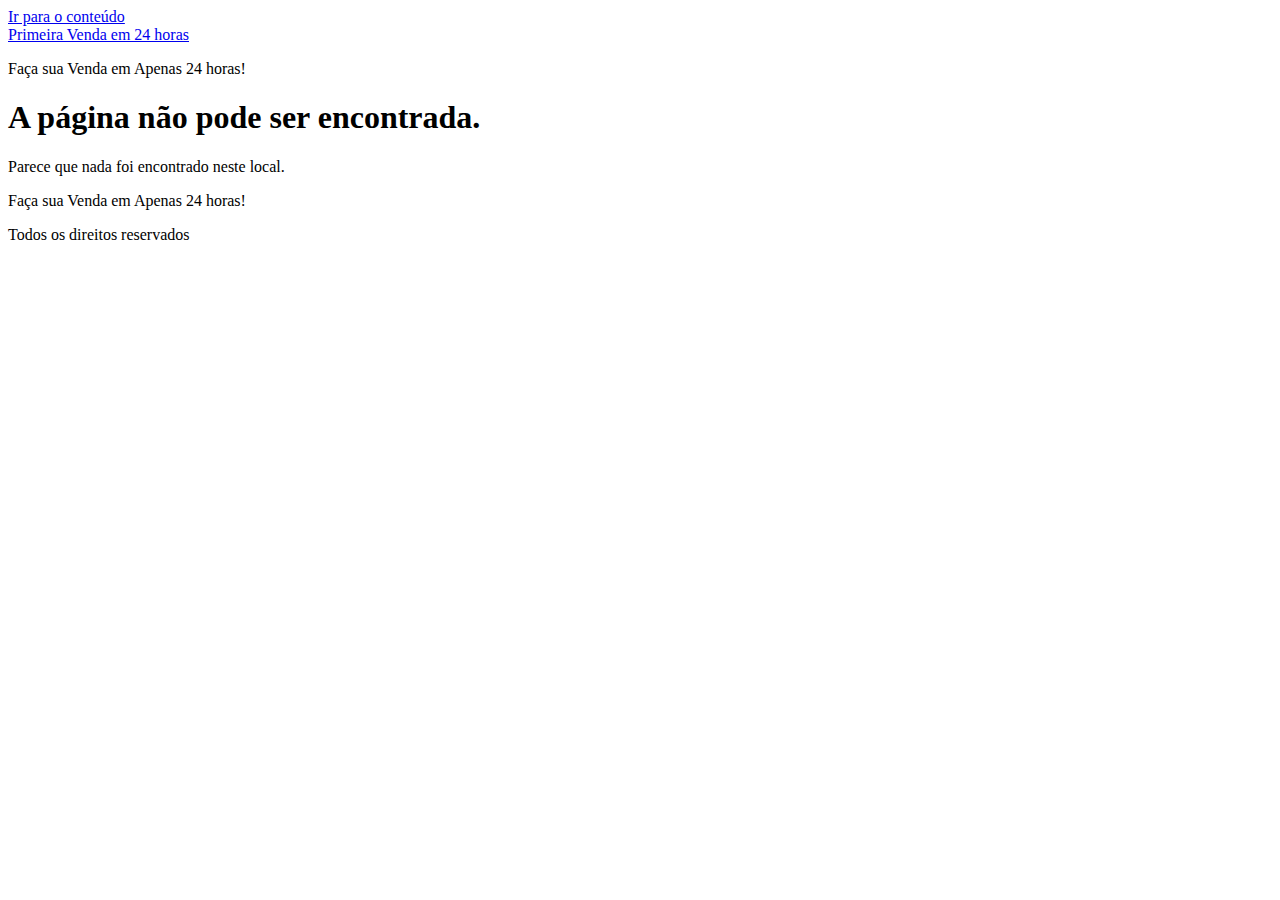
<file: t-2.html>
<!doctype html>
<html lang="pt-BR">
<head>
	<meta charset="UTF-8">
	<meta name="viewport" content="width=device-width, initial-scale=1">
	<link rel="profile" href="https://gmpg.org/xfn/11">
	<title>Página não encontrada &#8211; Primeira Venda em 24 horas</title>
<meta name='robots' content='max-image-preview:large' />
	<style>img:is([sizes="auto" i], [sizes^="auto," i]) { contain-intrinsic-size: 3000px 1500px }</style>
	
<!-- Google Tag Manager by PYS -->
    <script data-cfasync="false" data-pagespeed-no-defer>
	    window.dataLayerPYS = window.dataLayerPYS || [];
	</script>
<!-- End Google Tag Manager by PYS --><script type='application/javascript'  id='pys-version-script'>console.log('PixelYourSite Free version 11.1.1');</script>
<link href='https://fonts.gstatic.com' crossorigin rel='preconnect' />
<link rel="alternate" type="application/rss+xml" title="Feed para Primeira Venda em 24 horas &raquo;" href="https://primeiravenda24hr.com.br/feed/" />
<link rel="alternate" type="application/rss+xml" title="Feed de comentários para Primeira Venda em 24 horas &raquo;" href="https://primeiravenda24hr.com.br/comments/feed/" />
<style id='wp-emoji-styles-inline-css'>

	img.wp-smiley, img.emoji {
		display: inline !important;
		border: none !important;
		box-shadow: none !important;
		height: 1em !important;
		width: 1em !important;
		margin: 0 0.07em !important;
		vertical-align: -0.1em !important;
		background: none !important;
		padding: 0 !important;
	}
</style>
<link rel='stylesheet' id='wp-block-library-css' href='https://primeiravenda24hr.com.br/wp-includes/css/dist/block-library/style.min.css?ver=6.8.3' media='all' />
<style id='classic-theme-styles-inline-css'>
/*! This file is auto-generated */
.wp-block-button__link{color:#fff;background-color:#32373c;border-radius:9999px;box-shadow:none;text-decoration:none;padding:calc(.667em + 2px) calc(1.333em + 2px);font-size:1.125em}.wp-block-file__button{background:#32373c;color:#fff;text-decoration:none}
</style>
<style id='global-styles-inline-css'>
:root{--wp--preset--aspect-ratio--square: 1;--wp--preset--aspect-ratio--4-3: 4/3;--wp--preset--aspect-ratio--3-4: 3/4;--wp--preset--aspect-ratio--3-2: 3/2;--wp--preset--aspect-ratio--2-3: 2/3;--wp--preset--aspect-ratio--16-9: 16/9;--wp--preset--aspect-ratio--9-16: 9/16;--wp--preset--color--black: #000000;--wp--preset--color--cyan-bluish-gray: #abb8c3;--wp--preset--color--white: #ffffff;--wp--preset--color--pale-pink: #f78da7;--wp--preset--color--vivid-red: #cf2e2e;--wp--preset--color--luminous-vivid-orange: #ff6900;--wp--preset--color--luminous-vivid-amber: #fcb900;--wp--preset--color--light-green-cyan: #7bdcb5;--wp--preset--color--vivid-green-cyan: #00d084;--wp--preset--color--pale-cyan-blue: #8ed1fc;--wp--preset--color--vivid-cyan-blue: #0693e3;--wp--preset--color--vivid-purple: #9b51e0;--wp--preset--gradient--vivid-cyan-blue-to-vivid-purple: linear-gradient(135deg,rgba(6,147,227,1) 0%,rgb(155,81,224) 100%);--wp--preset--gradient--light-green-cyan-to-vivid-green-cyan: linear-gradient(135deg,rgb(122,220,180) 0%,rgb(0,208,130) 100%);--wp--preset--gradient--luminous-vivid-amber-to-luminous-vivid-orange: linear-gradient(135deg,rgba(252,185,0,1) 0%,rgba(255,105,0,1) 100%);--wp--preset--gradient--luminous-vivid-orange-to-vivid-red: linear-gradient(135deg,rgba(255,105,0,1) 0%,rgb(207,46,46) 100%);--wp--preset--gradient--very-light-gray-to-cyan-bluish-gray: linear-gradient(135deg,rgb(238,238,238) 0%,rgb(169,184,195) 100%);--wp--preset--gradient--cool-to-warm-spectrum: linear-gradient(135deg,rgb(74,234,220) 0%,rgb(151,120,209) 20%,rgb(207,42,186) 40%,rgb(238,44,130) 60%,rgb(251,105,98) 80%,rgb(254,248,76) 100%);--wp--preset--gradient--blush-light-purple: linear-gradient(135deg,rgb(255,206,236) 0%,rgb(152,150,240) 100%);--wp--preset--gradient--blush-bordeaux: linear-gradient(135deg,rgb(254,205,165) 0%,rgb(254,45,45) 50%,rgb(107,0,62) 100%);--wp--preset--gradient--luminous-dusk: linear-gradient(135deg,rgb(255,203,112) 0%,rgb(199,81,192) 50%,rgb(65,88,208) 100%);--wp--preset--gradient--pale-ocean: linear-gradient(135deg,rgb(255,245,203) 0%,rgb(182,227,212) 50%,rgb(51,167,181) 100%);--wp--preset--gradient--electric-grass: linear-gradient(135deg,rgb(202,248,128) 0%,rgb(113,206,126) 100%);--wp--preset--gradient--midnight: linear-gradient(135deg,rgb(2,3,129) 0%,rgb(40,116,252) 100%);--wp--preset--font-size--small: 13px;--wp--preset--font-size--medium: 20px;--wp--preset--font-size--large: 36px;--wp--preset--font-size--x-large: 42px;--wp--preset--spacing--20: 0.44rem;--wp--preset--spacing--30: 0.67rem;--wp--preset--spacing--40: 1rem;--wp--preset--spacing--50: 1.5rem;--wp--preset--spacing--60: 2.25rem;--wp--preset--spacing--70: 3.38rem;--wp--preset--spacing--80: 5.06rem;--wp--preset--shadow--natural: 6px 6px 9px rgba(0, 0, 0, 0.2);--wp--preset--shadow--deep: 12px 12px 50px rgba(0, 0, 0, 0.4);--wp--preset--shadow--sharp: 6px 6px 0px rgba(0, 0, 0, 0.2);--wp--preset--shadow--outlined: 6px 6px 0px -3px rgba(255, 255, 255, 1), 6px 6px rgba(0, 0, 0, 1);--wp--preset--shadow--crisp: 6px 6px 0px rgba(0, 0, 0, 1);}:where(.is-layout-flex){gap: 0.5em;}:where(.is-layout-grid){gap: 0.5em;}body .is-layout-flex{display: flex;}.is-layout-flex{flex-wrap: wrap;align-items: center;}.is-layout-flex > :is(*, div){margin: 0;}body .is-layout-grid{display: grid;}.is-layout-grid > :is(*, div){margin: 0;}:where(.wp-block-columns.is-layout-flex){gap: 2em;}:where(.wp-block-columns.is-layout-grid){gap: 2em;}:where(.wp-block-post-template.is-layout-flex){gap: 1.25em;}:where(.wp-block-post-template.is-layout-grid){gap: 1.25em;}.has-black-color{color: var(--wp--preset--color--black) !important;}.has-cyan-bluish-gray-color{color: var(--wp--preset--color--cyan-bluish-gray) !important;}.has-white-color{color: var(--wp--preset--color--white) !important;}.has-pale-pink-color{color: var(--wp--preset--color--pale-pink) !important;}.has-vivid-red-color{color: var(--wp--preset--color--vivid-red) !important;}.has-luminous-vivid-orange-color{color: var(--wp--preset--color--luminous-vivid-orange) !important;}.has-luminous-vivid-amber-color{color: var(--wp--preset--color--luminous-vivid-amber) !important;}.has-light-green-cyan-color{color: var(--wp--preset--color--light-green-cyan) !important;}.has-vivid-green-cyan-color{color: var(--wp--preset--color--vivid-green-cyan) !important;}.has-pale-cyan-blue-color{color: var(--wp--preset--color--pale-cyan-blue) !important;}.has-vivid-cyan-blue-color{color: var(--wp--preset--color--vivid-cyan-blue) !important;}.has-vivid-purple-color{color: var(--wp--preset--color--vivid-purple) !important;}.has-black-background-color{background-color: var(--wp--preset--color--black) !important;}.has-cyan-bluish-gray-background-color{background-color: var(--wp--preset--color--cyan-bluish-gray) !important;}.has-white-background-color{background-color: var(--wp--preset--color--white) !important;}.has-pale-pink-background-color{background-color: var(--wp--preset--color--pale-pink) !important;}.has-vivid-red-background-color{background-color: var(--wp--preset--color--vivid-red) !important;}.has-luminous-vivid-orange-background-color{background-color: var(--wp--preset--color--luminous-vivid-orange) !important;}.has-luminous-vivid-amber-background-color{background-color: var(--wp--preset--color--luminous-vivid-amber) !important;}.has-light-green-cyan-background-color{background-color: var(--wp--preset--color--light-green-cyan) !important;}.has-vivid-green-cyan-background-color{background-color: var(--wp--preset--color--vivid-green-cyan) !important;}.has-pale-cyan-blue-background-color{background-color: var(--wp--preset--color--pale-cyan-blue) !important;}.has-vivid-cyan-blue-background-color{background-color: var(--wp--preset--color--vivid-cyan-blue) !important;}.has-vivid-purple-background-color{background-color: var(--wp--preset--color--vivid-purple) !important;}.has-black-border-color{border-color: var(--wp--preset--color--black) !important;}.has-cyan-bluish-gray-border-color{border-color: var(--wp--preset--color--cyan-bluish-gray) !important;}.has-white-border-color{border-color: var(--wp--preset--color--white) !important;}.has-pale-pink-border-color{border-color: var(--wp--preset--color--pale-pink) !important;}.has-vivid-red-border-color{border-color: var(--wp--preset--color--vivid-red) !important;}.has-luminous-vivid-orange-border-color{border-color: var(--wp--preset--color--luminous-vivid-orange) !important;}.has-luminous-vivid-amber-border-color{border-color: var(--wp--preset--color--luminous-vivid-amber) !important;}.has-light-green-cyan-border-color{border-color: var(--wp--preset--color--light-green-cyan) !important;}.has-vivid-green-cyan-border-color{border-color: var(--wp--preset--color--vivid-green-cyan) !important;}.has-pale-cyan-blue-border-color{border-color: var(--wp--preset--color--pale-cyan-blue) !important;}.has-vivid-cyan-blue-border-color{border-color: var(--wp--preset--color--vivid-cyan-blue) !important;}.has-vivid-purple-border-color{border-color: var(--wp--preset--color--vivid-purple) !important;}.has-vivid-cyan-blue-to-vivid-purple-gradient-background{background: var(--wp--preset--gradient--vivid-cyan-blue-to-vivid-purple) !important;}.has-light-green-cyan-to-vivid-green-cyan-gradient-background{background: var(--wp--preset--gradient--light-green-cyan-to-vivid-green-cyan) !important;}.has-luminous-vivid-amber-to-luminous-vivid-orange-gradient-background{background: var(--wp--preset--gradient--luminous-vivid-amber-to-luminous-vivid-orange) !important;}.has-luminous-vivid-orange-to-vivid-red-gradient-background{background: var(--wp--preset--gradient--luminous-vivid-orange-to-vivid-red) !important;}.has-very-light-gray-to-cyan-bluish-gray-gradient-background{background: var(--wp--preset--gradient--very-light-gray-to-cyan-bluish-gray) !important;}.has-cool-to-warm-spectrum-gradient-background{background: var(--wp--preset--gradient--cool-to-warm-spectrum) !important;}.has-blush-light-purple-gradient-background{background: var(--wp--preset--gradient--blush-light-purple) !important;}.has-blush-bordeaux-gradient-background{background: var(--wp--preset--gradient--blush-bordeaux) !important;}.has-luminous-dusk-gradient-background{background: var(--wp--preset--gradient--luminous-dusk) !important;}.has-pale-ocean-gradient-background{background: var(--wp--preset--gradient--pale-ocean) !important;}.has-electric-grass-gradient-background{background: var(--wp--preset--gradient--electric-grass) !important;}.has-midnight-gradient-background{background: var(--wp--preset--gradient--midnight) !important;}.has-small-font-size{font-size: var(--wp--preset--font-size--small) !important;}.has-medium-font-size{font-size: var(--wp--preset--font-size--medium) !important;}.has-large-font-size{font-size: var(--wp--preset--font-size--large) !important;}.has-x-large-font-size{font-size: var(--wp--preset--font-size--x-large) !important;}
:where(.wp-block-post-template.is-layout-flex){gap: 1.25em;}:where(.wp-block-post-template.is-layout-grid){gap: 1.25em;}
:where(.wp-block-columns.is-layout-flex){gap: 2em;}:where(.wp-block-columns.is-layout-grid){gap: 2em;}
:root :where(.wp-block-pullquote){font-size: 1.5em;line-height: 1.6;}
</style>
<link rel='stylesheet' id='hello-elementor-css' href='https://primeiravenda24hr.com.br/wp-content/themes/hello-elementor/style.min.css?ver=3.1.1' media='all' />
<link rel='stylesheet' id='hello-elementor-theme-style-css' href='https://primeiravenda24hr.com.br/wp-content/themes/hello-elementor/theme.min.css?ver=3.1.1' media='all' />
<link rel='stylesheet' id='hello-elementor-header-footer-css' href='https://primeiravenda24hr.com.br/wp-content/themes/hello-elementor/header-footer.min.css?ver=3.1.1' media='all' />
<link rel='stylesheet' id='elementor-frontend-css' href='https://primeiravenda24hr.com.br/wp-content/plugins/elementor/assets/css/frontend.min.css?ver=3.32.5' media='all' />
<link rel='stylesheet' id='elementor-post-7-css' href='https://primeiravenda24hr.com.br/wp-content/uploads/elementor/css/post-7.css?ver=1767186423' media='all' />
<style id='rocket-lazyload-inline-css'>
.rll-youtube-player{position:relative;padding-bottom:56.23%;height:0;overflow:hidden;max-width:100%;}.rll-youtube-player:focus-within{outline: 2px solid currentColor;outline-offset: 5px;}.rll-youtube-player iframe{position:absolute;top:0;left:0;width:100%;height:100%;z-index:100;background:0 0}.rll-youtube-player img{bottom:0;display:block;left:0;margin:auto;max-width:100%;width:100%;position:absolute;right:0;top:0;border:none;height:auto;-webkit-transition:.4s all;-moz-transition:.4s all;transition:.4s all}.rll-youtube-player img:hover{-webkit-filter:brightness(75%)}.rll-youtube-player .play{height:100%;width:100%;left:0;top:0;position:absolute;background:url(https://primeiravenda24hr.com.br/wp-content/plugins/wp-rocket/assets/img/youtube.png) no-repeat center;background-color: transparent !important;cursor:pointer;border:none;}
</style>
<link rel='stylesheet' id='elementor-gf-local-roboto-css' href='https://primeiravenda24hr.com.br/wp-content/uploads/elementor/google-fonts/css/roboto.css?ver=1757686538' media='all' />
<link rel='stylesheet' id='elementor-gf-local-robotoslab-css' href='https://primeiravenda24hr.com.br/wp-content/uploads/elementor/google-fonts/css/robotoslab.css?ver=1757686448' media='all' />
<script id="jquery-core-js-extra">
var pysFacebookRest = {"restApiUrl":"https:\/\/primeiravenda24hr.com.br\/wp-json\/pys-facebook\/v1\/event","debug":""};
</script>
<script src="https://primeiravenda24hr.com.br/wp-includes/js/jquery/jquery.min.js?ver=3.7.1" id="jquery-core-js"></script>
<script src="https://primeiravenda24hr.com.br/wp-includes/js/jquery/jquery-migrate.min.js?ver=3.4.1" id="jquery-migrate-js"></script>
<script src="https://primeiravenda24hr.com.br/wp-content/plugins/pixelyoursite/dist/scripts/jquery.bind-first-0.2.3.min.js?ver=6.8.3" id="jquery-bind-first-js"></script>
<script src="https://primeiravenda24hr.com.br/wp-content/plugins/pixelyoursite/dist/scripts/js.cookie-2.1.3.min.js?ver=2.1.3" id="js-cookie-pys-js"></script>
<script src="https://primeiravenda24hr.com.br/wp-content/plugins/pixelyoursite/dist/scripts/tld.min.js?ver=2.3.1" id="js-tld-js"></script>
<script id="pys-js-extra">
var pysOptions = {"staticEvents":[],"dynamicEvents":[],"triggerEvents":[],"triggerEventTypes":[],"facebook":{"pixelIds":["666904142229005"],"advancedMatching":[],"advancedMatchingEnabled":true,"removeMetadata":false,"wooVariableAsSimple":false,"serverApiEnabled":true,"wooCRSendFromServer":false,"send_external_id":null,"enabled_medical":false,"do_not_track_medical_param":["event_url","post_title","page_title","landing_page","content_name","categories","category_name","tags"],"meta_ldu":false},"ga":{"trackingIds":["UA-250917140-1"],"commentEventEnabled":true,"downloadEnabled":true,"formEventEnabled":true,"crossDomainEnabled":false,"crossDomainAcceptIncoming":false,"crossDomainDomains":[],"isDebugEnabled":[],"serverContainerUrls":{"UA-250917140-1":{"enable_server_container":"","server_container_url":"","transport_url":""}},"additionalConfig":{"UA-250917140-1":{"first_party_collection":true}},"disableAdvertisingFeatures":false,"disableAdvertisingPersonalization":false,"wooVariableAsSimple":true,"custom_page_view_event":false},"debug":"","siteUrl":"https:\/\/primeiravenda24hr.com.br","ajaxUrl":"https:\/\/primeiravenda24hr.com.br\/wp-admin\/admin-ajax.php","ajax_event":"6888f99b5c","enable_remove_download_url_param":"1","cookie_duration":"7","last_visit_duration":"60","enable_success_send_form":"","ajaxForServerEvent":"1","ajaxForServerStaticEvent":"1","useSendBeacon":"1","send_external_id":"1","external_id_expire":"180","track_cookie_for_subdomains":"1","google_consent_mode":"1","gdpr":{"ajax_enabled":false,"all_disabled_by_api":false,"facebook_disabled_by_api":false,"analytics_disabled_by_api":false,"google_ads_disabled_by_api":false,"pinterest_disabled_by_api":false,"bing_disabled_by_api":false,"externalID_disabled_by_api":false,"facebook_prior_consent_enabled":true,"analytics_prior_consent_enabled":true,"google_ads_prior_consent_enabled":null,"pinterest_prior_consent_enabled":true,"bing_prior_consent_enabled":true,"cookiebot_integration_enabled":false,"cookiebot_facebook_consent_category":"marketing","cookiebot_analytics_consent_category":"statistics","cookiebot_tiktok_consent_category":"marketing","cookiebot_google_ads_consent_category":"marketing","cookiebot_pinterest_consent_category":"marketing","cookiebot_bing_consent_category":"marketing","consent_magic_integration_enabled":false,"real_cookie_banner_integration_enabled":false,"cookie_notice_integration_enabled":false,"cookie_law_info_integration_enabled":false,"analytics_storage":{"enabled":true,"value":"granted","filter":false},"ad_storage":{"enabled":true,"value":"granted","filter":false},"ad_user_data":{"enabled":true,"value":"granted","filter":false},"ad_personalization":{"enabled":true,"value":"granted","filter":false}},"cookie":{"disabled_all_cookie":false,"disabled_start_session_cookie":false,"disabled_advanced_form_data_cookie":false,"disabled_landing_page_cookie":false,"disabled_first_visit_cookie":false,"disabled_trafficsource_cookie":false,"disabled_utmTerms_cookie":false,"disabled_utmId_cookie":false},"tracking_analytics":{"TrafficSource":"connect.facebook.net","TrafficLanding":"undefined","TrafficUtms":[],"TrafficUtmsId":[]},"GATags":{"ga_datalayer_type":"default","ga_datalayer_name":"dataLayerPYS"},"woo":{"enabled":false},"edd":{"enabled":false},"cache_bypass":"1768066199"};
</script>
<script src="https://primeiravenda24hr.com.br/wp-content/plugins/pixelyoursite/dist/scripts/public.js?ver=11.1.1" id="pys-js"></script>
<link rel="https://api.w.org/" href="https://primeiravenda24hr.com.br/wp-json/" /><link rel="EditURI" type="application/rsd+xml" title="RSD" href="https://primeiravenda24hr.com.br/xmlrpc.php?rsd" />
<meta name="generator" content="WordPress 6.8.3" />
<!-- Meta Pixel Code -->
<script>
!function(f,b,e,v,n,t,s)
{if(f.fbq)return;n=f.fbq=function(){n.callMethod?
n.callMethod.apply(n,arguments):n.queue.push(arguments)};
if(!f._fbq)f._fbq=n;n.push=n;n.loaded=!0;n.version='2.0';
n.queue=[];t=b.createElement(e);t.async=!0;
t.src=v;s=b.getElementsByTagName(e)[0];
s.parentNode.insertBefore(t,s)}(window, document,'script',
'https://connect.facebook.net/en_US/fbevents.js');
fbq('init', '666904142229005');
fbq('track', 'PageView');
</script>
<noscript><img height="1" width="1" style="display:none"
src="https://www.facebook.com/tr?id=666904142229005&ev=PageView&noscript=1"
/></noscript>
<!-- End Meta Pixel Code -->
<meta name="generator" content="Elementor 3.32.5; features: additional_custom_breakpoints; settings: css_print_method-external, google_font-enabled, font_display-swap">
			<style>
				.e-con.e-parent:nth-of-type(n+4):not(.e-lazyloaded):not(.e-no-lazyload),
				.e-con.e-parent:nth-of-type(n+4):not(.e-lazyloaded):not(.e-no-lazyload) * {
					background-image: none !important;
				}
				@media screen and (max-height: 1024px) {
					.e-con.e-parent:nth-of-type(n+3):not(.e-lazyloaded):not(.e-no-lazyload),
					.e-con.e-parent:nth-of-type(n+3):not(.e-lazyloaded):not(.e-no-lazyload) * {
						background-image: none !important;
					}
				}
				@media screen and (max-height: 640px) {
					.e-con.e-parent:nth-of-type(n+2):not(.e-lazyloaded):not(.e-no-lazyload),
					.e-con.e-parent:nth-of-type(n+2):not(.e-lazyloaded):not(.e-no-lazyload) * {
						background-image: none !important;
					}
				}
			</style>
			<noscript><style id="rocket-lazyload-nojs-css">.rll-youtube-player, [data-lazy-src]{display:none !important;}</style></noscript></head>
<body class="error404 wp-theme-hello-elementor elementor-default elementor-kit-7">


<a class="skip-link screen-reader-text" href="#content">Ir para o conteúdo</a>

<header id="site-header" class="site-header dynamic-header ">
	<div class="header-inner">
		<div class="site-branding show-title">
							<div class="site-title show">
					<a href="https://primeiravenda24hr.com.br/" title="Página inicial" rel="home">
						Primeira Venda em 24 horas					</a>
				</div>
							<p class="site-description show">
					Faça sua Venda em Apenas 24 horas!				</p>
					</div>

					</div>
</header>
<main id="content" class="site-main">

			<div class="page-header">
			<h1 class="entry-title">A página não pode ser encontrada.</h1>
		</div>
	
	<div class="page-content">
		<p>Parece que nada foi encontrado neste local.</p>
	</div>

</main>
<footer id="site-footer" class="site-footer dynamic-footer footer-has-copyright">
	<div class="footer-inner">
		<div class="site-branding show-logo">
							<p class="site-description show">
					Faça sua Venda em Apenas 24 horas!				</p>
					</div>

		
					<div class="copyright show">
				<p>Todos os direitos reservados</p>
			</div>
			</div>
</footer>

<script type="speculationrules">
{"prefetch":[{"source":"document","where":{"and":[{"href_matches":"\/*"},{"not":{"href_matches":["\/wp-*.php","\/wp-admin\/*","\/wp-content\/uploads\/*","\/wp-content\/*","\/wp-content\/plugins\/*","\/wp-content\/themes\/hello-elementor\/*","\/*\\?(.+)"]}},{"not":{"selector_matches":"a[rel~=\"nofollow\"]"}},{"not":{"selector_matches":".no-prefetch, .no-prefetch a"}}]},"eagerness":"conservative"}]}
</script>
<a href="https://full.services/" style="visibility: hidden; user-select: none; pointer-events: none; display: none;">plugins premium WordPress</a>

			<script>
				const lazyloadRunObserver = () => {
					const lazyloadBackgrounds = document.querySelectorAll( `.e-con.e-parent:not(.e-lazyloaded)` );
					const lazyloadBackgroundObserver = new IntersectionObserver( ( entries ) => {
						entries.forEach( ( entry ) => {
							if ( entry.isIntersecting ) {
								let lazyloadBackground = entry.target;
								if( lazyloadBackground ) {
									lazyloadBackground.classList.add( 'e-lazyloaded' );
								}
								lazyloadBackgroundObserver.unobserve( entry.target );
							}
						});
					}, { rootMargin: '200px 0px 200px 0px' } );
					lazyloadBackgrounds.forEach( ( lazyloadBackground ) => {
						lazyloadBackgroundObserver.observe( lazyloadBackground );
					} );
				};
				const events = [
					'DOMContentLoaded',
					'elementor/lazyload/observe',
				];
				events.forEach( ( event ) => {
					document.addEventListener( event, lazyloadRunObserver );
				} );
			</script>
			<script id="rocket-browser-checker-js-after">
"use strict";var _createClass=function(){function defineProperties(target,props){for(var i=0;i<props.length;i++){var descriptor=props[i];descriptor.enumerable=descriptor.enumerable||!1,descriptor.configurable=!0,"value"in descriptor&&(descriptor.writable=!0),Object.defineProperty(target,descriptor.key,descriptor)}}return function(Constructor,protoProps,staticProps){return protoProps&&defineProperties(Constructor.prototype,protoProps),staticProps&&defineProperties(Constructor,staticProps),Constructor}}();function _classCallCheck(instance,Constructor){if(!(instance instanceof Constructor))throw new TypeError("Cannot call a class as a function")}var RocketBrowserCompatibilityChecker=function(){function RocketBrowserCompatibilityChecker(options){_classCallCheck(this,RocketBrowserCompatibilityChecker),this.passiveSupported=!1,this._checkPassiveOption(this),this.options=!!this.passiveSupported&&options}return _createClass(RocketBrowserCompatibilityChecker,[{key:"_checkPassiveOption",value:function(self){try{var options={get passive(){return!(self.passiveSupported=!0)}};window.addEventListener("test",null,options),window.removeEventListener("test",null,options)}catch(err){self.passiveSupported=!1}}},{key:"initRequestIdleCallback",value:function(){!1 in window&&(window.requestIdleCallback=function(cb){var start=Date.now();return setTimeout(function(){cb({didTimeout:!1,timeRemaining:function(){return Math.max(0,50-(Date.now()-start))}})},1)}),!1 in window&&(window.cancelIdleCallback=function(id){return clearTimeout(id)})}},{key:"isDataSaverModeOn",value:function(){return"connection"in navigator&&!0===navigator.connection.saveData}},{key:"supportsLinkPrefetch",value:function(){var elem=document.createElement("link");return elem.relList&&elem.relList.supports&&elem.relList.supports("prefetch")&&window.IntersectionObserver&&"isIntersecting"in IntersectionObserverEntry.prototype}},{key:"isSlowConnection",value:function(){return"connection"in navigator&&"effectiveType"in navigator.connection&&("2g"===navigator.connection.effectiveType||"slow-2g"===navigator.connection.effectiveType)}}]),RocketBrowserCompatibilityChecker}();
</script>
<script id="rocket-preload-links-js-extra">
var RocketPreloadLinksConfig = {"excludeUris":"\/(?:.+\/)?feed(?:\/(?:.+\/?)?)?$|\/(?:.+\/)?embed\/|\/(index.php\/)?(.*)wp-json(\/.*|$)|\/refer\/|\/go\/|\/recommend\/|\/recommends\/","usesTrailingSlash":"","imageExt":"jpg|jpeg|gif|png|tiff|bmp|webp|avif|pdf|doc|docx|xls|xlsx|php","fileExt":"jpg|jpeg|gif|png|tiff|bmp|webp|avif|pdf|doc|docx|xls|xlsx|php|html|htm","siteUrl":"https:\/\/primeiravenda24hr.com.br","onHoverDelay":"100","rateThrottle":"3"};
</script>
<script id="rocket-preload-links-js-after">
(function() {
"use strict";var r="function"==typeof Symbol&&"symbol"==typeof Symbol.iterator?function(e){return typeof e}:function(e){return e&&"function"==typeof Symbol&&e.constructor===Symbol&&e!==Symbol.prototype?"symbol":typeof e},e=function(){function i(e,t){for(var n=0;n<t.length;n++){var i=t[n];i.enumerable=i.enumerable||!1,i.configurable=!0,"value"in i&&(i.writable=!0),Object.defineProperty(e,i.key,i)}}return function(e,t,n){return t&&i(e.prototype,t),n&&i(e,n),e}}();function i(e,t){if(!(e instanceof t))throw new TypeError("Cannot call a class as a function")}var t=function(){function n(e,t){i(this,n),this.browser=e,this.config=t,this.options=this.browser.options,this.prefetched=new Set,this.eventTime=null,this.threshold=1111,this.numOnHover=0}return e(n,[{key:"init",value:function(){!this.browser.supportsLinkPrefetch()||this.browser.isDataSaverModeOn()||this.browser.isSlowConnection()||(this.regex={excludeUris:RegExp(this.config.excludeUris,"i"),images:RegExp(".("+this.config.imageExt+")$","i"),fileExt:RegExp(".("+this.config.fileExt+")$","i")},this._initListeners(this))}},{key:"_initListeners",value:function(e){-1<this.config.onHoverDelay&&document.addEventListener("mouseover",e.listener.bind(e),e.listenerOptions),document.addEventListener("mousedown",e.listener.bind(e),e.listenerOptions),document.addEventListener("touchstart",e.listener.bind(e),e.listenerOptions)}},{key:"listener",value:function(e){var t=e.target.closest("a"),n=this._prepareUrl(t);if(null!==n)switch(e.type){case"mousedown":case"touchstart":this._addPrefetchLink(n);break;case"mouseover":this._earlyPrefetch(t,n,"mouseout")}}},{key:"_earlyPrefetch",value:function(t,e,n){var i=this,r=setTimeout(function(){if(r=null,0===i.numOnHover)setTimeout(function(){return i.numOnHover=0},1e3);else if(i.numOnHover>i.config.rateThrottle)return;i.numOnHover++,i._addPrefetchLink(e)},this.config.onHoverDelay);t.addEventListener(n,function e(){t.removeEventListener(n,e,{passive:!0}),null!==r&&(clearTimeout(r),r=null)},{passive:!0})}},{key:"_addPrefetchLink",value:function(i){return this.prefetched.add(i.href),new Promise(function(e,t){var n=document.createElement("link");n.rel="prefetch",n.href=i.href,n.onload=e,n.onerror=t,document.head.appendChild(n)}).catch(function(){})}},{key:"_prepareUrl",value:function(e){if(null===e||"object"!==(void 0===e?"undefined":r(e))||!1 in e||-1===["http:","https:"].indexOf(e.protocol))return null;var t=e.href.substring(0,this.config.siteUrl.length),n=this._getPathname(e.href,t),i={original:e.href,protocol:e.protocol,origin:t,pathname:n,href:t+n};return this._isLinkOk(i)?i:null}},{key:"_getPathname",value:function(e,t){var n=t?e.substring(this.config.siteUrl.length):e;return n.startsWith("/")||(n="/"+n),this._shouldAddTrailingSlash(n)?n+"/":n}},{key:"_shouldAddTrailingSlash",value:function(e){return this.config.usesTrailingSlash&&!e.endsWith("/")&&!this.regex.fileExt.test(e)}},{key:"_isLinkOk",value:function(e){return null!==e&&"object"===(void 0===e?"undefined":r(e))&&(!this.prefetched.has(e.href)&&e.origin===this.config.siteUrl&&-1===e.href.indexOf("?")&&-1===e.href.indexOf("#")&&!this.regex.excludeUris.test(e.href)&&!this.regex.images.test(e.href))}}],[{key:"run",value:function(){"undefined"!=typeof RocketPreloadLinksConfig&&new n(new RocketBrowserCompatibilityChecker({capture:!0,passive:!0}),RocketPreloadLinksConfig).init()}}]),n}();t.run();
}());
</script>
<script id="rocket_lazyload_css-js-extra">
var rocket_lazyload_css_data = {"threshold":"300"};
</script>
<script id="rocket_lazyload_css-js-after">
!function o(n,c,a){function u(t,e){if(!c[t]){if(!n[t]){var r="function"==typeof require&&require;if(!e&&r)return r(t,!0);if(s)return s(t,!0);throw(e=new Error("Cannot find module '"+t+"'")).code="MODULE_NOT_FOUND",e}r=c[t]={exports:{}},n[t][0].call(r.exports,function(e){return u(n[t][1][e]||e)},r,r.exports,o,n,c,a)}return c[t].exports}for(var s="function"==typeof require&&require,e=0;e<a.length;e++)u(a[e]);return u}({1:[function(e,t,r){"use strict";{const c="undefined"==typeof rocket_pairs?[]:rocket_pairs,a=(("undefined"==typeof rocket_excluded_pairs?[]:rocket_excluded_pairs).map(t=>{var e=t.selector;document.querySelectorAll(e).forEach(e=>{e.setAttribute("data-rocket-lazy-bg-"+t.hash,"excluded")})}),document.querySelector("#wpr-lazyload-bg-container"));var o=rocket_lazyload_css_data.threshold||300;const u=new IntersectionObserver(e=>{e.forEach(t=>{t.isIntersecting&&c.filter(e=>t.target.matches(e.selector)).map(t=>{var e;t&&((e=document.createElement("style")).textContent=t.style,a.insertAdjacentElement("afterend",e),t.elements.forEach(e=>{u.unobserve(e),e.setAttribute("data-rocket-lazy-bg-"+t.hash,"loaded")}))})})},{rootMargin:o+"px"});function n(){0<(0<arguments.length&&void 0!==arguments[0]?arguments[0]:[]).length&&c.forEach(t=>{try{document.querySelectorAll(t.selector).forEach(e=>{"loaded"!==e.getAttribute("data-rocket-lazy-bg-"+t.hash)&&"excluded"!==e.getAttribute("data-rocket-lazy-bg-"+t.hash)&&(u.observe(e),(t.elements||=[]).push(e))})}catch(e){console.error(e)}})}n(),function(){const r=window.MutationObserver;return function(e,t){if(e&&1===e.nodeType)return(t=new r(t)).observe(e,{attributes:!0,childList:!0,subtree:!0}),t}}()(document.querySelector("body"),n)}},{}]},{},[1]);
</script>
<script src="https://primeiravenda24hr.com.br/wp-content/themes/hello-elementor/assets/js/hello-frontend.min.js?ver=3.1.1" id="hello-theme-frontend-js"></script>
<script>window.lazyLoadOptions=[{elements_selector:"img[data-lazy-src],.rocket-lazyload,iframe[data-lazy-src]",data_src:"lazy-src",data_srcset:"lazy-srcset",data_sizes:"lazy-sizes",class_loading:"lazyloading",class_loaded:"lazyloaded",threshold:300,callback_loaded:function(element){if(element.tagName==="IFRAME"&&element.dataset.rocketLazyload=="fitvidscompatible"){if(element.classList.contains("lazyloaded")){if(typeof window.jQuery!="undefined"){if(jQuery.fn.fitVids){jQuery(element).parent().fitVids()}}}}}},{elements_selector:".rocket-lazyload",data_src:"lazy-src",data_srcset:"lazy-srcset",data_sizes:"lazy-sizes",class_loading:"lazyloading",class_loaded:"lazyloaded",threshold:300,}];window.addEventListener('LazyLoad::Initialized',function(e){var lazyLoadInstance=e.detail.instance;if(window.MutationObserver){var observer=new MutationObserver(function(mutations){var image_count=0;var iframe_count=0;var rocketlazy_count=0;mutations.forEach(function(mutation){for(var i=0;i<mutation.addedNodes.length;i++){if(typeof mutation.addedNodes[i].getElementsByTagName!=='function'){continue}
if(typeof mutation.addedNodes[i].getElementsByClassName!=='function'){continue}
images=mutation.addedNodes[i].getElementsByTagName('img');is_image=mutation.addedNodes[i].tagName=="IMG";iframes=mutation.addedNodes[i].getElementsByTagName('iframe');is_iframe=mutation.addedNodes[i].tagName=="IFRAME";rocket_lazy=mutation.addedNodes[i].getElementsByClassName('rocket-lazyload');image_count+=images.length;iframe_count+=iframes.length;rocketlazy_count+=rocket_lazy.length;if(is_image){image_count+=1}
if(is_iframe){iframe_count+=1}}});if(image_count>0||iframe_count>0||rocketlazy_count>0){lazyLoadInstance.update()}});var b=document.getElementsByTagName("body")[0];var config={childList:!0,subtree:!0};observer.observe(b,config)}},!1)</script><script data-no-minify="1" async src="https://primeiravenda24hr.com.br/wp-content/plugins/wp-rocket/assets/js/lazyload/17.8.3/lazyload.min.js"></script><script>function lazyLoadThumb(e,alt,l){var t='<img fetchpriority="high" data-lazy-src="https://i.ytimg.com/vi/ID/hqdefault.jpg" alt="" width="480" height="360"><noscript><img src="https://i.ytimg.com/vi/ID/hqdefault.jpg" alt="" width="480" height="360"></noscript>',a='<button class="play" aria-label="Executar vídeo do YouTube"></button>';if(l){t=t.replace('data-lazy-','');t=t.replace('loading="lazy"','');t=t.replace(/<noscript>.*?<\/noscript>/g,'');}t=t.replace('alt=""','alt="'+alt+'"');return t.replace("ID",e)+a}function lazyLoadYoutubeIframe(){var e=document.createElement("iframe"),t="ID?autoplay=1";t+=0===this.parentNode.dataset.query.length?"":"&"+this.parentNode.dataset.query;e.setAttribute("src",t.replace("ID",this.parentNode.dataset.src)),e.setAttribute("frameborder","0"),e.setAttribute("allowfullscreen","1"),e.setAttribute("allow","accelerometer; autoplay; encrypted-media; gyroscope; picture-in-picture"),this.parentNode.parentNode.replaceChild(e,this.parentNode)}document.addEventListener("DOMContentLoaded",function(){var exclusions=[];var e,t,p,u,l,a=document.getElementsByClassName("rll-youtube-player");for(t=0;t<a.length;t++)(e=document.createElement("div")),(u='https://i.ytimg.com/vi/ID/hqdefault.jpg'),(u=u.replace('ID',a[t].dataset.id)),(l=exclusions.some(exclusion=>u.includes(exclusion))),e.setAttribute("data-id",a[t].dataset.id),e.setAttribute("data-query",a[t].dataset.query),e.setAttribute("data-src",a[t].dataset.src),(e.innerHTML=lazyLoadThumb(a[t].dataset.id,a[t].dataset.alt,l)),a[t].appendChild(e),(p=e.querySelector(".play")),(p.onclick=lazyLoadYoutubeIframe)});</script>
</body>
</html>
</file>
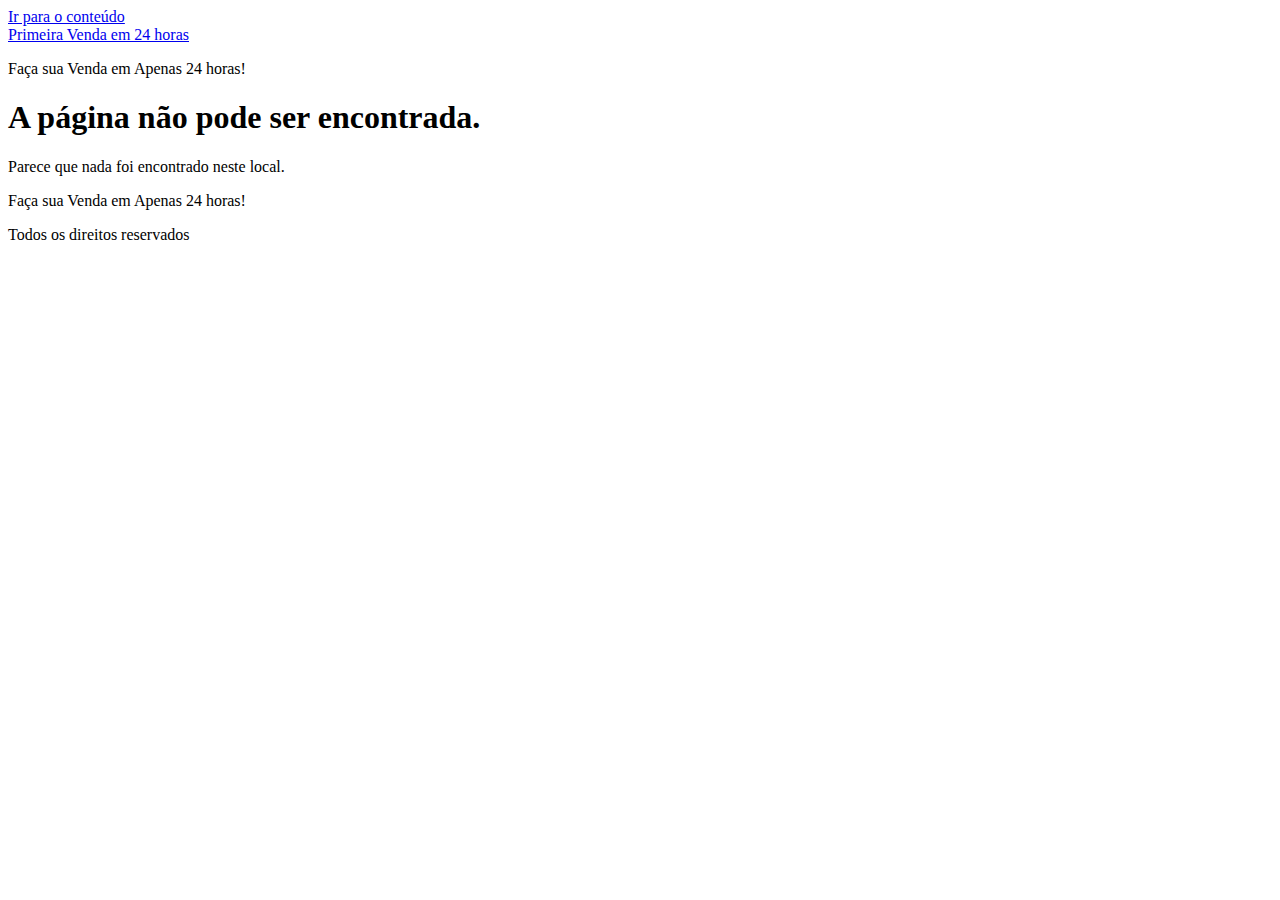
<file: t.html>
<!doctype html>
<html lang="pt-BR">
<head>
	<meta charset="UTF-8">
	<meta name="viewport" content="width=device-width, initial-scale=1">
	<link rel="profile" href="https://gmpg.org/xfn/11">
	<title>Página não encontrada &#8211; Primeira Venda em 24 horas</title>
<meta name='robots' content='max-image-preview:large' />
	<style>img:is([sizes="auto" i], [sizes^="auto," i]) { contain-intrinsic-size: 3000px 1500px }</style>
	
<!-- Google Tag Manager by PYS -->
    <script data-cfasync="false" data-pagespeed-no-defer>
	    window.dataLayerPYS = window.dataLayerPYS || [];
	</script>
<!-- End Google Tag Manager by PYS --><script type='application/javascript'  id='pys-version-script'>console.log('PixelYourSite Free version 11.1.1');</script>
<link href='https://fonts.gstatic.com' crossorigin rel='preconnect' />
<link rel="alternate" type="application/rss+xml" title="Feed para Primeira Venda em 24 horas &raquo;" href="https://primeiravenda24hr.com.br/feed/" />
<link rel="alternate" type="application/rss+xml" title="Feed de comentários para Primeira Venda em 24 horas &raquo;" href="https://primeiravenda24hr.com.br/comments/feed/" />
<style id='wp-emoji-styles-inline-css'>

	img.wp-smiley, img.emoji {
		display: inline !important;
		border: none !important;
		box-shadow: none !important;
		height: 1em !important;
		width: 1em !important;
		margin: 0 0.07em !important;
		vertical-align: -0.1em !important;
		background: none !important;
		padding: 0 !important;
	}
</style>
<link rel='stylesheet' id='wp-block-library-css' href='https://primeiravenda24hr.com.br/wp-includes/css/dist/block-library/style.min.css?ver=6.8.3' media='all' />
<style id='classic-theme-styles-inline-css'>
/*! This file is auto-generated */
.wp-block-button__link{color:#fff;background-color:#32373c;border-radius:9999px;box-shadow:none;text-decoration:none;padding:calc(.667em + 2px) calc(1.333em + 2px);font-size:1.125em}.wp-block-file__button{background:#32373c;color:#fff;text-decoration:none}
</style>
<style id='global-styles-inline-css'>
:root{--wp--preset--aspect-ratio--square: 1;--wp--preset--aspect-ratio--4-3: 4/3;--wp--preset--aspect-ratio--3-4: 3/4;--wp--preset--aspect-ratio--3-2: 3/2;--wp--preset--aspect-ratio--2-3: 2/3;--wp--preset--aspect-ratio--16-9: 16/9;--wp--preset--aspect-ratio--9-16: 9/16;--wp--preset--color--black: #000000;--wp--preset--color--cyan-bluish-gray: #abb8c3;--wp--preset--color--white: #ffffff;--wp--preset--color--pale-pink: #f78da7;--wp--preset--color--vivid-red: #cf2e2e;--wp--preset--color--luminous-vivid-orange: #ff6900;--wp--preset--color--luminous-vivid-amber: #fcb900;--wp--preset--color--light-green-cyan: #7bdcb5;--wp--preset--color--vivid-green-cyan: #00d084;--wp--preset--color--pale-cyan-blue: #8ed1fc;--wp--preset--color--vivid-cyan-blue: #0693e3;--wp--preset--color--vivid-purple: #9b51e0;--wp--preset--gradient--vivid-cyan-blue-to-vivid-purple: linear-gradient(135deg,rgba(6,147,227,1) 0%,rgb(155,81,224) 100%);--wp--preset--gradient--light-green-cyan-to-vivid-green-cyan: linear-gradient(135deg,rgb(122,220,180) 0%,rgb(0,208,130) 100%);--wp--preset--gradient--luminous-vivid-amber-to-luminous-vivid-orange: linear-gradient(135deg,rgba(252,185,0,1) 0%,rgba(255,105,0,1) 100%);--wp--preset--gradient--luminous-vivid-orange-to-vivid-red: linear-gradient(135deg,rgba(255,105,0,1) 0%,rgb(207,46,46) 100%);--wp--preset--gradient--very-light-gray-to-cyan-bluish-gray: linear-gradient(135deg,rgb(238,238,238) 0%,rgb(169,184,195) 100%);--wp--preset--gradient--cool-to-warm-spectrum: linear-gradient(135deg,rgb(74,234,220) 0%,rgb(151,120,209) 20%,rgb(207,42,186) 40%,rgb(238,44,130) 60%,rgb(251,105,98) 80%,rgb(254,248,76) 100%);--wp--preset--gradient--blush-light-purple: linear-gradient(135deg,rgb(255,206,236) 0%,rgb(152,150,240) 100%);--wp--preset--gradient--blush-bordeaux: linear-gradient(135deg,rgb(254,205,165) 0%,rgb(254,45,45) 50%,rgb(107,0,62) 100%);--wp--preset--gradient--luminous-dusk: linear-gradient(135deg,rgb(255,203,112) 0%,rgb(199,81,192) 50%,rgb(65,88,208) 100%);--wp--preset--gradient--pale-ocean: linear-gradient(135deg,rgb(255,245,203) 0%,rgb(182,227,212) 50%,rgb(51,167,181) 100%);--wp--preset--gradient--electric-grass: linear-gradient(135deg,rgb(202,248,128) 0%,rgb(113,206,126) 100%);--wp--preset--gradient--midnight: linear-gradient(135deg,rgb(2,3,129) 0%,rgb(40,116,252) 100%);--wp--preset--font-size--small: 13px;--wp--preset--font-size--medium: 20px;--wp--preset--font-size--large: 36px;--wp--preset--font-size--x-large: 42px;--wp--preset--spacing--20: 0.44rem;--wp--preset--spacing--30: 0.67rem;--wp--preset--spacing--40: 1rem;--wp--preset--spacing--50: 1.5rem;--wp--preset--spacing--60: 2.25rem;--wp--preset--spacing--70: 3.38rem;--wp--preset--spacing--80: 5.06rem;--wp--preset--shadow--natural: 6px 6px 9px rgba(0, 0, 0, 0.2);--wp--preset--shadow--deep: 12px 12px 50px rgba(0, 0, 0, 0.4);--wp--preset--shadow--sharp: 6px 6px 0px rgba(0, 0, 0, 0.2);--wp--preset--shadow--outlined: 6px 6px 0px -3px rgba(255, 255, 255, 1), 6px 6px rgba(0, 0, 0, 1);--wp--preset--shadow--crisp: 6px 6px 0px rgba(0, 0, 0, 1);}:where(.is-layout-flex){gap: 0.5em;}:where(.is-layout-grid){gap: 0.5em;}body .is-layout-flex{display: flex;}.is-layout-flex{flex-wrap: wrap;align-items: center;}.is-layout-flex > :is(*, div){margin: 0;}body .is-layout-grid{display: grid;}.is-layout-grid > :is(*, div){margin: 0;}:where(.wp-block-columns.is-layout-flex){gap: 2em;}:where(.wp-block-columns.is-layout-grid){gap: 2em;}:where(.wp-block-post-template.is-layout-flex){gap: 1.25em;}:where(.wp-block-post-template.is-layout-grid){gap: 1.25em;}.has-black-color{color: var(--wp--preset--color--black) !important;}.has-cyan-bluish-gray-color{color: var(--wp--preset--color--cyan-bluish-gray) !important;}.has-white-color{color: var(--wp--preset--color--white) !important;}.has-pale-pink-color{color: var(--wp--preset--color--pale-pink) !important;}.has-vivid-red-color{color: var(--wp--preset--color--vivid-red) !important;}.has-luminous-vivid-orange-color{color: var(--wp--preset--color--luminous-vivid-orange) !important;}.has-luminous-vivid-amber-color{color: var(--wp--preset--color--luminous-vivid-amber) !important;}.has-light-green-cyan-color{color: var(--wp--preset--color--light-green-cyan) !important;}.has-vivid-green-cyan-color{color: var(--wp--preset--color--vivid-green-cyan) !important;}.has-pale-cyan-blue-color{color: var(--wp--preset--color--pale-cyan-blue) !important;}.has-vivid-cyan-blue-color{color: var(--wp--preset--color--vivid-cyan-blue) !important;}.has-vivid-purple-color{color: var(--wp--preset--color--vivid-purple) !important;}.has-black-background-color{background-color: var(--wp--preset--color--black) !important;}.has-cyan-bluish-gray-background-color{background-color: var(--wp--preset--color--cyan-bluish-gray) !important;}.has-white-background-color{background-color: var(--wp--preset--color--white) !important;}.has-pale-pink-background-color{background-color: var(--wp--preset--color--pale-pink) !important;}.has-vivid-red-background-color{background-color: var(--wp--preset--color--vivid-red) !important;}.has-luminous-vivid-orange-background-color{background-color: var(--wp--preset--color--luminous-vivid-orange) !important;}.has-luminous-vivid-amber-background-color{background-color: var(--wp--preset--color--luminous-vivid-amber) !important;}.has-light-green-cyan-background-color{background-color: var(--wp--preset--color--light-green-cyan) !important;}.has-vivid-green-cyan-background-color{background-color: var(--wp--preset--color--vivid-green-cyan) !important;}.has-pale-cyan-blue-background-color{background-color: var(--wp--preset--color--pale-cyan-blue) !important;}.has-vivid-cyan-blue-background-color{background-color: var(--wp--preset--color--vivid-cyan-blue) !important;}.has-vivid-purple-background-color{background-color: var(--wp--preset--color--vivid-purple) !important;}.has-black-border-color{border-color: var(--wp--preset--color--black) !important;}.has-cyan-bluish-gray-border-color{border-color: var(--wp--preset--color--cyan-bluish-gray) !important;}.has-white-border-color{border-color: var(--wp--preset--color--white) !important;}.has-pale-pink-border-color{border-color: var(--wp--preset--color--pale-pink) !important;}.has-vivid-red-border-color{border-color: var(--wp--preset--color--vivid-red) !important;}.has-luminous-vivid-orange-border-color{border-color: var(--wp--preset--color--luminous-vivid-orange) !important;}.has-luminous-vivid-amber-border-color{border-color: var(--wp--preset--color--luminous-vivid-amber) !important;}.has-light-green-cyan-border-color{border-color: var(--wp--preset--color--light-green-cyan) !important;}.has-vivid-green-cyan-border-color{border-color: var(--wp--preset--color--vivid-green-cyan) !important;}.has-pale-cyan-blue-border-color{border-color: var(--wp--preset--color--pale-cyan-blue) !important;}.has-vivid-cyan-blue-border-color{border-color: var(--wp--preset--color--vivid-cyan-blue) !important;}.has-vivid-purple-border-color{border-color: var(--wp--preset--color--vivid-purple) !important;}.has-vivid-cyan-blue-to-vivid-purple-gradient-background{background: var(--wp--preset--gradient--vivid-cyan-blue-to-vivid-purple) !important;}.has-light-green-cyan-to-vivid-green-cyan-gradient-background{background: var(--wp--preset--gradient--light-green-cyan-to-vivid-green-cyan) !important;}.has-luminous-vivid-amber-to-luminous-vivid-orange-gradient-background{background: var(--wp--preset--gradient--luminous-vivid-amber-to-luminous-vivid-orange) !important;}.has-luminous-vivid-orange-to-vivid-red-gradient-background{background: var(--wp--preset--gradient--luminous-vivid-orange-to-vivid-red) !important;}.has-very-light-gray-to-cyan-bluish-gray-gradient-background{background: var(--wp--preset--gradient--very-light-gray-to-cyan-bluish-gray) !important;}.has-cool-to-warm-spectrum-gradient-background{background: var(--wp--preset--gradient--cool-to-warm-spectrum) !important;}.has-blush-light-purple-gradient-background{background: var(--wp--preset--gradient--blush-light-purple) !important;}.has-blush-bordeaux-gradient-background{background: var(--wp--preset--gradient--blush-bordeaux) !important;}.has-luminous-dusk-gradient-background{background: var(--wp--preset--gradient--luminous-dusk) !important;}.has-pale-ocean-gradient-background{background: var(--wp--preset--gradient--pale-ocean) !important;}.has-electric-grass-gradient-background{background: var(--wp--preset--gradient--electric-grass) !important;}.has-midnight-gradient-background{background: var(--wp--preset--gradient--midnight) !important;}.has-small-font-size{font-size: var(--wp--preset--font-size--small) !important;}.has-medium-font-size{font-size: var(--wp--preset--font-size--medium) !important;}.has-large-font-size{font-size: var(--wp--preset--font-size--large) !important;}.has-x-large-font-size{font-size: var(--wp--preset--font-size--x-large) !important;}
:where(.wp-block-post-template.is-layout-flex){gap: 1.25em;}:where(.wp-block-post-template.is-layout-grid){gap: 1.25em;}
:where(.wp-block-columns.is-layout-flex){gap: 2em;}:where(.wp-block-columns.is-layout-grid){gap: 2em;}
:root :where(.wp-block-pullquote){font-size: 1.5em;line-height: 1.6;}
</style>
<link rel='stylesheet' id='hello-elementor-css' href='https://primeiravenda24hr.com.br/wp-content/themes/hello-elementor/style.min.css?ver=3.1.1' media='all' />
<link rel='stylesheet' id='hello-elementor-theme-style-css' href='https://primeiravenda24hr.com.br/wp-content/themes/hello-elementor/theme.min.css?ver=3.1.1' media='all' />
<link rel='stylesheet' id='hello-elementor-header-footer-css' href='https://primeiravenda24hr.com.br/wp-content/themes/hello-elementor/header-footer.min.css?ver=3.1.1' media='all' />
<link rel='stylesheet' id='elementor-frontend-css' href='https://primeiravenda24hr.com.br/wp-content/plugins/elementor/assets/css/frontend.min.css?ver=3.32.5' media='all' />
<link rel='stylesheet' id='elementor-post-7-css' href='https://primeiravenda24hr.com.br/wp-content/uploads/elementor/css/post-7.css?ver=1767186423' media='all' />
<style id='rocket-lazyload-inline-css'>
.rll-youtube-player{position:relative;padding-bottom:56.23%;height:0;overflow:hidden;max-width:100%;}.rll-youtube-player:focus-within{outline: 2px solid currentColor;outline-offset: 5px;}.rll-youtube-player iframe{position:absolute;top:0;left:0;width:100%;height:100%;z-index:100;background:0 0}.rll-youtube-player img{bottom:0;display:block;left:0;margin:auto;max-width:100%;width:100%;position:absolute;right:0;top:0;border:none;height:auto;-webkit-transition:.4s all;-moz-transition:.4s all;transition:.4s all}.rll-youtube-player img:hover{-webkit-filter:brightness(75%)}.rll-youtube-player .play{height:100%;width:100%;left:0;top:0;position:absolute;background:url(https://primeiravenda24hr.com.br/wp-content/plugins/wp-rocket/assets/img/youtube.png) no-repeat center;background-color: transparent !important;cursor:pointer;border:none;}
</style>
<link rel='stylesheet' id='elementor-gf-local-roboto-css' href='https://primeiravenda24hr.com.br/wp-content/uploads/elementor/google-fonts/css/roboto.css?ver=1757686538' media='all' />
<link rel='stylesheet' id='elementor-gf-local-robotoslab-css' href='https://primeiravenda24hr.com.br/wp-content/uploads/elementor/google-fonts/css/robotoslab.css?ver=1757686448' media='all' />
<script id="jquery-core-js-extra">
var pysFacebookRest = {"restApiUrl":"https:\/\/primeiravenda24hr.com.br\/wp-json\/pys-facebook\/v1\/event","debug":""};
</script>
<script src="https://primeiravenda24hr.com.br/wp-includes/js/jquery/jquery.min.js?ver=3.7.1" id="jquery-core-js"></script>
<script src="https://primeiravenda24hr.com.br/wp-includes/js/jquery/jquery-migrate.min.js?ver=3.4.1" id="jquery-migrate-js"></script>
<script src="https://primeiravenda24hr.com.br/wp-content/plugins/pixelyoursite/dist/scripts/jquery.bind-first-0.2.3.min.js?ver=6.8.3" id="jquery-bind-first-js"></script>
<script src="https://primeiravenda24hr.com.br/wp-content/plugins/pixelyoursite/dist/scripts/js.cookie-2.1.3.min.js?ver=2.1.3" id="js-cookie-pys-js"></script>
<script src="https://primeiravenda24hr.com.br/wp-content/plugins/pixelyoursite/dist/scripts/tld.min.js?ver=2.3.1" id="js-tld-js"></script>
<script id="pys-js-extra">
var pysOptions = {"staticEvents":[],"dynamicEvents":[],"triggerEvents":[],"triggerEventTypes":[],"facebook":{"pixelIds":["666904142229005"],"advancedMatching":[],"advancedMatchingEnabled":true,"removeMetadata":false,"wooVariableAsSimple":false,"serverApiEnabled":true,"wooCRSendFromServer":false,"send_external_id":null,"enabled_medical":false,"do_not_track_medical_param":["event_url","post_title","page_title","landing_page","content_name","categories","category_name","tags"],"meta_ldu":false},"ga":{"trackingIds":["UA-250917140-1"],"commentEventEnabled":true,"downloadEnabled":true,"formEventEnabled":true,"crossDomainEnabled":false,"crossDomainAcceptIncoming":false,"crossDomainDomains":[],"isDebugEnabled":[],"serverContainerUrls":{"UA-250917140-1":{"enable_server_container":"","server_container_url":"","transport_url":""}},"additionalConfig":{"UA-250917140-1":{"first_party_collection":true}},"disableAdvertisingFeatures":false,"disableAdvertisingPersonalization":false,"wooVariableAsSimple":true,"custom_page_view_event":false},"debug":"","siteUrl":"https:\/\/primeiravenda24hr.com.br","ajaxUrl":"https:\/\/primeiravenda24hr.com.br\/wp-admin\/admin-ajax.php","ajax_event":"6888f99b5c","enable_remove_download_url_param":"1","cookie_duration":"7","last_visit_duration":"60","enable_success_send_form":"","ajaxForServerEvent":"1","ajaxForServerStaticEvent":"1","useSendBeacon":"1","send_external_id":"1","external_id_expire":"180","track_cookie_for_subdomains":"1","google_consent_mode":"1","gdpr":{"ajax_enabled":false,"all_disabled_by_api":false,"facebook_disabled_by_api":false,"analytics_disabled_by_api":false,"google_ads_disabled_by_api":false,"pinterest_disabled_by_api":false,"bing_disabled_by_api":false,"externalID_disabled_by_api":false,"facebook_prior_consent_enabled":true,"analytics_prior_consent_enabled":true,"google_ads_prior_consent_enabled":null,"pinterest_prior_consent_enabled":true,"bing_prior_consent_enabled":true,"cookiebot_integration_enabled":false,"cookiebot_facebook_consent_category":"marketing","cookiebot_analytics_consent_category":"statistics","cookiebot_tiktok_consent_category":"marketing","cookiebot_google_ads_consent_category":"marketing","cookiebot_pinterest_consent_category":"marketing","cookiebot_bing_consent_category":"marketing","consent_magic_integration_enabled":false,"real_cookie_banner_integration_enabled":false,"cookie_notice_integration_enabled":false,"cookie_law_info_integration_enabled":false,"analytics_storage":{"enabled":true,"value":"granted","filter":false},"ad_storage":{"enabled":true,"value":"granted","filter":false},"ad_user_data":{"enabled":true,"value":"granted","filter":false},"ad_personalization":{"enabled":true,"value":"granted","filter":false}},"cookie":{"disabled_all_cookie":false,"disabled_start_session_cookie":false,"disabled_advanced_form_data_cookie":false,"disabled_landing_page_cookie":false,"disabled_first_visit_cookie":false,"disabled_trafficsource_cookie":false,"disabled_utmTerms_cookie":false,"disabled_utmId_cookie":false},"tracking_analytics":{"TrafficSource":"connect.facebook.net","TrafficLanding":"undefined","TrafficUtms":[],"TrafficUtmsId":[]},"GATags":{"ga_datalayer_type":"default","ga_datalayer_name":"dataLayerPYS"},"woo":{"enabled":false},"edd":{"enabled":false},"cache_bypass":"1768066197"};
</script>
<script src="https://primeiravenda24hr.com.br/wp-content/plugins/pixelyoursite/dist/scripts/public.js?ver=11.1.1" id="pys-js"></script>
<link rel="https://api.w.org/" href="https://primeiravenda24hr.com.br/wp-json/" /><link rel="EditURI" type="application/rsd+xml" title="RSD" href="https://primeiravenda24hr.com.br/xmlrpc.php?rsd" />
<meta name="generator" content="WordPress 6.8.3" />
<!-- Meta Pixel Code -->
<script>
!function(f,b,e,v,n,t,s)
{if(f.fbq)return;n=f.fbq=function(){n.callMethod?
n.callMethod.apply(n,arguments):n.queue.push(arguments)};
if(!f._fbq)f._fbq=n;n.push=n;n.loaded=!0;n.version='2.0';
n.queue=[];t=b.createElement(e);t.async=!0;
t.src=v;s=b.getElementsByTagName(e)[0];
s.parentNode.insertBefore(t,s)}(window, document,'script',
'https://connect.facebook.net/en_US/fbevents.js');
fbq('init', '666904142229005');
fbq('track', 'PageView');
</script>
<noscript><img height="1" width="1" style="display:none"
src="https://www.facebook.com/tr?id=666904142229005&ev=PageView&noscript=1"
/></noscript>
<!-- End Meta Pixel Code -->
<meta name="generator" content="Elementor 3.32.5; features: additional_custom_breakpoints; settings: css_print_method-external, google_font-enabled, font_display-swap">
			<style>
				.e-con.e-parent:nth-of-type(n+4):not(.e-lazyloaded):not(.e-no-lazyload),
				.e-con.e-parent:nth-of-type(n+4):not(.e-lazyloaded):not(.e-no-lazyload) * {
					background-image: none !important;
				}
				@media screen and (max-height: 1024px) {
					.e-con.e-parent:nth-of-type(n+3):not(.e-lazyloaded):not(.e-no-lazyload),
					.e-con.e-parent:nth-of-type(n+3):not(.e-lazyloaded):not(.e-no-lazyload) * {
						background-image: none !important;
					}
				}
				@media screen and (max-height: 640px) {
					.e-con.e-parent:nth-of-type(n+2):not(.e-lazyloaded):not(.e-no-lazyload),
					.e-con.e-parent:nth-of-type(n+2):not(.e-lazyloaded):not(.e-no-lazyload) * {
						background-image: none !important;
					}
				}
			</style>
			<noscript><style id="rocket-lazyload-nojs-css">.rll-youtube-player, [data-lazy-src]{display:none !important;}</style></noscript></head>
<body class="error404 wp-theme-hello-elementor elementor-default elementor-kit-7">


<a class="skip-link screen-reader-text" href="#content">Ir para o conteúdo</a>

<header id="site-header" class="site-header dynamic-header ">
	<div class="header-inner">
		<div class="site-branding show-title">
							<div class="site-title show">
					<a href="https://primeiravenda24hr.com.br/" title="Página inicial" rel="home">
						Primeira Venda em 24 horas					</a>
				</div>
							<p class="site-description show">
					Faça sua Venda em Apenas 24 horas!				</p>
					</div>

					</div>
</header>
<main id="content" class="site-main">

			<div class="page-header">
			<h1 class="entry-title">A página não pode ser encontrada.</h1>
		</div>
	
	<div class="page-content">
		<p>Parece que nada foi encontrado neste local.</p>
	</div>

</main>
<footer id="site-footer" class="site-footer dynamic-footer footer-has-copyright">
	<div class="footer-inner">
		<div class="site-branding show-logo">
							<p class="site-description show">
					Faça sua Venda em Apenas 24 horas!				</p>
					</div>

		
					<div class="copyright show">
				<p>Todos os direitos reservados</p>
			</div>
			</div>
</footer>

<script type="speculationrules">
{"prefetch":[{"source":"document","where":{"and":[{"href_matches":"\/*"},{"not":{"href_matches":["\/wp-*.php","\/wp-admin\/*","\/wp-content\/uploads\/*","\/wp-content\/*","\/wp-content\/plugins\/*","\/wp-content\/themes\/hello-elementor\/*","\/*\\?(.+)"]}},{"not":{"selector_matches":"a[rel~=\"nofollow\"]"}},{"not":{"selector_matches":".no-prefetch, .no-prefetch a"}}]},"eagerness":"conservative"}]}
</script>
<a href="https://full.services/" style="visibility: hidden; user-select: none; pointer-events: none; display: none;">plugins premium WordPress</a>

			<script>
				const lazyloadRunObserver = () => {
					const lazyloadBackgrounds = document.querySelectorAll( `.e-con.e-parent:not(.e-lazyloaded)` );
					const lazyloadBackgroundObserver = new IntersectionObserver( ( entries ) => {
						entries.forEach( ( entry ) => {
							if ( entry.isIntersecting ) {
								let lazyloadBackground = entry.target;
								if( lazyloadBackground ) {
									lazyloadBackground.classList.add( 'e-lazyloaded' );
								}
								lazyloadBackgroundObserver.unobserve( entry.target );
							}
						});
					}, { rootMargin: '200px 0px 200px 0px' } );
					lazyloadBackgrounds.forEach( ( lazyloadBackground ) => {
						lazyloadBackgroundObserver.observe( lazyloadBackground );
					} );
				};
				const events = [
					'DOMContentLoaded',
					'elementor/lazyload/observe',
				];
				events.forEach( ( event ) => {
					document.addEventListener( event, lazyloadRunObserver );
				} );
			</script>
			<script id="rocket-browser-checker-js-after">
"use strict";var _createClass=function(){function defineProperties(target,props){for(var i=0;i<props.length;i++){var descriptor=props[i];descriptor.enumerable=descriptor.enumerable||!1,descriptor.configurable=!0,"value"in descriptor&&(descriptor.writable=!0),Object.defineProperty(target,descriptor.key,descriptor)}}return function(Constructor,protoProps,staticProps){return protoProps&&defineProperties(Constructor.prototype,protoProps),staticProps&&defineProperties(Constructor,staticProps),Constructor}}();function _classCallCheck(instance,Constructor){if(!(instance instanceof Constructor))throw new TypeError("Cannot call a class as a function")}var RocketBrowserCompatibilityChecker=function(){function RocketBrowserCompatibilityChecker(options){_classCallCheck(this,RocketBrowserCompatibilityChecker),this.passiveSupported=!1,this._checkPassiveOption(this),this.options=!!this.passiveSupported&&options}return _createClass(RocketBrowserCompatibilityChecker,[{key:"_checkPassiveOption",value:function(self){try{var options={get passive(){return!(self.passiveSupported=!0)}};window.addEventListener("test",null,options),window.removeEventListener("test",null,options)}catch(err){self.passiveSupported=!1}}},{key:"initRequestIdleCallback",value:function(){!1 in window&&(window.requestIdleCallback=function(cb){var start=Date.now();return setTimeout(function(){cb({didTimeout:!1,timeRemaining:function(){return Math.max(0,50-(Date.now()-start))}})},1)}),!1 in window&&(window.cancelIdleCallback=function(id){return clearTimeout(id)})}},{key:"isDataSaverModeOn",value:function(){return"connection"in navigator&&!0===navigator.connection.saveData}},{key:"supportsLinkPrefetch",value:function(){var elem=document.createElement("link");return elem.relList&&elem.relList.supports&&elem.relList.supports("prefetch")&&window.IntersectionObserver&&"isIntersecting"in IntersectionObserverEntry.prototype}},{key:"isSlowConnection",value:function(){return"connection"in navigator&&"effectiveType"in navigator.connection&&("2g"===navigator.connection.effectiveType||"slow-2g"===navigator.connection.effectiveType)}}]),RocketBrowserCompatibilityChecker}();
</script>
<script id="rocket-preload-links-js-extra">
var RocketPreloadLinksConfig = {"excludeUris":"\/(?:.+\/)?feed(?:\/(?:.+\/?)?)?$|\/(?:.+\/)?embed\/|\/(index.php\/)?(.*)wp-json(\/.*|$)|\/refer\/|\/go\/|\/recommend\/|\/recommends\/","usesTrailingSlash":"","imageExt":"jpg|jpeg|gif|png|tiff|bmp|webp|avif|pdf|doc|docx|xls|xlsx|php","fileExt":"jpg|jpeg|gif|png|tiff|bmp|webp|avif|pdf|doc|docx|xls|xlsx|php|html|htm","siteUrl":"https:\/\/primeiravenda24hr.com.br","onHoverDelay":"100","rateThrottle":"3"};
</script>
<script id="rocket-preload-links-js-after">
(function() {
"use strict";var r="function"==typeof Symbol&&"symbol"==typeof Symbol.iterator?function(e){return typeof e}:function(e){return e&&"function"==typeof Symbol&&e.constructor===Symbol&&e!==Symbol.prototype?"symbol":typeof e},e=function(){function i(e,t){for(var n=0;n<t.length;n++){var i=t[n];i.enumerable=i.enumerable||!1,i.configurable=!0,"value"in i&&(i.writable=!0),Object.defineProperty(e,i.key,i)}}return function(e,t,n){return t&&i(e.prototype,t),n&&i(e,n),e}}();function i(e,t){if(!(e instanceof t))throw new TypeError("Cannot call a class as a function")}var t=function(){function n(e,t){i(this,n),this.browser=e,this.config=t,this.options=this.browser.options,this.prefetched=new Set,this.eventTime=null,this.threshold=1111,this.numOnHover=0}return e(n,[{key:"init",value:function(){!this.browser.supportsLinkPrefetch()||this.browser.isDataSaverModeOn()||this.browser.isSlowConnection()||(this.regex={excludeUris:RegExp(this.config.excludeUris,"i"),images:RegExp(".("+this.config.imageExt+")$","i"),fileExt:RegExp(".("+this.config.fileExt+")$","i")},this._initListeners(this))}},{key:"_initListeners",value:function(e){-1<this.config.onHoverDelay&&document.addEventListener("mouseover",e.listener.bind(e),e.listenerOptions),document.addEventListener("mousedown",e.listener.bind(e),e.listenerOptions),document.addEventListener("touchstart",e.listener.bind(e),e.listenerOptions)}},{key:"listener",value:function(e){var t=e.target.closest("a"),n=this._prepareUrl(t);if(null!==n)switch(e.type){case"mousedown":case"touchstart":this._addPrefetchLink(n);break;case"mouseover":this._earlyPrefetch(t,n,"mouseout")}}},{key:"_earlyPrefetch",value:function(t,e,n){var i=this,r=setTimeout(function(){if(r=null,0===i.numOnHover)setTimeout(function(){return i.numOnHover=0},1e3);else if(i.numOnHover>i.config.rateThrottle)return;i.numOnHover++,i._addPrefetchLink(e)},this.config.onHoverDelay);t.addEventListener(n,function e(){t.removeEventListener(n,e,{passive:!0}),null!==r&&(clearTimeout(r),r=null)},{passive:!0})}},{key:"_addPrefetchLink",value:function(i){return this.prefetched.add(i.href),new Promise(function(e,t){var n=document.createElement("link");n.rel="prefetch",n.href=i.href,n.onload=e,n.onerror=t,document.head.appendChild(n)}).catch(function(){})}},{key:"_prepareUrl",value:function(e){if(null===e||"object"!==(void 0===e?"undefined":r(e))||!1 in e||-1===["http:","https:"].indexOf(e.protocol))return null;var t=e.href.substring(0,this.config.siteUrl.length),n=this._getPathname(e.href,t),i={original:e.href,protocol:e.protocol,origin:t,pathname:n,href:t+n};return this._isLinkOk(i)?i:null}},{key:"_getPathname",value:function(e,t){var n=t?e.substring(this.config.siteUrl.length):e;return n.startsWith("/")||(n="/"+n),this._shouldAddTrailingSlash(n)?n+"/":n}},{key:"_shouldAddTrailingSlash",value:function(e){return this.config.usesTrailingSlash&&!e.endsWith("/")&&!this.regex.fileExt.test(e)}},{key:"_isLinkOk",value:function(e){return null!==e&&"object"===(void 0===e?"undefined":r(e))&&(!this.prefetched.has(e.href)&&e.origin===this.config.siteUrl&&-1===e.href.indexOf("?")&&-1===e.href.indexOf("#")&&!this.regex.excludeUris.test(e.href)&&!this.regex.images.test(e.href))}}],[{key:"run",value:function(){"undefined"!=typeof RocketPreloadLinksConfig&&new n(new RocketBrowserCompatibilityChecker({capture:!0,passive:!0}),RocketPreloadLinksConfig).init()}}]),n}();t.run();
}());
</script>
<script id="rocket_lazyload_css-js-extra">
var rocket_lazyload_css_data = {"threshold":"300"};
</script>
<script id="rocket_lazyload_css-js-after">
!function o(n,c,a){function u(t,e){if(!c[t]){if(!n[t]){var r="function"==typeof require&&require;if(!e&&r)return r(t,!0);if(s)return s(t,!0);throw(e=new Error("Cannot find module '"+t+"'")).code="MODULE_NOT_FOUND",e}r=c[t]={exports:{}},n[t][0].call(r.exports,function(e){return u(n[t][1][e]||e)},r,r.exports,o,n,c,a)}return c[t].exports}for(var s="function"==typeof require&&require,e=0;e<a.length;e++)u(a[e]);return u}({1:[function(e,t,r){"use strict";{const c="undefined"==typeof rocket_pairs?[]:rocket_pairs,a=(("undefined"==typeof rocket_excluded_pairs?[]:rocket_excluded_pairs).map(t=>{var e=t.selector;document.querySelectorAll(e).forEach(e=>{e.setAttribute("data-rocket-lazy-bg-"+t.hash,"excluded")})}),document.querySelector("#wpr-lazyload-bg-container"));var o=rocket_lazyload_css_data.threshold||300;const u=new IntersectionObserver(e=>{e.forEach(t=>{t.isIntersecting&&c.filter(e=>t.target.matches(e.selector)).map(t=>{var e;t&&((e=document.createElement("style")).textContent=t.style,a.insertAdjacentElement("afterend",e),t.elements.forEach(e=>{u.unobserve(e),e.setAttribute("data-rocket-lazy-bg-"+t.hash,"loaded")}))})})},{rootMargin:o+"px"});function n(){0<(0<arguments.length&&void 0!==arguments[0]?arguments[0]:[]).length&&c.forEach(t=>{try{document.querySelectorAll(t.selector).forEach(e=>{"loaded"!==e.getAttribute("data-rocket-lazy-bg-"+t.hash)&&"excluded"!==e.getAttribute("data-rocket-lazy-bg-"+t.hash)&&(u.observe(e),(t.elements||=[]).push(e))})}catch(e){console.error(e)}})}n(),function(){const r=window.MutationObserver;return function(e,t){if(e&&1===e.nodeType)return(t=new r(t)).observe(e,{attributes:!0,childList:!0,subtree:!0}),t}}()(document.querySelector("body"),n)}},{}]},{},[1]);
</script>
<script src="https://primeiravenda24hr.com.br/wp-content/themes/hello-elementor/assets/js/hello-frontend.min.js?ver=3.1.1" id="hello-theme-frontend-js"></script>
<script>window.lazyLoadOptions=[{elements_selector:"img[data-lazy-src],.rocket-lazyload,iframe[data-lazy-src]",data_src:"lazy-src",data_srcset:"lazy-srcset",data_sizes:"lazy-sizes",class_loading:"lazyloading",class_loaded:"lazyloaded",threshold:300,callback_loaded:function(element){if(element.tagName==="IFRAME"&&element.dataset.rocketLazyload=="fitvidscompatible"){if(element.classList.contains("lazyloaded")){if(typeof window.jQuery!="undefined"){if(jQuery.fn.fitVids){jQuery(element).parent().fitVids()}}}}}},{elements_selector:".rocket-lazyload",data_src:"lazy-src",data_srcset:"lazy-srcset",data_sizes:"lazy-sizes",class_loading:"lazyloading",class_loaded:"lazyloaded",threshold:300,}];window.addEventListener('LazyLoad::Initialized',function(e){var lazyLoadInstance=e.detail.instance;if(window.MutationObserver){var observer=new MutationObserver(function(mutations){var image_count=0;var iframe_count=0;var rocketlazy_count=0;mutations.forEach(function(mutation){for(var i=0;i<mutation.addedNodes.length;i++){if(typeof mutation.addedNodes[i].getElementsByTagName!=='function'){continue}
if(typeof mutation.addedNodes[i].getElementsByClassName!=='function'){continue}
images=mutation.addedNodes[i].getElementsByTagName('img');is_image=mutation.addedNodes[i].tagName=="IMG";iframes=mutation.addedNodes[i].getElementsByTagName('iframe');is_iframe=mutation.addedNodes[i].tagName=="IFRAME";rocket_lazy=mutation.addedNodes[i].getElementsByClassName('rocket-lazyload');image_count+=images.length;iframe_count+=iframes.length;rocketlazy_count+=rocket_lazy.length;if(is_image){image_count+=1}
if(is_iframe){iframe_count+=1}}});if(image_count>0||iframe_count>0||rocketlazy_count>0){lazyLoadInstance.update()}});var b=document.getElementsByTagName("body")[0];var config={childList:!0,subtree:!0};observer.observe(b,config)}},!1)</script><script data-no-minify="1" async src="https://primeiravenda24hr.com.br/wp-content/plugins/wp-rocket/assets/js/lazyload/17.8.3/lazyload.min.js"></script><script>function lazyLoadThumb(e,alt,l){var t='<img fetchpriority="high" data-lazy-src="https://i.ytimg.com/vi/ID/hqdefault.jpg" alt="" width="480" height="360"><noscript><img src="https://i.ytimg.com/vi/ID/hqdefault.jpg" alt="" width="480" height="360"></noscript>',a='<button class="play" aria-label="Executar vídeo do YouTube"></button>';if(l){t=t.replace('data-lazy-','');t=t.replace('loading="lazy"','');t=t.replace(/<noscript>.*?<\/noscript>/g,'');}t=t.replace('alt=""','alt="'+alt+'"');return t.replace("ID",e)+a}function lazyLoadYoutubeIframe(){var e=document.createElement("iframe"),t="ID?autoplay=1";t+=0===this.parentNode.dataset.query.length?"":"&"+this.parentNode.dataset.query;e.setAttribute("src",t.replace("ID",this.parentNode.dataset.src)),e.setAttribute("frameborder","0"),e.setAttribute("allowfullscreen","1"),e.setAttribute("allow","accelerometer; autoplay; encrypted-media; gyroscope; picture-in-picture"),this.parentNode.parentNode.replaceChild(e,this.parentNode)}document.addEventListener("DOMContentLoaded",function(){var exclusions=[];var e,t,p,u,l,a=document.getElementsByClassName("rll-youtube-player");for(t=0;t<a.length;t++)(e=document.createElement("div")),(u='https://i.ytimg.com/vi/ID/hqdefault.jpg'),(u=u.replace('ID',a[t].dataset.id)),(l=exclusions.some(exclusion=>u.includes(exclusion))),e.setAttribute("data-id",a[t].dataset.id),e.setAttribute("data-query",a[t].dataset.query),e.setAttribute("data-src",a[t].dataset.src),(e.innerHTML=lazyLoadThumb(a[t].dataset.id,a[t].dataset.alt,l)),a[t].appendChild(e),(p=e.querySelector(".play")),(p.onclick=lazyLoadYoutubeIframe)});</script>
</body>
</html>
</file>
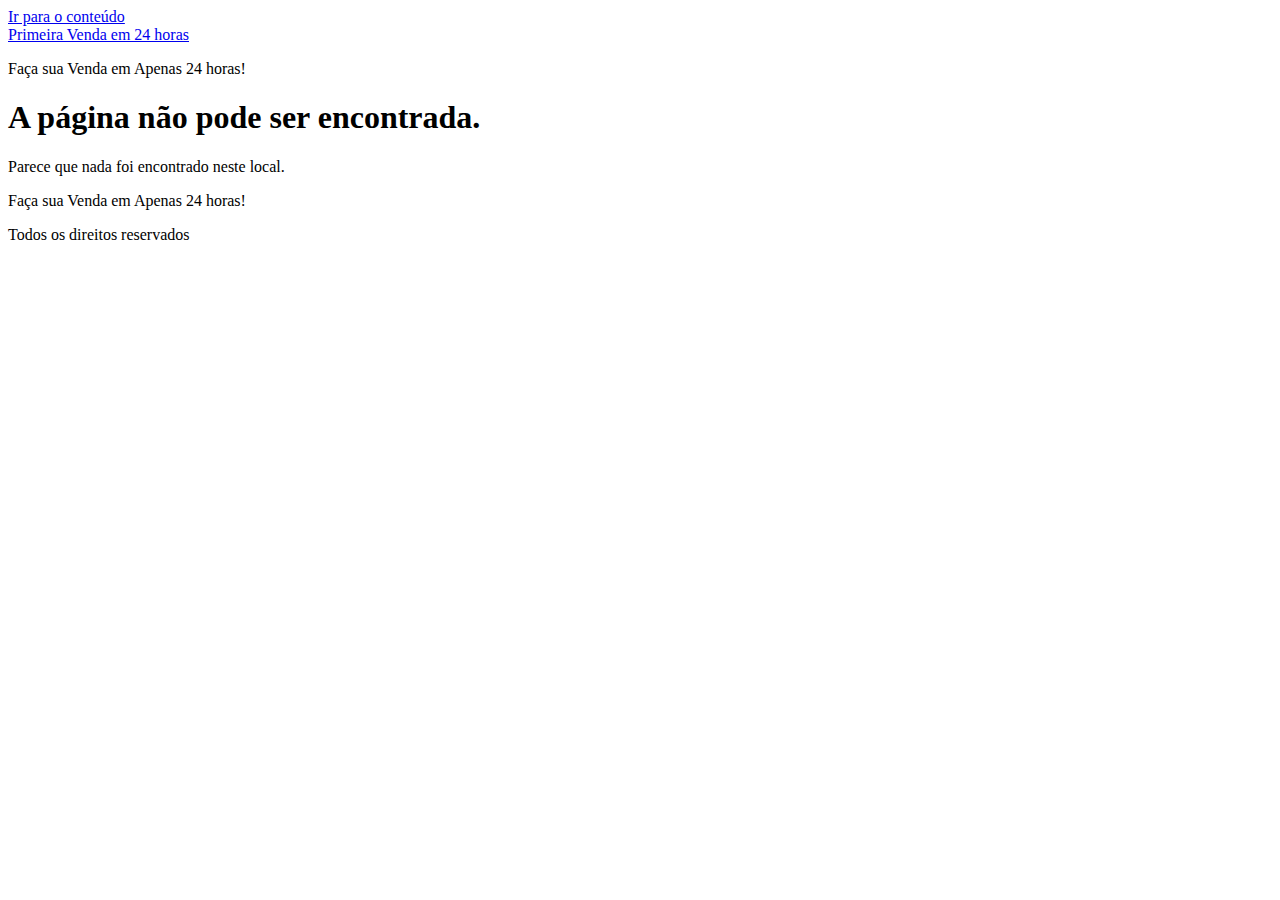
<file: wa.html>
<!doctype html>
<html lang="pt-BR">
<head>
	<meta charset="UTF-8">
	<meta name="viewport" content="width=device-width, initial-scale=1">
	<link rel="profile" href="https://gmpg.org/xfn/11">
	<title>Página não encontrada &#8211; Primeira Venda em 24 horas</title>
<meta name='robots' content='max-image-preview:large' />
	<style>img:is([sizes="auto" i], [sizes^="auto," i]) { contain-intrinsic-size: 3000px 1500px }</style>
	
<!-- Google Tag Manager by PYS -->
    <script data-cfasync="false" data-pagespeed-no-defer>
	    window.dataLayerPYS = window.dataLayerPYS || [];
	</script>
<!-- End Google Tag Manager by PYS --><script type='application/javascript'  id='pys-version-script'>console.log('PixelYourSite Free version 11.1.1');</script>
<link href='https://fonts.gstatic.com' crossorigin rel='preconnect' />
<link rel="alternate" type="application/rss+xml" title="Feed para Primeira Venda em 24 horas &raquo;" href="https://primeiravenda24hr.com.br/feed/" />
<link rel="alternate" type="application/rss+xml" title="Feed de comentários para Primeira Venda em 24 horas &raquo;" href="https://primeiravenda24hr.com.br/comments/feed/" />
<style id='wp-emoji-styles-inline-css'>

	img.wp-smiley, img.emoji {
		display: inline !important;
		border: none !important;
		box-shadow: none !important;
		height: 1em !important;
		width: 1em !important;
		margin: 0 0.07em !important;
		vertical-align: -0.1em !important;
		background: none !important;
		padding: 0 !important;
	}
</style>
<link rel='stylesheet' id='wp-block-library-css' href='https://primeiravenda24hr.com.br/wp-includes/css/dist/block-library/style.min.css?ver=6.8.3' media='all' />
<style id='classic-theme-styles-inline-css'>
/*! This file is auto-generated */
.wp-block-button__link{color:#fff;background-color:#32373c;border-radius:9999px;box-shadow:none;text-decoration:none;padding:calc(.667em + 2px) calc(1.333em + 2px);font-size:1.125em}.wp-block-file__button{background:#32373c;color:#fff;text-decoration:none}
</style>
<style id='global-styles-inline-css'>
:root{--wp--preset--aspect-ratio--square: 1;--wp--preset--aspect-ratio--4-3: 4/3;--wp--preset--aspect-ratio--3-4: 3/4;--wp--preset--aspect-ratio--3-2: 3/2;--wp--preset--aspect-ratio--2-3: 2/3;--wp--preset--aspect-ratio--16-9: 16/9;--wp--preset--aspect-ratio--9-16: 9/16;--wp--preset--color--black: #000000;--wp--preset--color--cyan-bluish-gray: #abb8c3;--wp--preset--color--white: #ffffff;--wp--preset--color--pale-pink: #f78da7;--wp--preset--color--vivid-red: #cf2e2e;--wp--preset--color--luminous-vivid-orange: #ff6900;--wp--preset--color--luminous-vivid-amber: #fcb900;--wp--preset--color--light-green-cyan: #7bdcb5;--wp--preset--color--vivid-green-cyan: #00d084;--wp--preset--color--pale-cyan-blue: #8ed1fc;--wp--preset--color--vivid-cyan-blue: #0693e3;--wp--preset--color--vivid-purple: #9b51e0;--wp--preset--gradient--vivid-cyan-blue-to-vivid-purple: linear-gradient(135deg,rgba(6,147,227,1) 0%,rgb(155,81,224) 100%);--wp--preset--gradient--light-green-cyan-to-vivid-green-cyan: linear-gradient(135deg,rgb(122,220,180) 0%,rgb(0,208,130) 100%);--wp--preset--gradient--luminous-vivid-amber-to-luminous-vivid-orange: linear-gradient(135deg,rgba(252,185,0,1) 0%,rgba(255,105,0,1) 100%);--wp--preset--gradient--luminous-vivid-orange-to-vivid-red: linear-gradient(135deg,rgba(255,105,0,1) 0%,rgb(207,46,46) 100%);--wp--preset--gradient--very-light-gray-to-cyan-bluish-gray: linear-gradient(135deg,rgb(238,238,238) 0%,rgb(169,184,195) 100%);--wp--preset--gradient--cool-to-warm-spectrum: linear-gradient(135deg,rgb(74,234,220) 0%,rgb(151,120,209) 20%,rgb(207,42,186) 40%,rgb(238,44,130) 60%,rgb(251,105,98) 80%,rgb(254,248,76) 100%);--wp--preset--gradient--blush-light-purple: linear-gradient(135deg,rgb(255,206,236) 0%,rgb(152,150,240) 100%);--wp--preset--gradient--blush-bordeaux: linear-gradient(135deg,rgb(254,205,165) 0%,rgb(254,45,45) 50%,rgb(107,0,62) 100%);--wp--preset--gradient--luminous-dusk: linear-gradient(135deg,rgb(255,203,112) 0%,rgb(199,81,192) 50%,rgb(65,88,208) 100%);--wp--preset--gradient--pale-ocean: linear-gradient(135deg,rgb(255,245,203) 0%,rgb(182,227,212) 50%,rgb(51,167,181) 100%);--wp--preset--gradient--electric-grass: linear-gradient(135deg,rgb(202,248,128) 0%,rgb(113,206,126) 100%);--wp--preset--gradient--midnight: linear-gradient(135deg,rgb(2,3,129) 0%,rgb(40,116,252) 100%);--wp--preset--font-size--small: 13px;--wp--preset--font-size--medium: 20px;--wp--preset--font-size--large: 36px;--wp--preset--font-size--x-large: 42px;--wp--preset--spacing--20: 0.44rem;--wp--preset--spacing--30: 0.67rem;--wp--preset--spacing--40: 1rem;--wp--preset--spacing--50: 1.5rem;--wp--preset--spacing--60: 2.25rem;--wp--preset--spacing--70: 3.38rem;--wp--preset--spacing--80: 5.06rem;--wp--preset--shadow--natural: 6px 6px 9px rgba(0, 0, 0, 0.2);--wp--preset--shadow--deep: 12px 12px 50px rgba(0, 0, 0, 0.4);--wp--preset--shadow--sharp: 6px 6px 0px rgba(0, 0, 0, 0.2);--wp--preset--shadow--outlined: 6px 6px 0px -3px rgba(255, 255, 255, 1), 6px 6px rgba(0, 0, 0, 1);--wp--preset--shadow--crisp: 6px 6px 0px rgba(0, 0, 0, 1);}:where(.is-layout-flex){gap: 0.5em;}:where(.is-layout-grid){gap: 0.5em;}body .is-layout-flex{display: flex;}.is-layout-flex{flex-wrap: wrap;align-items: center;}.is-layout-flex > :is(*, div){margin: 0;}body .is-layout-grid{display: grid;}.is-layout-grid > :is(*, div){margin: 0;}:where(.wp-block-columns.is-layout-flex){gap: 2em;}:where(.wp-block-columns.is-layout-grid){gap: 2em;}:where(.wp-block-post-template.is-layout-flex){gap: 1.25em;}:where(.wp-block-post-template.is-layout-grid){gap: 1.25em;}.has-black-color{color: var(--wp--preset--color--black) !important;}.has-cyan-bluish-gray-color{color: var(--wp--preset--color--cyan-bluish-gray) !important;}.has-white-color{color: var(--wp--preset--color--white) !important;}.has-pale-pink-color{color: var(--wp--preset--color--pale-pink) !important;}.has-vivid-red-color{color: var(--wp--preset--color--vivid-red) !important;}.has-luminous-vivid-orange-color{color: var(--wp--preset--color--luminous-vivid-orange) !important;}.has-luminous-vivid-amber-color{color: var(--wp--preset--color--luminous-vivid-amber) !important;}.has-light-green-cyan-color{color: var(--wp--preset--color--light-green-cyan) !important;}.has-vivid-green-cyan-color{color: var(--wp--preset--color--vivid-green-cyan) !important;}.has-pale-cyan-blue-color{color: var(--wp--preset--color--pale-cyan-blue) !important;}.has-vivid-cyan-blue-color{color: var(--wp--preset--color--vivid-cyan-blue) !important;}.has-vivid-purple-color{color: var(--wp--preset--color--vivid-purple) !important;}.has-black-background-color{background-color: var(--wp--preset--color--black) !important;}.has-cyan-bluish-gray-background-color{background-color: var(--wp--preset--color--cyan-bluish-gray) !important;}.has-white-background-color{background-color: var(--wp--preset--color--white) !important;}.has-pale-pink-background-color{background-color: var(--wp--preset--color--pale-pink) !important;}.has-vivid-red-background-color{background-color: var(--wp--preset--color--vivid-red) !important;}.has-luminous-vivid-orange-background-color{background-color: var(--wp--preset--color--luminous-vivid-orange) !important;}.has-luminous-vivid-amber-background-color{background-color: var(--wp--preset--color--luminous-vivid-amber) !important;}.has-light-green-cyan-background-color{background-color: var(--wp--preset--color--light-green-cyan) !important;}.has-vivid-green-cyan-background-color{background-color: var(--wp--preset--color--vivid-green-cyan) !important;}.has-pale-cyan-blue-background-color{background-color: var(--wp--preset--color--pale-cyan-blue) !important;}.has-vivid-cyan-blue-background-color{background-color: var(--wp--preset--color--vivid-cyan-blue) !important;}.has-vivid-purple-background-color{background-color: var(--wp--preset--color--vivid-purple) !important;}.has-black-border-color{border-color: var(--wp--preset--color--black) !important;}.has-cyan-bluish-gray-border-color{border-color: var(--wp--preset--color--cyan-bluish-gray) !important;}.has-white-border-color{border-color: var(--wp--preset--color--white) !important;}.has-pale-pink-border-color{border-color: var(--wp--preset--color--pale-pink) !important;}.has-vivid-red-border-color{border-color: var(--wp--preset--color--vivid-red) !important;}.has-luminous-vivid-orange-border-color{border-color: var(--wp--preset--color--luminous-vivid-orange) !important;}.has-luminous-vivid-amber-border-color{border-color: var(--wp--preset--color--luminous-vivid-amber) !important;}.has-light-green-cyan-border-color{border-color: var(--wp--preset--color--light-green-cyan) !important;}.has-vivid-green-cyan-border-color{border-color: var(--wp--preset--color--vivid-green-cyan) !important;}.has-pale-cyan-blue-border-color{border-color: var(--wp--preset--color--pale-cyan-blue) !important;}.has-vivid-cyan-blue-border-color{border-color: var(--wp--preset--color--vivid-cyan-blue) !important;}.has-vivid-purple-border-color{border-color: var(--wp--preset--color--vivid-purple) !important;}.has-vivid-cyan-blue-to-vivid-purple-gradient-background{background: var(--wp--preset--gradient--vivid-cyan-blue-to-vivid-purple) !important;}.has-light-green-cyan-to-vivid-green-cyan-gradient-background{background: var(--wp--preset--gradient--light-green-cyan-to-vivid-green-cyan) !important;}.has-luminous-vivid-amber-to-luminous-vivid-orange-gradient-background{background: var(--wp--preset--gradient--luminous-vivid-amber-to-luminous-vivid-orange) !important;}.has-luminous-vivid-orange-to-vivid-red-gradient-background{background: var(--wp--preset--gradient--luminous-vivid-orange-to-vivid-red) !important;}.has-very-light-gray-to-cyan-bluish-gray-gradient-background{background: var(--wp--preset--gradient--very-light-gray-to-cyan-bluish-gray) !important;}.has-cool-to-warm-spectrum-gradient-background{background: var(--wp--preset--gradient--cool-to-warm-spectrum) !important;}.has-blush-light-purple-gradient-background{background: var(--wp--preset--gradient--blush-light-purple) !important;}.has-blush-bordeaux-gradient-background{background: var(--wp--preset--gradient--blush-bordeaux) !important;}.has-luminous-dusk-gradient-background{background: var(--wp--preset--gradient--luminous-dusk) !important;}.has-pale-ocean-gradient-background{background: var(--wp--preset--gradient--pale-ocean) !important;}.has-electric-grass-gradient-background{background: var(--wp--preset--gradient--electric-grass) !important;}.has-midnight-gradient-background{background: var(--wp--preset--gradient--midnight) !important;}.has-small-font-size{font-size: var(--wp--preset--font-size--small) !important;}.has-medium-font-size{font-size: var(--wp--preset--font-size--medium) !important;}.has-large-font-size{font-size: var(--wp--preset--font-size--large) !important;}.has-x-large-font-size{font-size: var(--wp--preset--font-size--x-large) !important;}
:where(.wp-block-post-template.is-layout-flex){gap: 1.25em;}:where(.wp-block-post-template.is-layout-grid){gap: 1.25em;}
:where(.wp-block-columns.is-layout-flex){gap: 2em;}:where(.wp-block-columns.is-layout-grid){gap: 2em;}
:root :where(.wp-block-pullquote){font-size: 1.5em;line-height: 1.6;}
</style>
<link rel='stylesheet' id='hello-elementor-css' href='https://primeiravenda24hr.com.br/wp-content/themes/hello-elementor/style.min.css?ver=3.1.1' media='all' />
<link rel='stylesheet' id='hello-elementor-theme-style-css' href='https://primeiravenda24hr.com.br/wp-content/themes/hello-elementor/theme.min.css?ver=3.1.1' media='all' />
<link rel='stylesheet' id='hello-elementor-header-footer-css' href='https://primeiravenda24hr.com.br/wp-content/themes/hello-elementor/header-footer.min.css?ver=3.1.1' media='all' />
<link rel='stylesheet' id='elementor-frontend-css' href='https://primeiravenda24hr.com.br/wp-content/plugins/elementor/assets/css/frontend.min.css?ver=3.32.5' media='all' />
<link rel='stylesheet' id='elementor-post-7-css' href='https://primeiravenda24hr.com.br/wp-content/uploads/elementor/css/post-7.css?ver=1767186423' media='all' />
<style id='rocket-lazyload-inline-css'>
.rll-youtube-player{position:relative;padding-bottom:56.23%;height:0;overflow:hidden;max-width:100%;}.rll-youtube-player:focus-within{outline: 2px solid currentColor;outline-offset: 5px;}.rll-youtube-player iframe{position:absolute;top:0;left:0;width:100%;height:100%;z-index:100;background:0 0}.rll-youtube-player img{bottom:0;display:block;left:0;margin:auto;max-width:100%;width:100%;position:absolute;right:0;top:0;border:none;height:auto;-webkit-transition:.4s all;-moz-transition:.4s all;transition:.4s all}.rll-youtube-player img:hover{-webkit-filter:brightness(75%)}.rll-youtube-player .play{height:100%;width:100%;left:0;top:0;position:absolute;background:url(https://primeiravenda24hr.com.br/wp-content/plugins/wp-rocket/assets/img/youtube.png) no-repeat center;background-color: transparent !important;cursor:pointer;border:none;}
</style>
<link rel='stylesheet' id='elementor-gf-local-roboto-css' href='https://primeiravenda24hr.com.br/wp-content/uploads/elementor/google-fonts/css/roboto.css?ver=1757686538' media='all' />
<link rel='stylesheet' id='elementor-gf-local-robotoslab-css' href='https://primeiravenda24hr.com.br/wp-content/uploads/elementor/google-fonts/css/robotoslab.css?ver=1757686448' media='all' />
<script id="jquery-core-js-extra">
var pysFacebookRest = {"restApiUrl":"https:\/\/primeiravenda24hr.com.br\/wp-json\/pys-facebook\/v1\/event","debug":""};
</script>
<script src="https://primeiravenda24hr.com.br/wp-includes/js/jquery/jquery.min.js?ver=3.7.1" id="jquery-core-js"></script>
<script src="https://primeiravenda24hr.com.br/wp-includes/js/jquery/jquery-migrate.min.js?ver=3.4.1" id="jquery-migrate-js"></script>
<script src="https://primeiravenda24hr.com.br/wp-content/plugins/pixelyoursite/dist/scripts/jquery.bind-first-0.2.3.min.js?ver=6.8.3" id="jquery-bind-first-js"></script>
<script src="https://primeiravenda24hr.com.br/wp-content/plugins/pixelyoursite/dist/scripts/js.cookie-2.1.3.min.js?ver=2.1.3" id="js-cookie-pys-js"></script>
<script src="https://primeiravenda24hr.com.br/wp-content/plugins/pixelyoursite/dist/scripts/tld.min.js?ver=2.3.1" id="js-tld-js"></script>
<script id="pys-js-extra">
var pysOptions = {"staticEvents":[],"dynamicEvents":[],"triggerEvents":[],"triggerEventTypes":[],"facebook":{"pixelIds":["666904142229005"],"advancedMatching":[],"advancedMatchingEnabled":true,"removeMetadata":false,"wooVariableAsSimple":false,"serverApiEnabled":true,"wooCRSendFromServer":false,"send_external_id":null,"enabled_medical":false,"do_not_track_medical_param":["event_url","post_title","page_title","landing_page","content_name","categories","category_name","tags"],"meta_ldu":false},"ga":{"trackingIds":["UA-250917140-1"],"commentEventEnabled":true,"downloadEnabled":true,"formEventEnabled":true,"crossDomainEnabled":false,"crossDomainAcceptIncoming":false,"crossDomainDomains":[],"isDebugEnabled":[],"serverContainerUrls":{"UA-250917140-1":{"enable_server_container":"","server_container_url":"","transport_url":""}},"additionalConfig":{"UA-250917140-1":{"first_party_collection":true}},"disableAdvertisingFeatures":false,"disableAdvertisingPersonalization":false,"wooVariableAsSimple":true,"custom_page_view_event":false},"debug":"","siteUrl":"https:\/\/primeiravenda24hr.com.br","ajaxUrl":"https:\/\/primeiravenda24hr.com.br\/wp-admin\/admin-ajax.php","ajax_event":"6888f99b5c","enable_remove_download_url_param":"1","cookie_duration":"7","last_visit_duration":"60","enable_success_send_form":"","ajaxForServerEvent":"1","ajaxForServerStaticEvent":"1","useSendBeacon":"1","send_external_id":"1","external_id_expire":"180","track_cookie_for_subdomains":"1","google_consent_mode":"1","gdpr":{"ajax_enabled":false,"all_disabled_by_api":false,"facebook_disabled_by_api":false,"analytics_disabled_by_api":false,"google_ads_disabled_by_api":false,"pinterest_disabled_by_api":false,"bing_disabled_by_api":false,"externalID_disabled_by_api":false,"facebook_prior_consent_enabled":true,"analytics_prior_consent_enabled":true,"google_ads_prior_consent_enabled":null,"pinterest_prior_consent_enabled":true,"bing_prior_consent_enabled":true,"cookiebot_integration_enabled":false,"cookiebot_facebook_consent_category":"marketing","cookiebot_analytics_consent_category":"statistics","cookiebot_tiktok_consent_category":"marketing","cookiebot_google_ads_consent_category":"marketing","cookiebot_pinterest_consent_category":"marketing","cookiebot_bing_consent_category":"marketing","consent_magic_integration_enabled":false,"real_cookie_banner_integration_enabled":false,"cookie_notice_integration_enabled":false,"cookie_law_info_integration_enabled":false,"analytics_storage":{"enabled":true,"value":"granted","filter":false},"ad_storage":{"enabled":true,"value":"granted","filter":false},"ad_user_data":{"enabled":true,"value":"granted","filter":false},"ad_personalization":{"enabled":true,"value":"granted","filter":false}},"cookie":{"disabled_all_cookie":false,"disabled_start_session_cookie":false,"disabled_advanced_form_data_cookie":false,"disabled_landing_page_cookie":false,"disabled_first_visit_cookie":false,"disabled_trafficsource_cookie":false,"disabled_utmTerms_cookie":false,"disabled_utmId_cookie":false},"tracking_analytics":{"TrafficSource":"primeiravenda24hr.com.br","TrafficLanding":"undefined","TrafficUtms":[],"TrafficUtmsId":[]},"GATags":{"ga_datalayer_type":"default","ga_datalayer_name":"dataLayerPYS"},"woo":{"enabled":false},"edd":{"enabled":false},"cache_bypass":"1768066206"};
</script>
<script src="https://primeiravenda24hr.com.br/wp-content/plugins/pixelyoursite/dist/scripts/public.js?ver=11.1.1" id="pys-js"></script>
<link rel="https://api.w.org/" href="https://primeiravenda24hr.com.br/wp-json/" /><link rel="EditURI" type="application/rsd+xml" title="RSD" href="https://primeiravenda24hr.com.br/xmlrpc.php?rsd" />
<meta name="generator" content="WordPress 6.8.3" />
<!-- Meta Pixel Code -->
<script>
!function(f,b,e,v,n,t,s)
{if(f.fbq)return;n=f.fbq=function(){n.callMethod?
n.callMethod.apply(n,arguments):n.queue.push(arguments)};
if(!f._fbq)f._fbq=n;n.push=n;n.loaded=!0;n.version='2.0';
n.queue=[];t=b.createElement(e);t.async=!0;
t.src=v;s=b.getElementsByTagName(e)[0];
s.parentNode.insertBefore(t,s)}(window, document,'script',
'https://connect.facebook.net/en_US/fbevents.js');
fbq('init', '666904142229005');
fbq('track', 'PageView');
</script>
<noscript><img height="1" width="1" style="display:none"
src="https://www.facebook.com/tr?id=666904142229005&ev=PageView&noscript=1"
/></noscript>
<!-- End Meta Pixel Code -->
<meta name="generator" content="Elementor 3.32.5; features: additional_custom_breakpoints; settings: css_print_method-external, google_font-enabled, font_display-swap">
			<style>
				.e-con.e-parent:nth-of-type(n+4):not(.e-lazyloaded):not(.e-no-lazyload),
				.e-con.e-parent:nth-of-type(n+4):not(.e-lazyloaded):not(.e-no-lazyload) * {
					background-image: none !important;
				}
				@media screen and (max-height: 1024px) {
					.e-con.e-parent:nth-of-type(n+3):not(.e-lazyloaded):not(.e-no-lazyload),
					.e-con.e-parent:nth-of-type(n+3):not(.e-lazyloaded):not(.e-no-lazyload) * {
						background-image: none !important;
					}
				}
				@media screen and (max-height: 640px) {
					.e-con.e-parent:nth-of-type(n+2):not(.e-lazyloaded):not(.e-no-lazyload),
					.e-con.e-parent:nth-of-type(n+2):not(.e-lazyloaded):not(.e-no-lazyload) * {
						background-image: none !important;
					}
				}
			</style>
			<noscript><style id="rocket-lazyload-nojs-css">.rll-youtube-player, [data-lazy-src]{display:none !important;}</style></noscript></head>
<body class="error404 wp-theme-hello-elementor elementor-default elementor-kit-7">


<a class="skip-link screen-reader-text" href="#content">Ir para o conteúdo</a>

<header id="site-header" class="site-header dynamic-header ">
	<div class="header-inner">
		<div class="site-branding show-title">
							<div class="site-title show">
					<a href="https://primeiravenda24hr.com.br/" title="Página inicial" rel="home">
						Primeira Venda em 24 horas					</a>
				</div>
							<p class="site-description show">
					Faça sua Venda em Apenas 24 horas!				</p>
					</div>

					</div>
</header>
<main id="content" class="site-main">

			<div class="page-header">
			<h1 class="entry-title">A página não pode ser encontrada.</h1>
		</div>
	
	<div class="page-content">
		<p>Parece que nada foi encontrado neste local.</p>
	</div>

</main>
<footer id="site-footer" class="site-footer dynamic-footer footer-has-copyright">
	<div class="footer-inner">
		<div class="site-branding show-logo">
							<p class="site-description show">
					Faça sua Venda em Apenas 24 horas!				</p>
					</div>

		
					<div class="copyright show">
				<p>Todos os direitos reservados</p>
			</div>
			</div>
</footer>

<script type="speculationrules">
{"prefetch":[{"source":"document","where":{"and":[{"href_matches":"\/*"},{"not":{"href_matches":["\/wp-*.php","\/wp-admin\/*","\/wp-content\/uploads\/*","\/wp-content\/*","\/wp-content\/plugins\/*","\/wp-content\/themes\/hello-elementor\/*","\/*\\?(.+)"]}},{"not":{"selector_matches":"a[rel~=\"nofollow\"]"}},{"not":{"selector_matches":".no-prefetch, .no-prefetch a"}}]},"eagerness":"conservative"}]}
</script>
<a href="https://full.services/" style="visibility: hidden; user-select: none; pointer-events: none; display: none;">plugins premium WordPress</a>

			<script>
				const lazyloadRunObserver = () => {
					const lazyloadBackgrounds = document.querySelectorAll( `.e-con.e-parent:not(.e-lazyloaded)` );
					const lazyloadBackgroundObserver = new IntersectionObserver( ( entries ) => {
						entries.forEach( ( entry ) => {
							if ( entry.isIntersecting ) {
								let lazyloadBackground = entry.target;
								if( lazyloadBackground ) {
									lazyloadBackground.classList.add( 'e-lazyloaded' );
								}
								lazyloadBackgroundObserver.unobserve( entry.target );
							}
						});
					}, { rootMargin: '200px 0px 200px 0px' } );
					lazyloadBackgrounds.forEach( ( lazyloadBackground ) => {
						lazyloadBackgroundObserver.observe( lazyloadBackground );
					} );
				};
				const events = [
					'DOMContentLoaded',
					'elementor/lazyload/observe',
				];
				events.forEach( ( event ) => {
					document.addEventListener( event, lazyloadRunObserver );
				} );
			</script>
			<script id="rocket-browser-checker-js-after">
"use strict";var _createClass=function(){function defineProperties(target,props){for(var i=0;i<props.length;i++){var descriptor=props[i];descriptor.enumerable=descriptor.enumerable||!1,descriptor.configurable=!0,"value"in descriptor&&(descriptor.writable=!0),Object.defineProperty(target,descriptor.key,descriptor)}}return function(Constructor,protoProps,staticProps){return protoProps&&defineProperties(Constructor.prototype,protoProps),staticProps&&defineProperties(Constructor,staticProps),Constructor}}();function _classCallCheck(instance,Constructor){if(!(instance instanceof Constructor))throw new TypeError("Cannot call a class as a function")}var RocketBrowserCompatibilityChecker=function(){function RocketBrowserCompatibilityChecker(options){_classCallCheck(this,RocketBrowserCompatibilityChecker),this.passiveSupported=!1,this._checkPassiveOption(this),this.options=!!this.passiveSupported&&options}return _createClass(RocketBrowserCompatibilityChecker,[{key:"_checkPassiveOption",value:function(self){try{var options={get passive(){return!(self.passiveSupported=!0)}};window.addEventListener("test",null,options),window.removeEventListener("test",null,options)}catch(err){self.passiveSupported=!1}}},{key:"initRequestIdleCallback",value:function(){!1 in window&&(window.requestIdleCallback=function(cb){var start=Date.now();return setTimeout(function(){cb({didTimeout:!1,timeRemaining:function(){return Math.max(0,50-(Date.now()-start))}})},1)}),!1 in window&&(window.cancelIdleCallback=function(id){return clearTimeout(id)})}},{key:"isDataSaverModeOn",value:function(){return"connection"in navigator&&!0===navigator.connection.saveData}},{key:"supportsLinkPrefetch",value:function(){var elem=document.createElement("link");return elem.relList&&elem.relList.supports&&elem.relList.supports("prefetch")&&window.IntersectionObserver&&"isIntersecting"in IntersectionObserverEntry.prototype}},{key:"isSlowConnection",value:function(){return"connection"in navigator&&"effectiveType"in navigator.connection&&("2g"===navigator.connection.effectiveType||"slow-2g"===navigator.connection.effectiveType)}}]),RocketBrowserCompatibilityChecker}();
</script>
<script id="rocket-preload-links-js-extra">
var RocketPreloadLinksConfig = {"excludeUris":"\/(?:.+\/)?feed(?:\/(?:.+\/?)?)?$|\/(?:.+\/)?embed\/|\/(index.php\/)?(.*)wp-json(\/.*|$)|\/refer\/|\/go\/|\/recommend\/|\/recommends\/","usesTrailingSlash":"","imageExt":"jpg|jpeg|gif|png|tiff|bmp|webp|avif|pdf|doc|docx|xls|xlsx|php","fileExt":"jpg|jpeg|gif|png|tiff|bmp|webp|avif|pdf|doc|docx|xls|xlsx|php|html|htm","siteUrl":"https:\/\/primeiravenda24hr.com.br","onHoverDelay":"100","rateThrottle":"3"};
</script>
<script id="rocket-preload-links-js-after">
(function() {
"use strict";var r="function"==typeof Symbol&&"symbol"==typeof Symbol.iterator?function(e){return typeof e}:function(e){return e&&"function"==typeof Symbol&&e.constructor===Symbol&&e!==Symbol.prototype?"symbol":typeof e},e=function(){function i(e,t){for(var n=0;n<t.length;n++){var i=t[n];i.enumerable=i.enumerable||!1,i.configurable=!0,"value"in i&&(i.writable=!0),Object.defineProperty(e,i.key,i)}}return function(e,t,n){return t&&i(e.prototype,t),n&&i(e,n),e}}();function i(e,t){if(!(e instanceof t))throw new TypeError("Cannot call a class as a function")}var t=function(){function n(e,t){i(this,n),this.browser=e,this.config=t,this.options=this.browser.options,this.prefetched=new Set,this.eventTime=null,this.threshold=1111,this.numOnHover=0}return e(n,[{key:"init",value:function(){!this.browser.supportsLinkPrefetch()||this.browser.isDataSaverModeOn()||this.browser.isSlowConnection()||(this.regex={excludeUris:RegExp(this.config.excludeUris,"i"),images:RegExp(".("+this.config.imageExt+")$","i"),fileExt:RegExp(".("+this.config.fileExt+")$","i")},this._initListeners(this))}},{key:"_initListeners",value:function(e){-1<this.config.onHoverDelay&&document.addEventListener("mouseover",e.listener.bind(e),e.listenerOptions),document.addEventListener("mousedown",e.listener.bind(e),e.listenerOptions),document.addEventListener("touchstart",e.listener.bind(e),e.listenerOptions)}},{key:"listener",value:function(e){var t=e.target.closest("a"),n=this._prepareUrl(t);if(null!==n)switch(e.type){case"mousedown":case"touchstart":this._addPrefetchLink(n);break;case"mouseover":this._earlyPrefetch(t,n,"mouseout")}}},{key:"_earlyPrefetch",value:function(t,e,n){var i=this,r=setTimeout(function(){if(r=null,0===i.numOnHover)setTimeout(function(){return i.numOnHover=0},1e3);else if(i.numOnHover>i.config.rateThrottle)return;i.numOnHover++,i._addPrefetchLink(e)},this.config.onHoverDelay);t.addEventListener(n,function e(){t.removeEventListener(n,e,{passive:!0}),null!==r&&(clearTimeout(r),r=null)},{passive:!0})}},{key:"_addPrefetchLink",value:function(i){return this.prefetched.add(i.href),new Promise(function(e,t){var n=document.createElement("link");n.rel="prefetch",n.href=i.href,n.onload=e,n.onerror=t,document.head.appendChild(n)}).catch(function(){})}},{key:"_prepareUrl",value:function(e){if(null===e||"object"!==(void 0===e?"undefined":r(e))||!1 in e||-1===["http:","https:"].indexOf(e.protocol))return null;var t=e.href.substring(0,this.config.siteUrl.length),n=this._getPathname(e.href,t),i={original:e.href,protocol:e.protocol,origin:t,pathname:n,href:t+n};return this._isLinkOk(i)?i:null}},{key:"_getPathname",value:function(e,t){var n=t?e.substring(this.config.siteUrl.length):e;return n.startsWith("/")||(n="/"+n),this._shouldAddTrailingSlash(n)?n+"/":n}},{key:"_shouldAddTrailingSlash",value:function(e){return this.config.usesTrailingSlash&&!e.endsWith("/")&&!this.regex.fileExt.test(e)}},{key:"_isLinkOk",value:function(e){return null!==e&&"object"===(void 0===e?"undefined":r(e))&&(!this.prefetched.has(e.href)&&e.origin===this.config.siteUrl&&-1===e.href.indexOf("?")&&-1===e.href.indexOf("#")&&!this.regex.excludeUris.test(e.href)&&!this.regex.images.test(e.href))}}],[{key:"run",value:function(){"undefined"!=typeof RocketPreloadLinksConfig&&new n(new RocketBrowserCompatibilityChecker({capture:!0,passive:!0}),RocketPreloadLinksConfig).init()}}]),n}();t.run();
}());
</script>
<script id="rocket_lazyload_css-js-extra">
var rocket_lazyload_css_data = {"threshold":"300"};
</script>
<script id="rocket_lazyload_css-js-after">
!function o(n,c,a){function u(t,e){if(!c[t]){if(!n[t]){var r="function"==typeof require&&require;if(!e&&r)return r(t,!0);if(s)return s(t,!0);throw(e=new Error("Cannot find module '"+t+"'")).code="MODULE_NOT_FOUND",e}r=c[t]={exports:{}},n[t][0].call(r.exports,function(e){return u(n[t][1][e]||e)},r,r.exports,o,n,c,a)}return c[t].exports}for(var s="function"==typeof require&&require,e=0;e<a.length;e++)u(a[e]);return u}({1:[function(e,t,r){"use strict";{const c="undefined"==typeof rocket_pairs?[]:rocket_pairs,a=(("undefined"==typeof rocket_excluded_pairs?[]:rocket_excluded_pairs).map(t=>{var e=t.selector;document.querySelectorAll(e).forEach(e=>{e.setAttribute("data-rocket-lazy-bg-"+t.hash,"excluded")})}),document.querySelector("#wpr-lazyload-bg-container"));var o=rocket_lazyload_css_data.threshold||300;const u=new IntersectionObserver(e=>{e.forEach(t=>{t.isIntersecting&&c.filter(e=>t.target.matches(e.selector)).map(t=>{var e;t&&((e=document.createElement("style")).textContent=t.style,a.insertAdjacentElement("afterend",e),t.elements.forEach(e=>{u.unobserve(e),e.setAttribute("data-rocket-lazy-bg-"+t.hash,"loaded")}))})})},{rootMargin:o+"px"});function n(){0<(0<arguments.length&&void 0!==arguments[0]?arguments[0]:[]).length&&c.forEach(t=>{try{document.querySelectorAll(t.selector).forEach(e=>{"loaded"!==e.getAttribute("data-rocket-lazy-bg-"+t.hash)&&"excluded"!==e.getAttribute("data-rocket-lazy-bg-"+t.hash)&&(u.observe(e),(t.elements||=[]).push(e))})}catch(e){console.error(e)}})}n(),function(){const r=window.MutationObserver;return function(e,t){if(e&&1===e.nodeType)return(t=new r(t)).observe(e,{attributes:!0,childList:!0,subtree:!0}),t}}()(document.querySelector("body"),n)}},{}]},{},[1]);
</script>
<script src="https://primeiravenda24hr.com.br/wp-content/themes/hello-elementor/assets/js/hello-frontend.min.js?ver=3.1.1" id="hello-theme-frontend-js"></script>
<script>window.lazyLoadOptions=[{elements_selector:"img[data-lazy-src],.rocket-lazyload,iframe[data-lazy-src]",data_src:"lazy-src",data_srcset:"lazy-srcset",data_sizes:"lazy-sizes",class_loading:"lazyloading",class_loaded:"lazyloaded",threshold:300,callback_loaded:function(element){if(element.tagName==="IFRAME"&&element.dataset.rocketLazyload=="fitvidscompatible"){if(element.classList.contains("lazyloaded")){if(typeof window.jQuery!="undefined"){if(jQuery.fn.fitVids){jQuery(element).parent().fitVids()}}}}}},{elements_selector:".rocket-lazyload",data_src:"lazy-src",data_srcset:"lazy-srcset",data_sizes:"lazy-sizes",class_loading:"lazyloading",class_loaded:"lazyloaded",threshold:300,}];window.addEventListener('LazyLoad::Initialized',function(e){var lazyLoadInstance=e.detail.instance;if(window.MutationObserver){var observer=new MutationObserver(function(mutations){var image_count=0;var iframe_count=0;var rocketlazy_count=0;mutations.forEach(function(mutation){for(var i=0;i<mutation.addedNodes.length;i++){if(typeof mutation.addedNodes[i].getElementsByTagName!=='function'){continue}
if(typeof mutation.addedNodes[i].getElementsByClassName!=='function'){continue}
images=mutation.addedNodes[i].getElementsByTagName('img');is_image=mutation.addedNodes[i].tagName=="IMG";iframes=mutation.addedNodes[i].getElementsByTagName('iframe');is_iframe=mutation.addedNodes[i].tagName=="IFRAME";rocket_lazy=mutation.addedNodes[i].getElementsByClassName('rocket-lazyload');image_count+=images.length;iframe_count+=iframes.length;rocketlazy_count+=rocket_lazy.length;if(is_image){image_count+=1}
if(is_iframe){iframe_count+=1}}});if(image_count>0||iframe_count>0||rocketlazy_count>0){lazyLoadInstance.update()}});var b=document.getElementsByTagName("body")[0];var config={childList:!0,subtree:!0};observer.observe(b,config)}},!1)</script><script data-no-minify="1" async src="https://primeiravenda24hr.com.br/wp-content/plugins/wp-rocket/assets/js/lazyload/17.8.3/lazyload.min.js"></script><script>function lazyLoadThumb(e,alt,l){var t='<img fetchpriority="high" data-lazy-src="https://i.ytimg.com/vi/ID/hqdefault.jpg" alt="" width="480" height="360"><noscript><img src="https://i.ytimg.com/vi/ID/hqdefault.jpg" alt="" width="480" height="360"></noscript>',a='<button class="play" aria-label="Executar vídeo do YouTube"></button>';if(l){t=t.replace('data-lazy-','');t=t.replace('loading="lazy"','');t=t.replace(/<noscript>.*?<\/noscript>/g,'');}t=t.replace('alt=""','alt="'+alt+'"');return t.replace("ID",e)+a}function lazyLoadYoutubeIframe(){var e=document.createElement("iframe"),t="ID?autoplay=1";t+=0===this.parentNode.dataset.query.length?"":"&"+this.parentNode.dataset.query;e.setAttribute("src",t.replace("ID",this.parentNode.dataset.src)),e.setAttribute("frameborder","0"),e.setAttribute("allowfullscreen","1"),e.setAttribute("allow","accelerometer; autoplay; encrypted-media; gyroscope; picture-in-picture"),this.parentNode.parentNode.replaceChild(e,this.parentNode)}document.addEventListener("DOMContentLoaded",function(){var exclusions=[];var e,t,p,u,l,a=document.getElementsByClassName("rll-youtube-player");for(t=0;t<a.length;t++)(e=document.createElement("div")),(u='https://i.ytimg.com/vi/ID/hqdefault.jpg'),(u=u.replace('ID',a[t].dataset.id)),(l=exclusions.some(exclusion=>u.includes(exclusion))),e.setAttribute("data-id",a[t].dataset.id),e.setAttribute("data-query",a[t].dataset.query),e.setAttribute("data-src",a[t].dataset.src),(e.innerHTML=lazyLoadThumb(a[t].dataset.id,a[t].dataset.alt,l)),a[t].appendChild(e),(p=e.querySelector(".play")),(p.onclick=lazyLoadYoutubeIframe)});</script>
</body>
</html>
</file>
